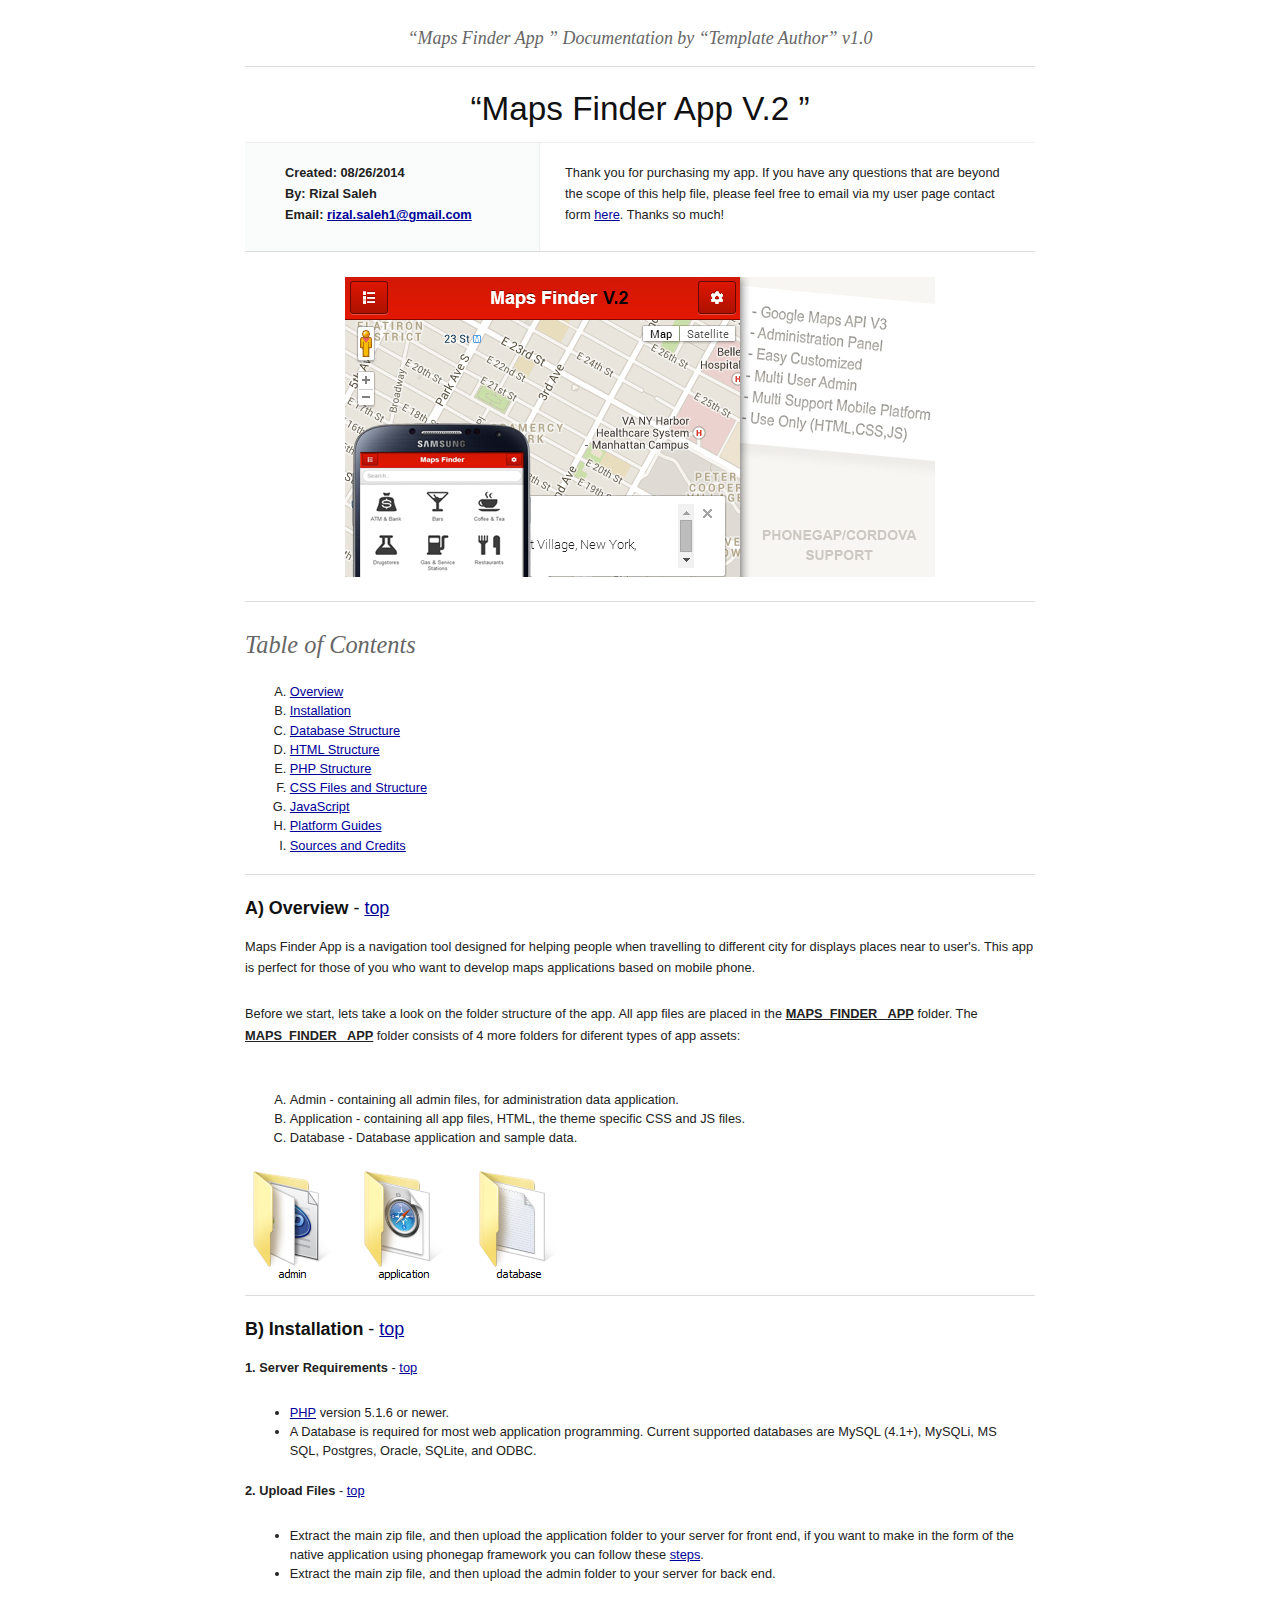
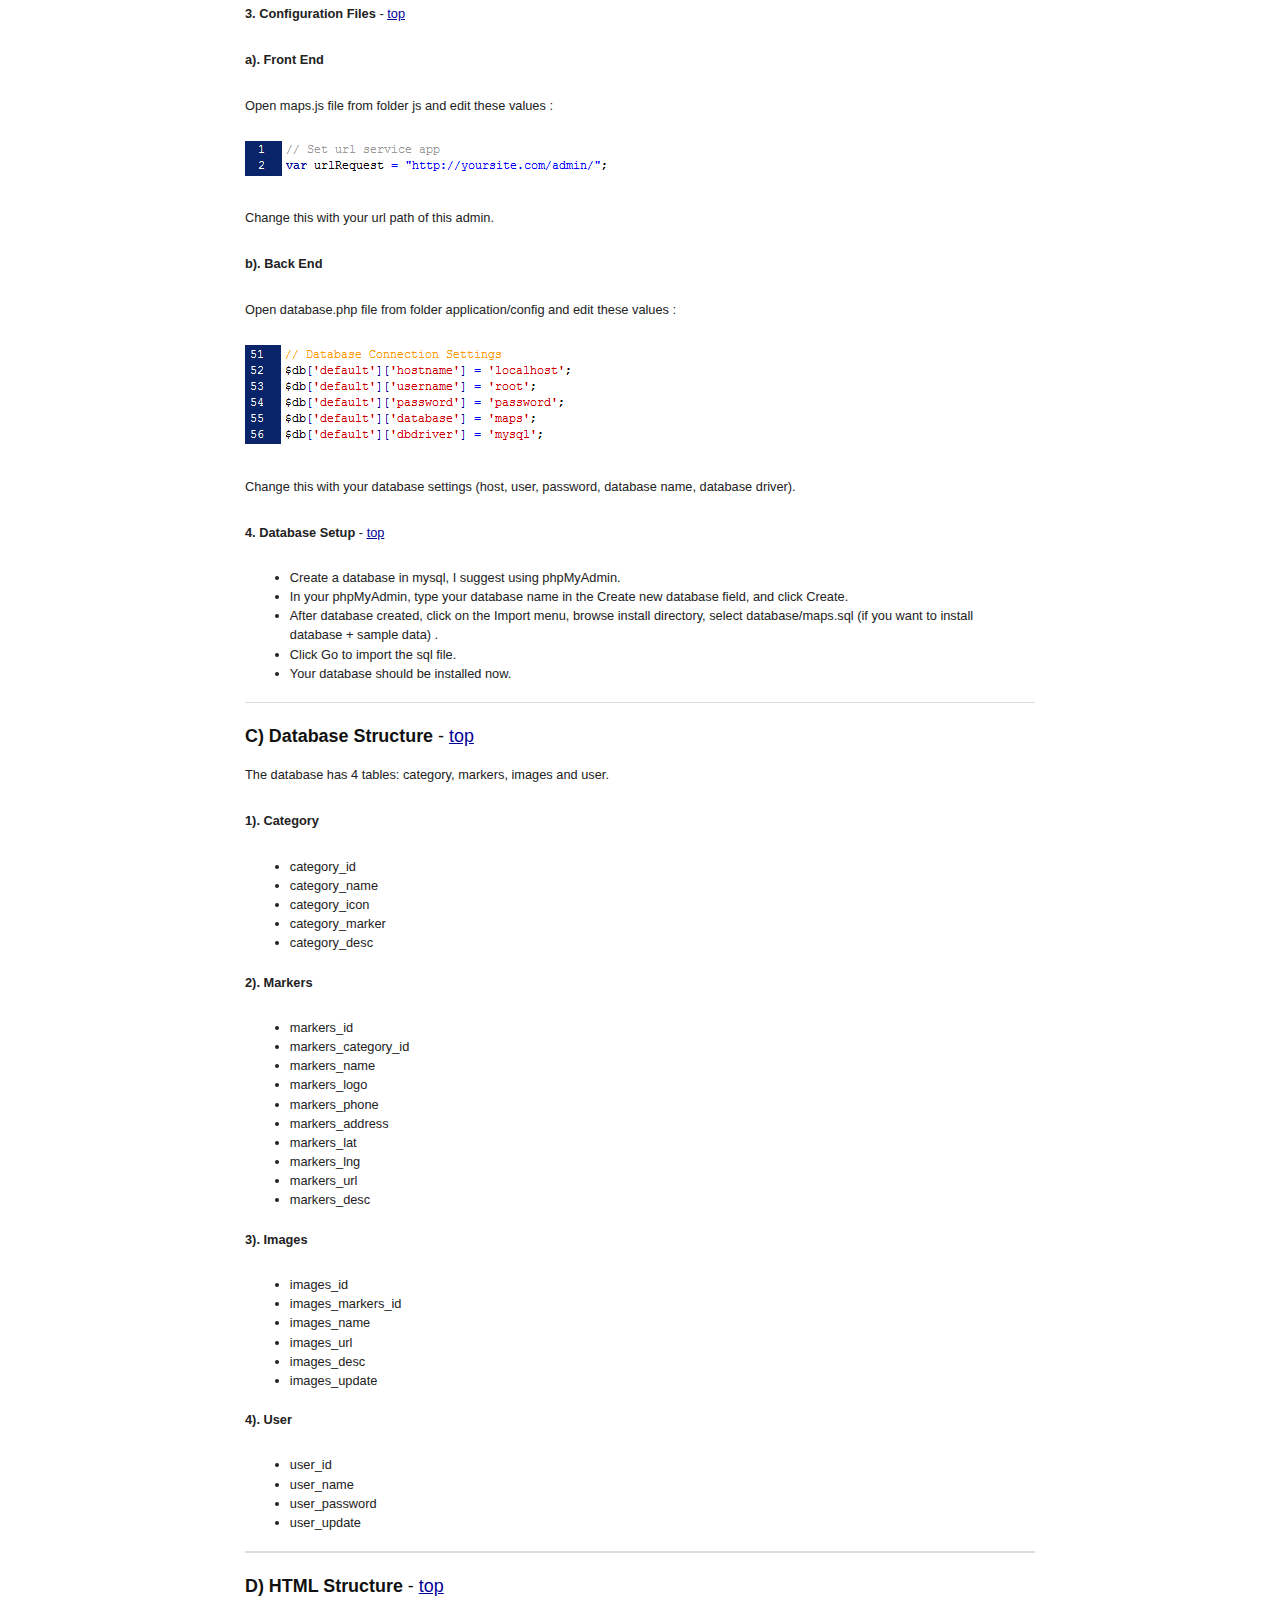
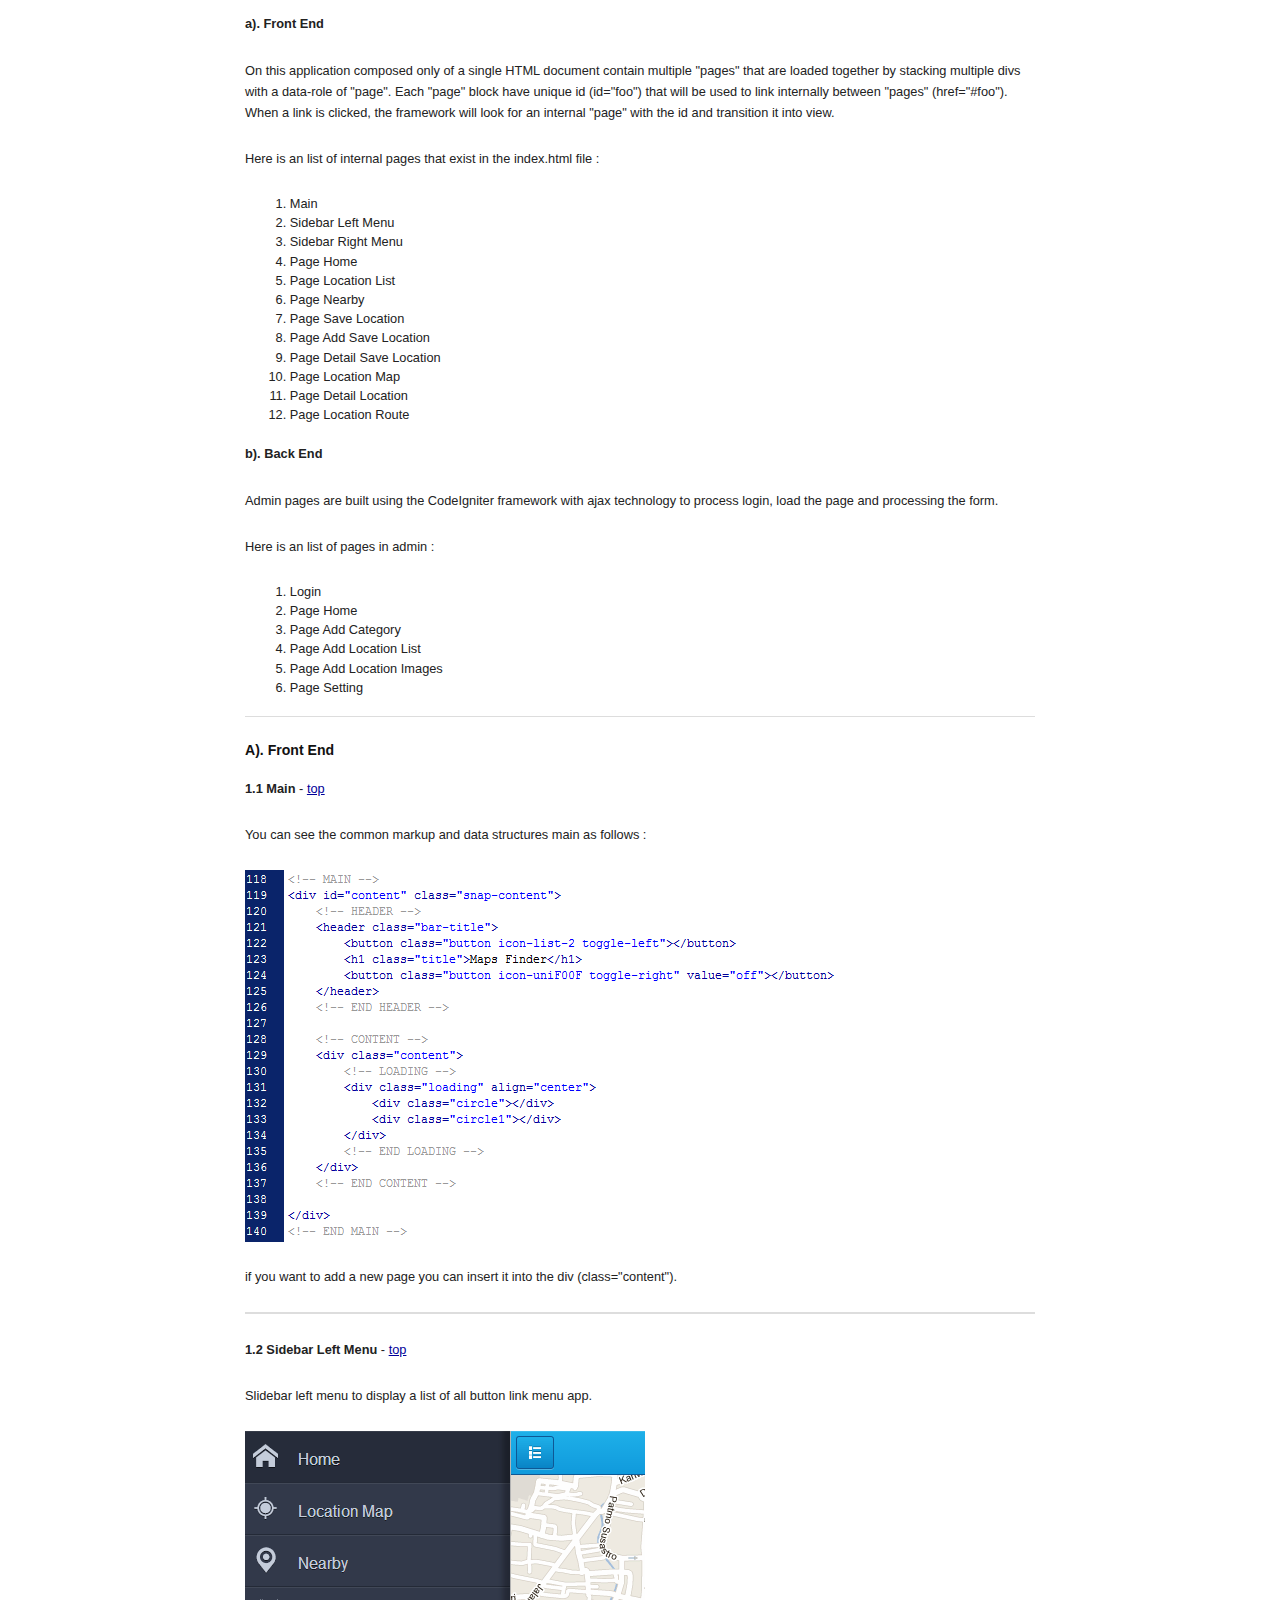
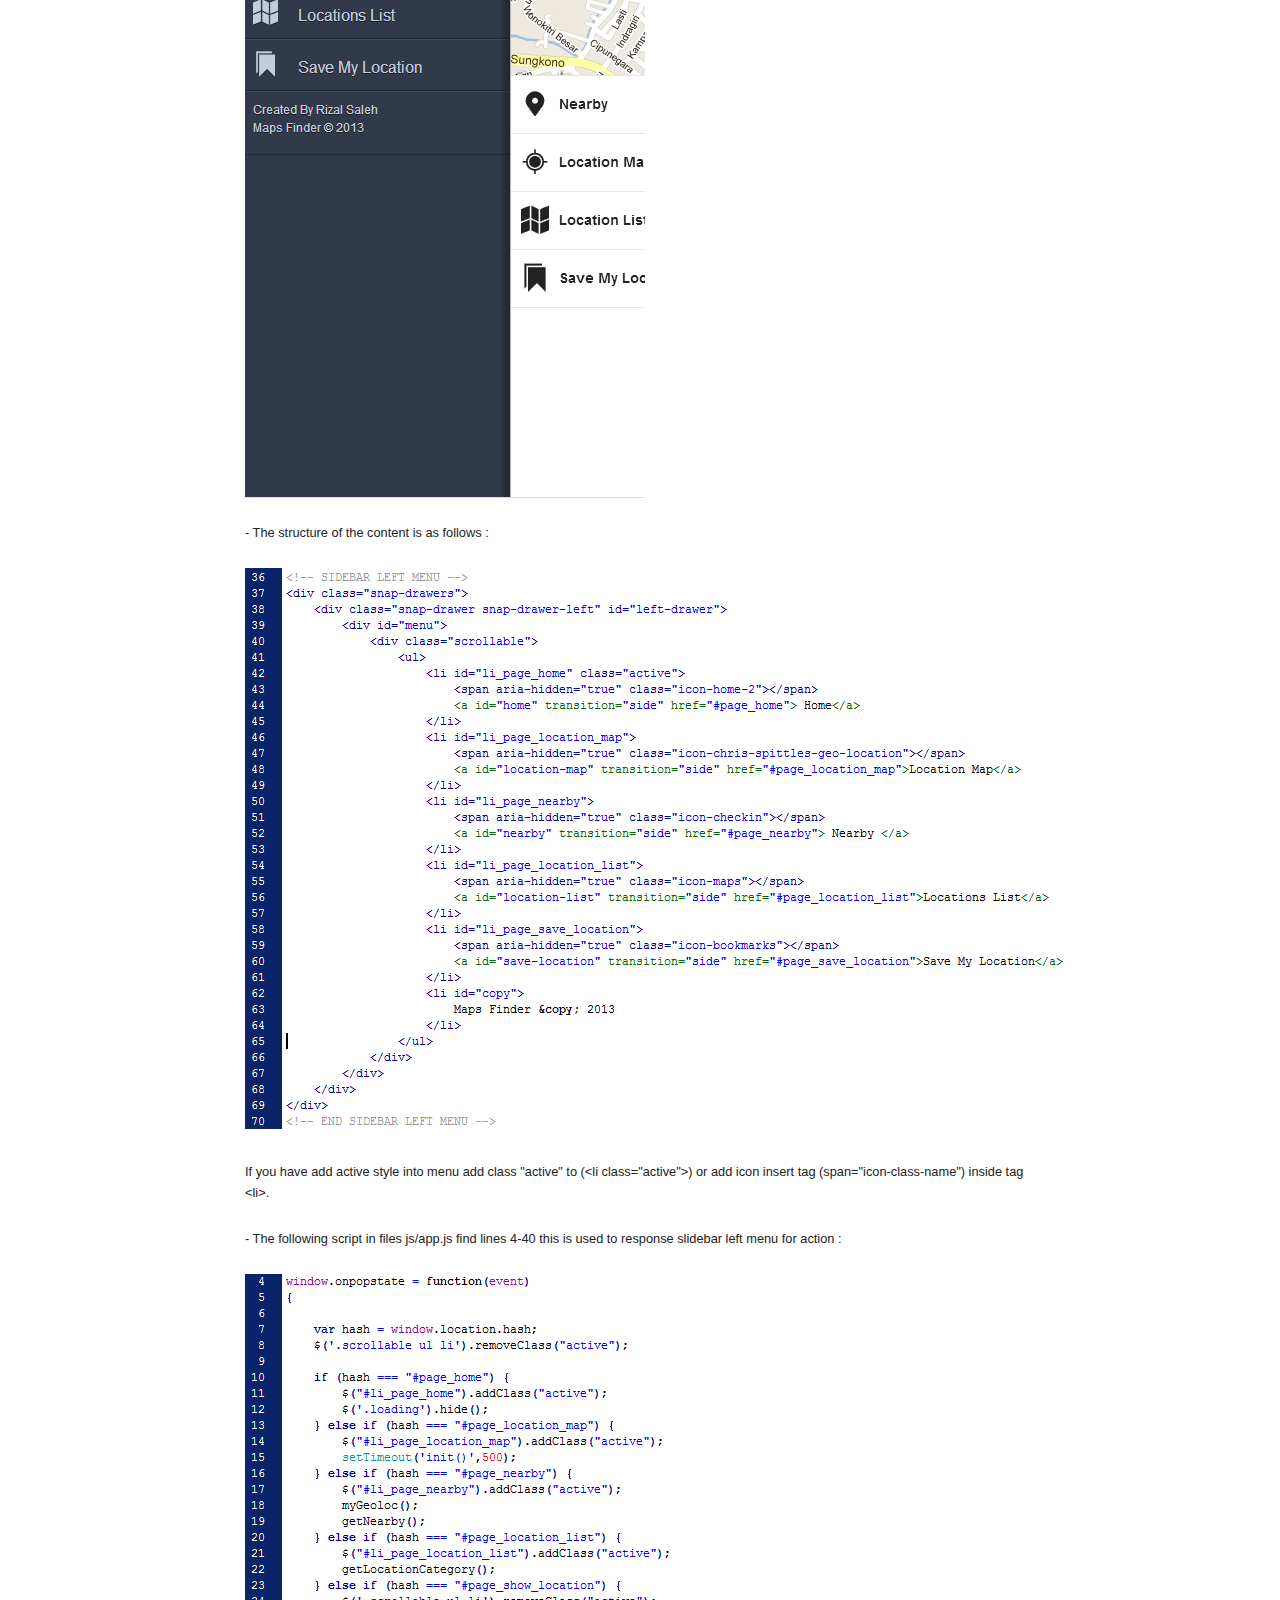
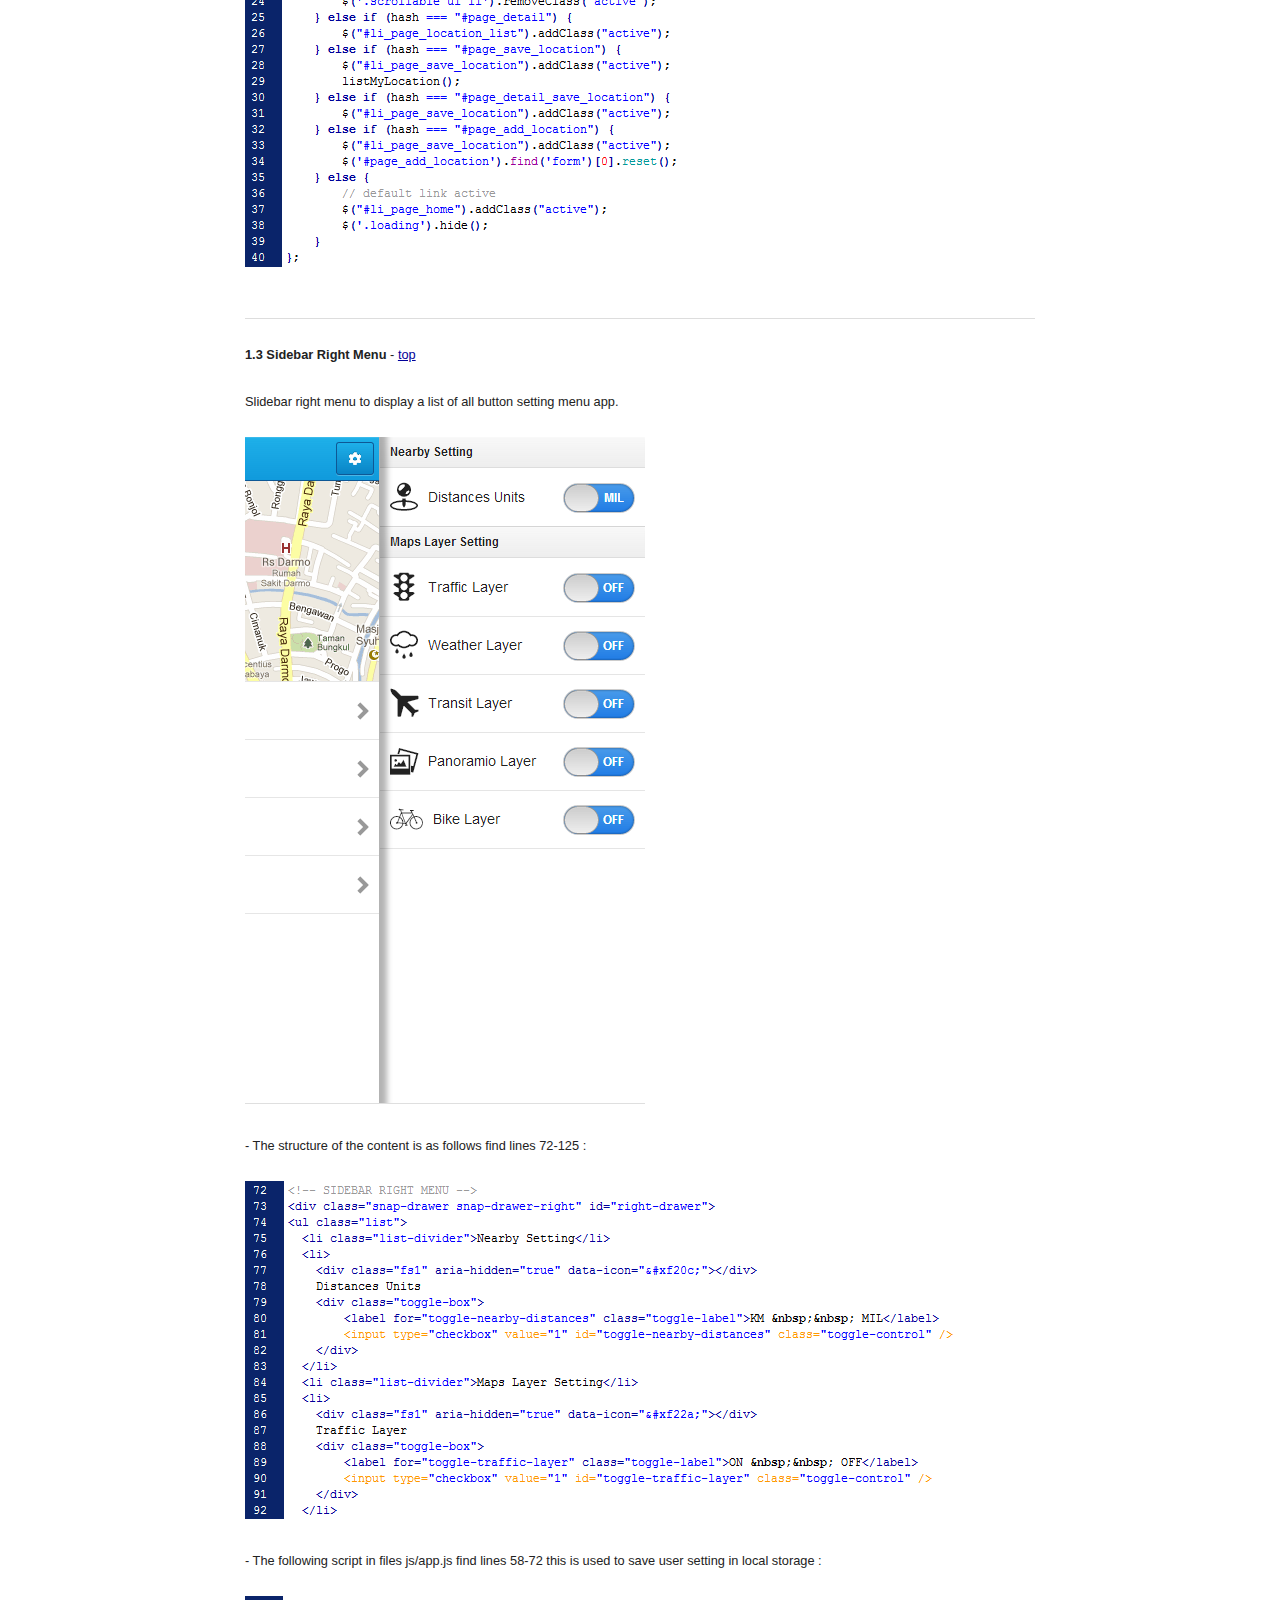
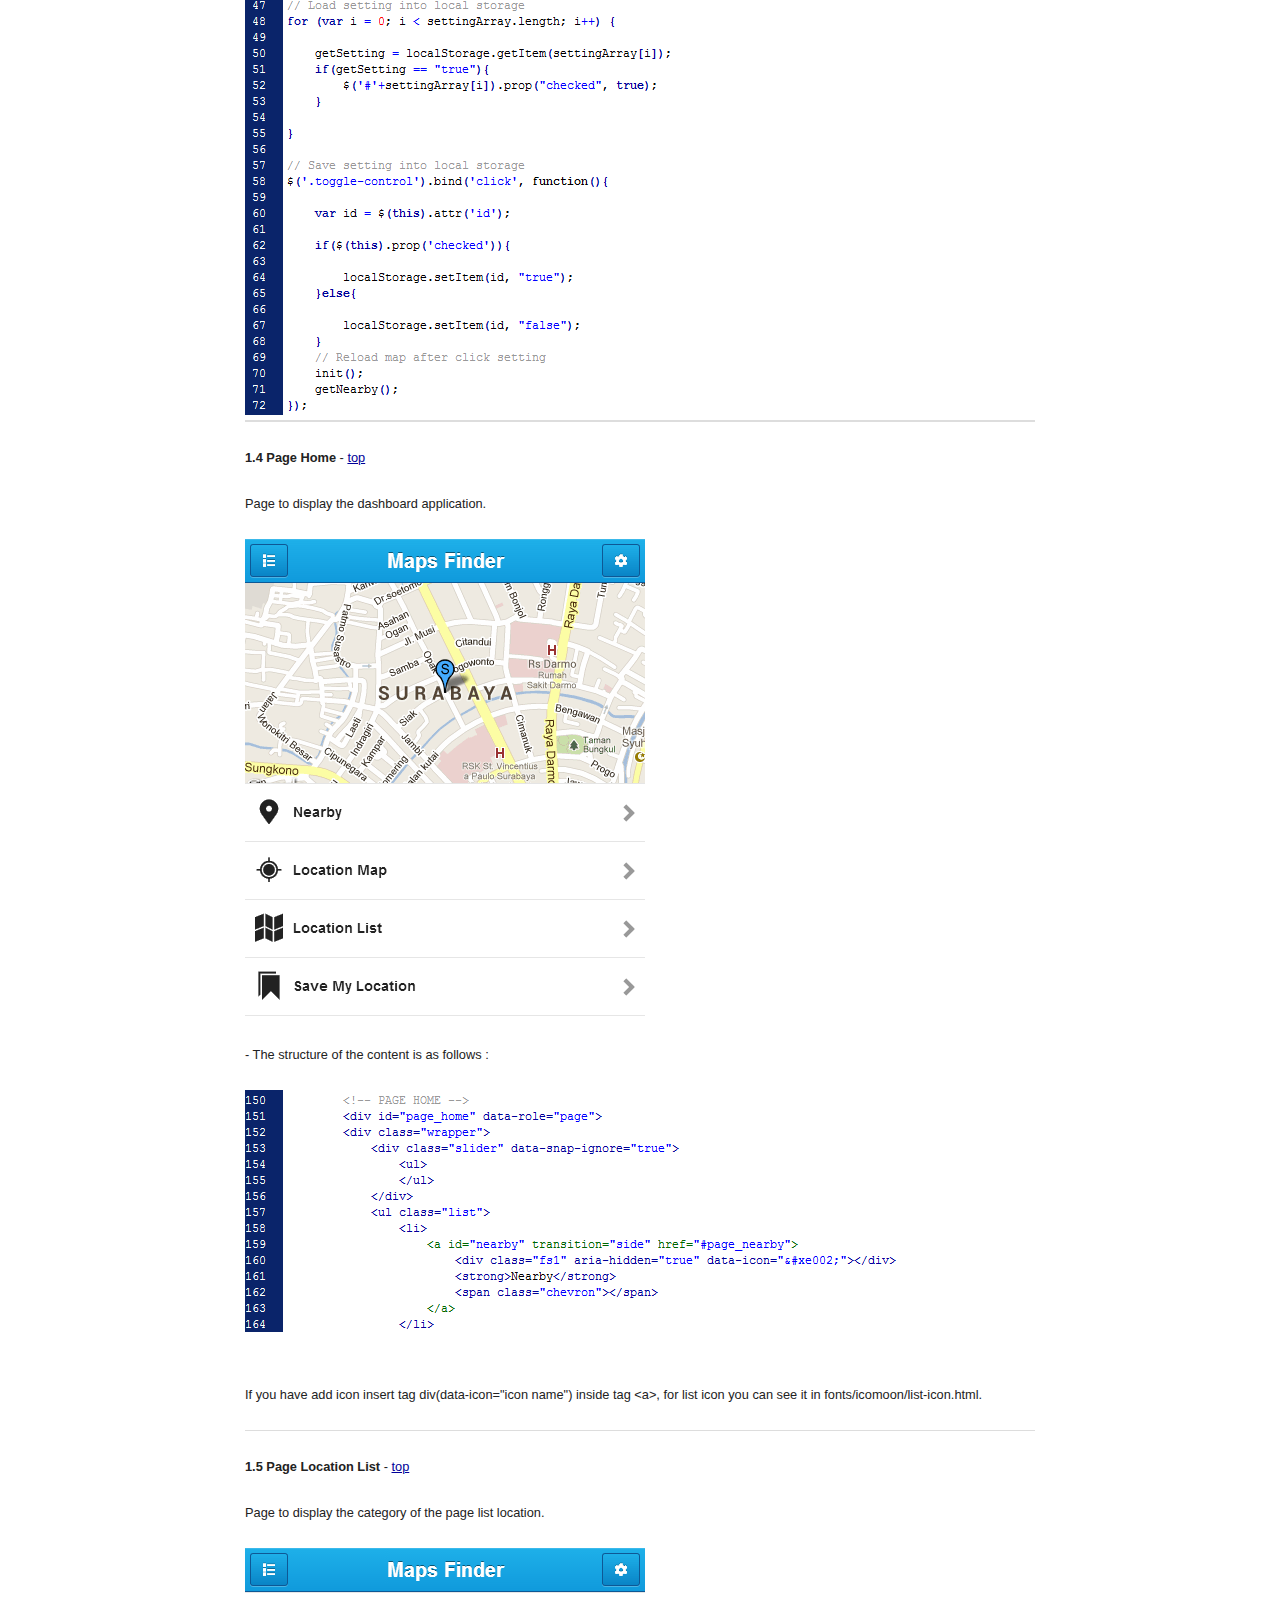
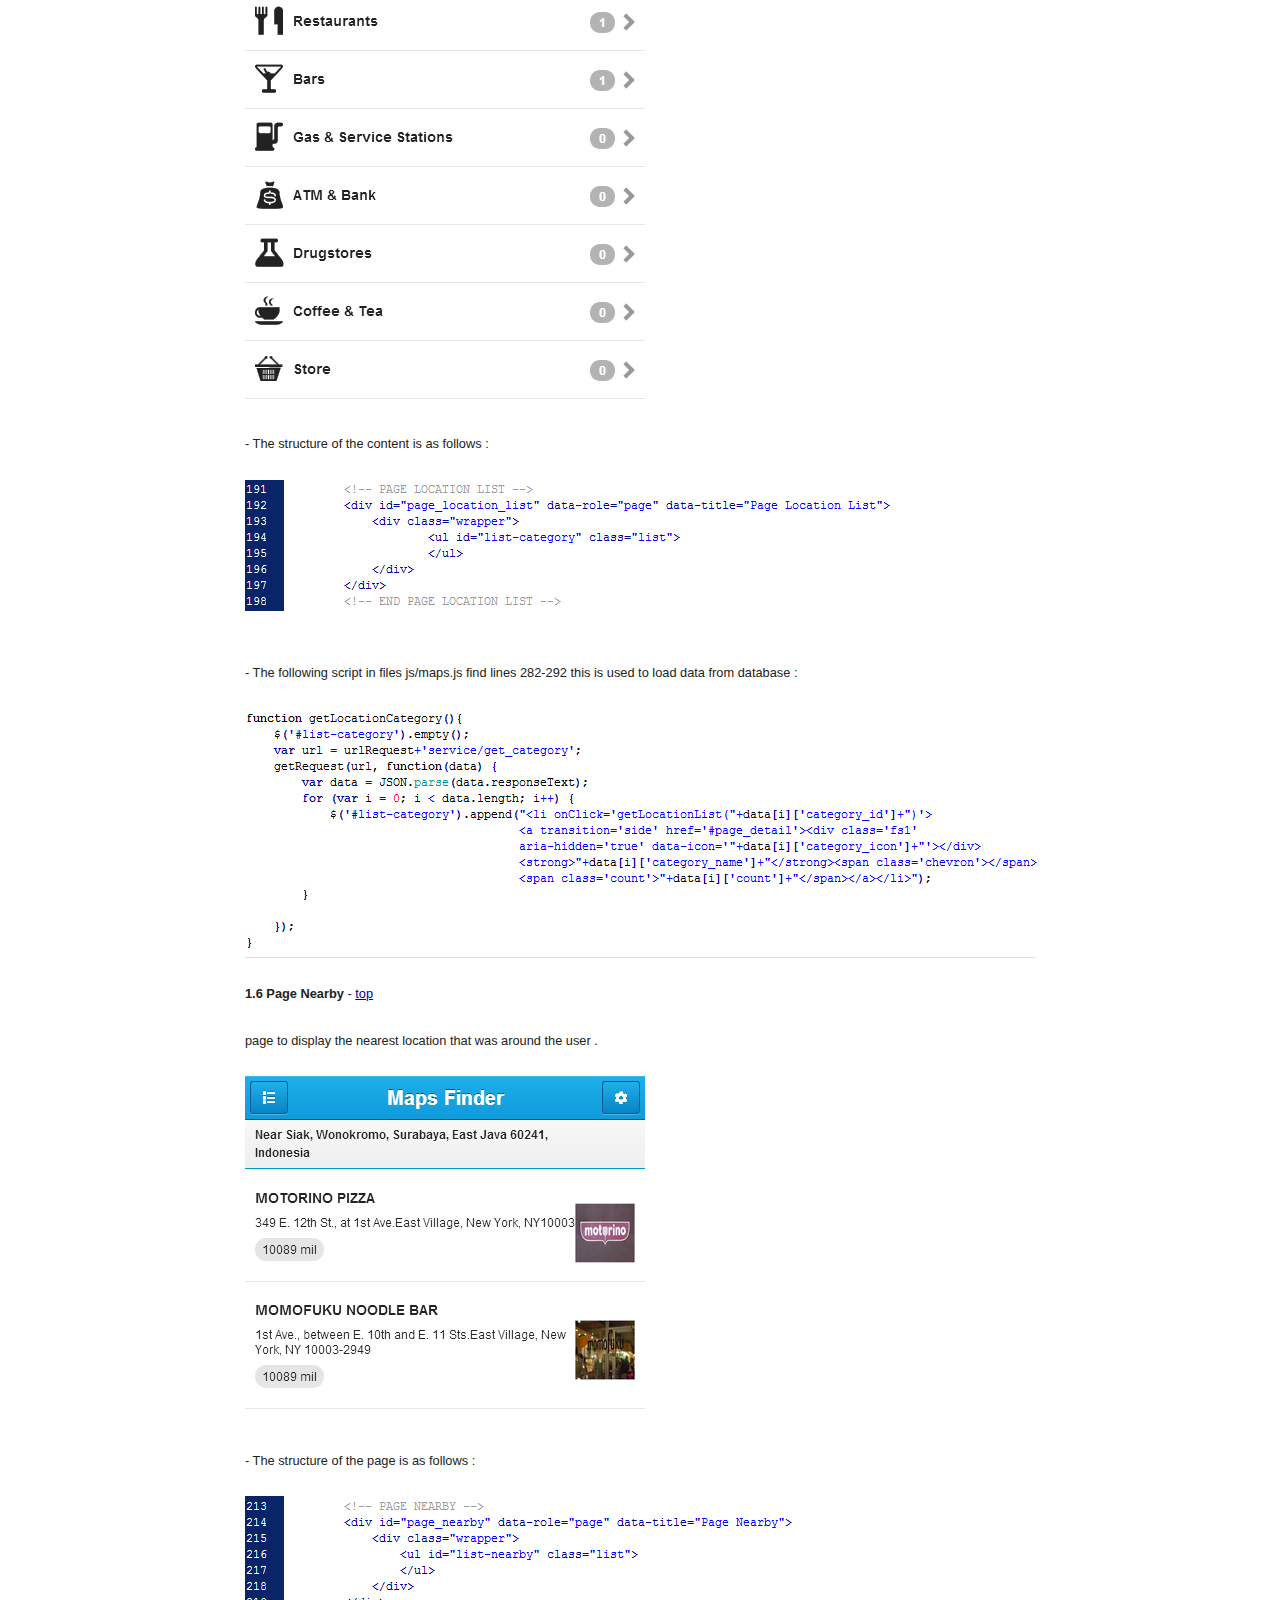
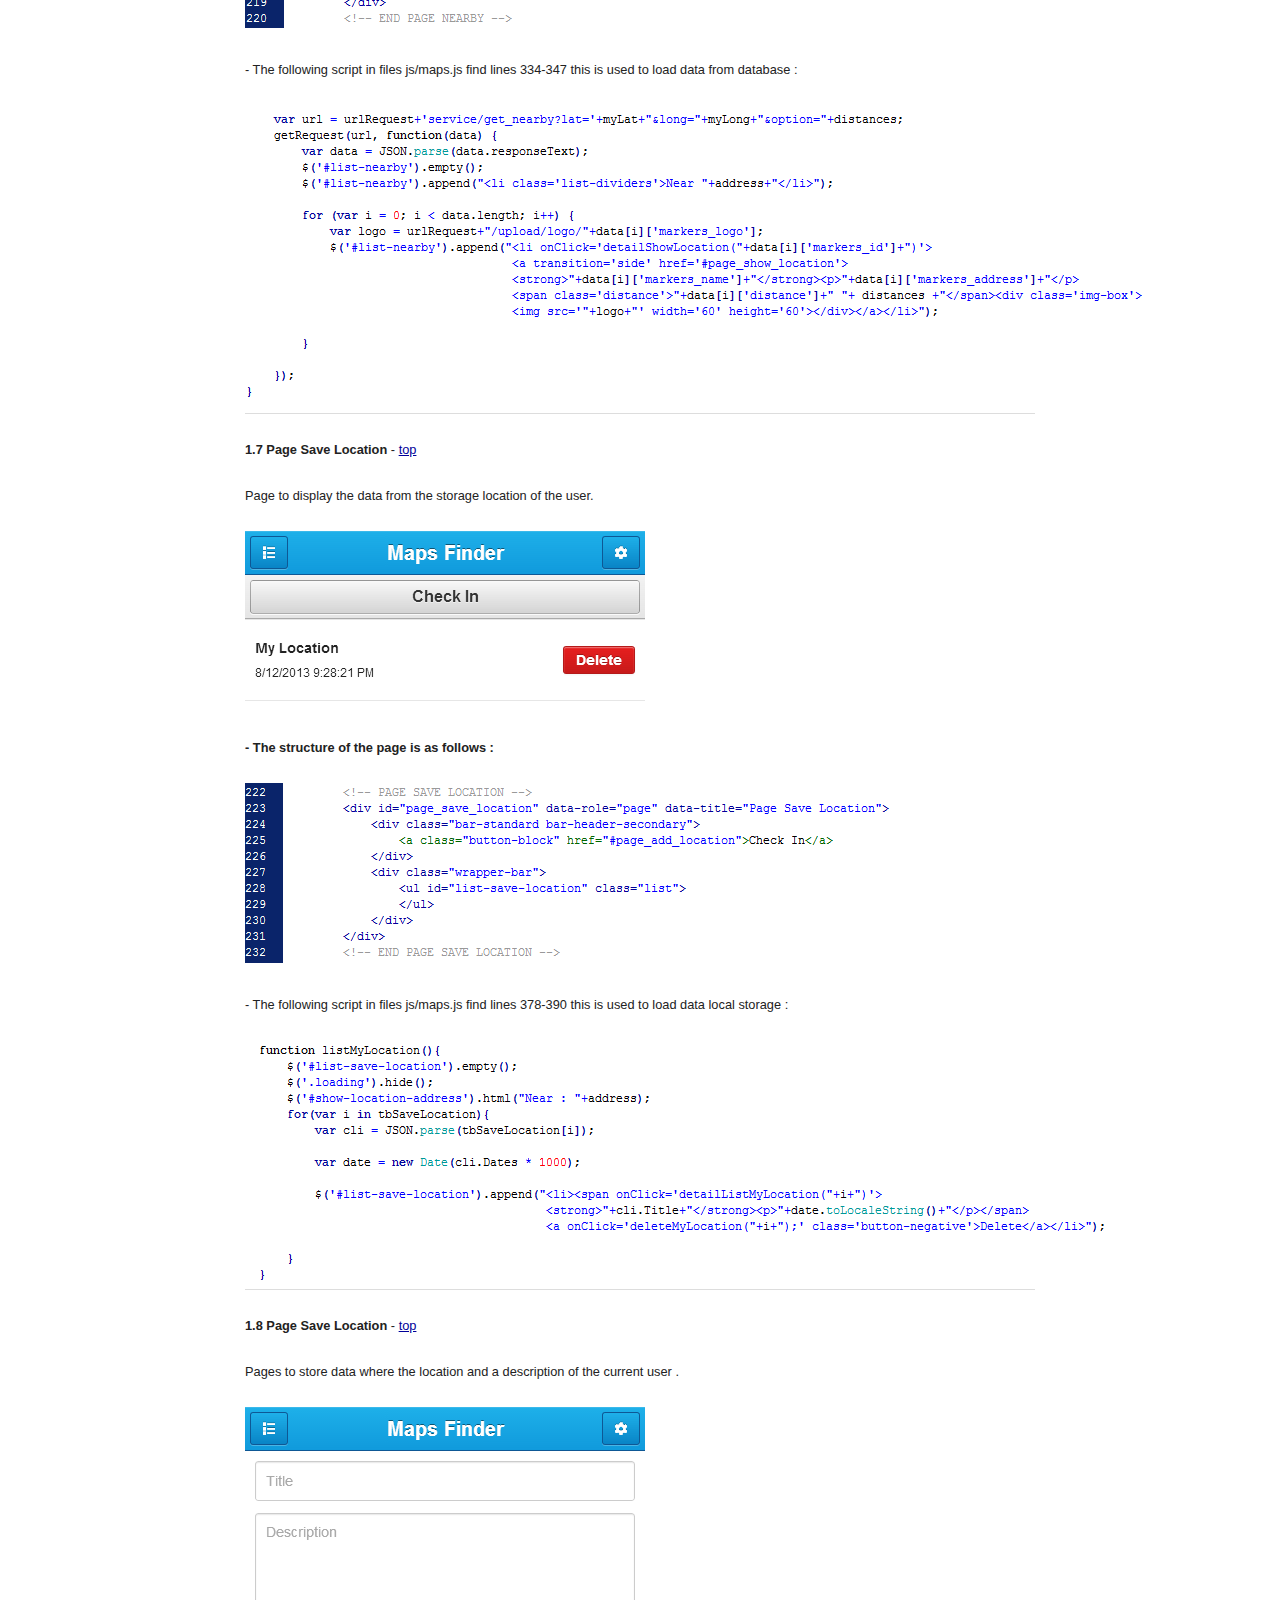
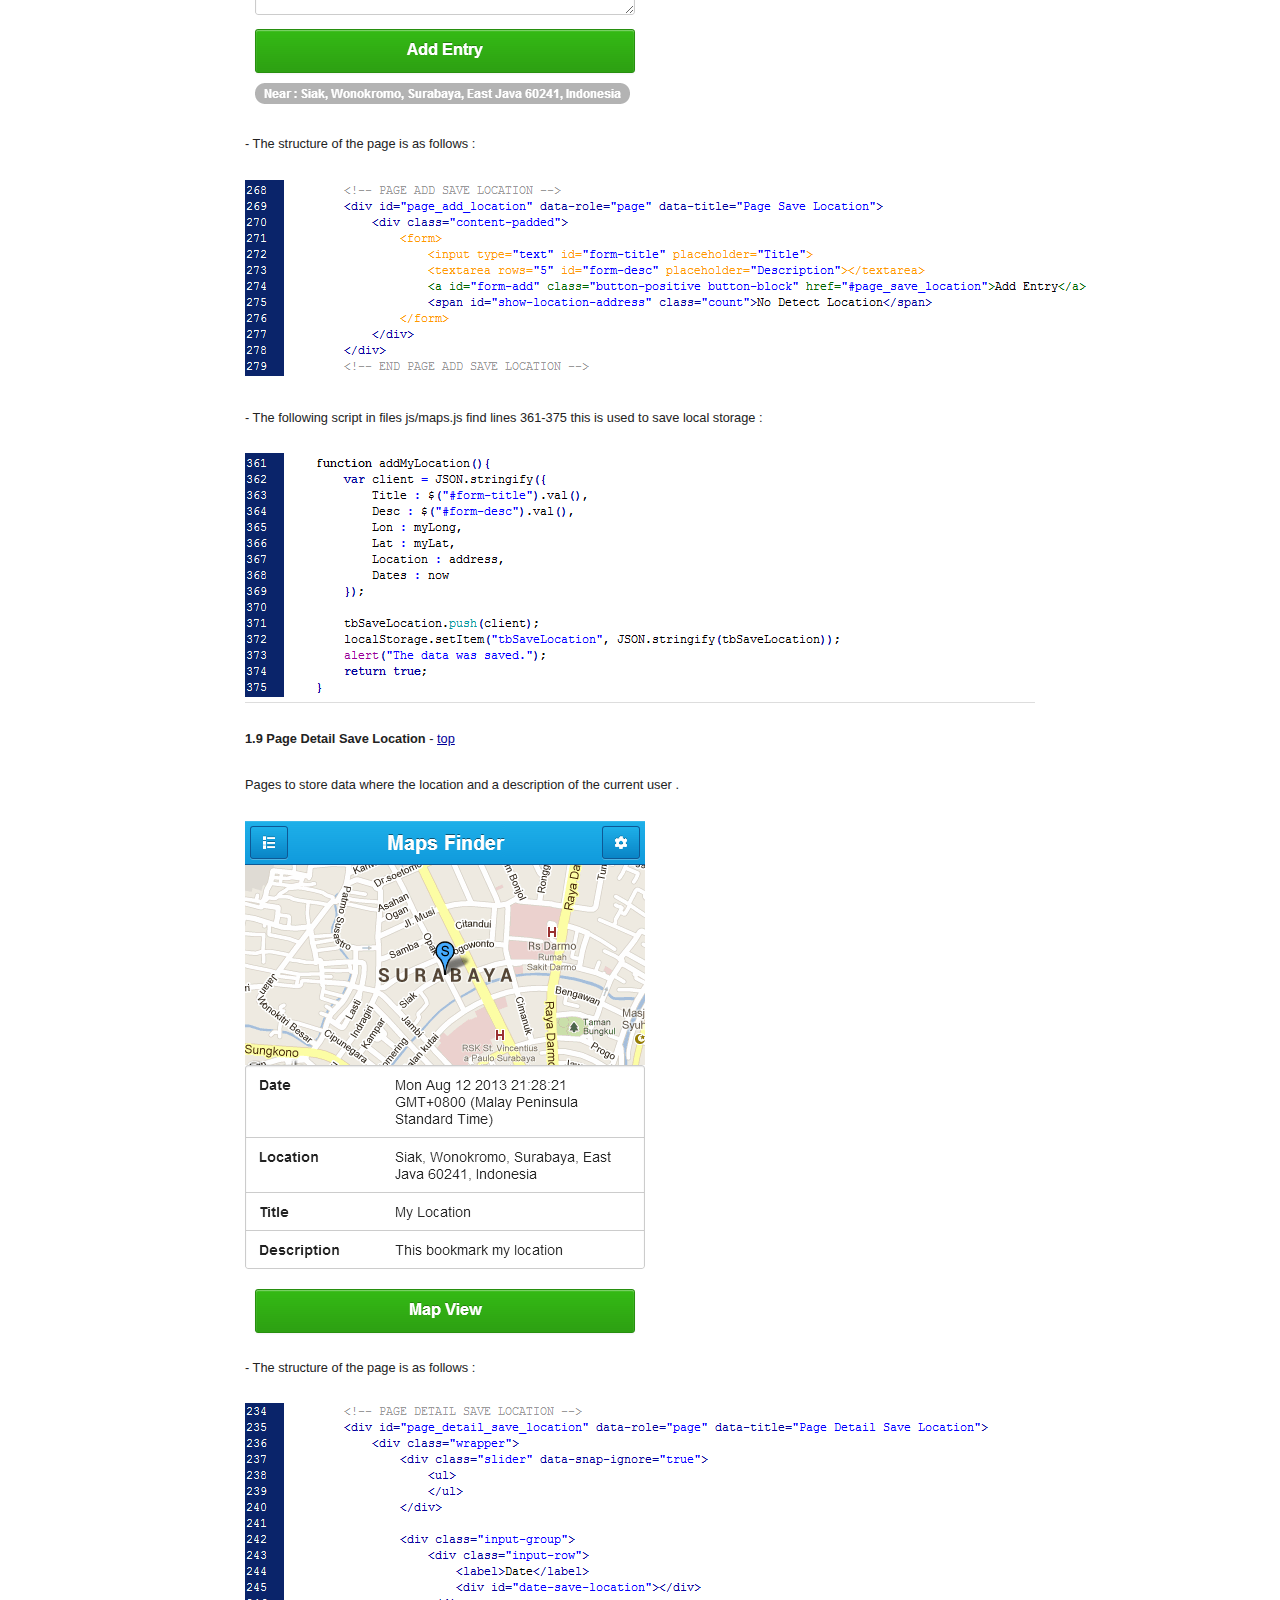
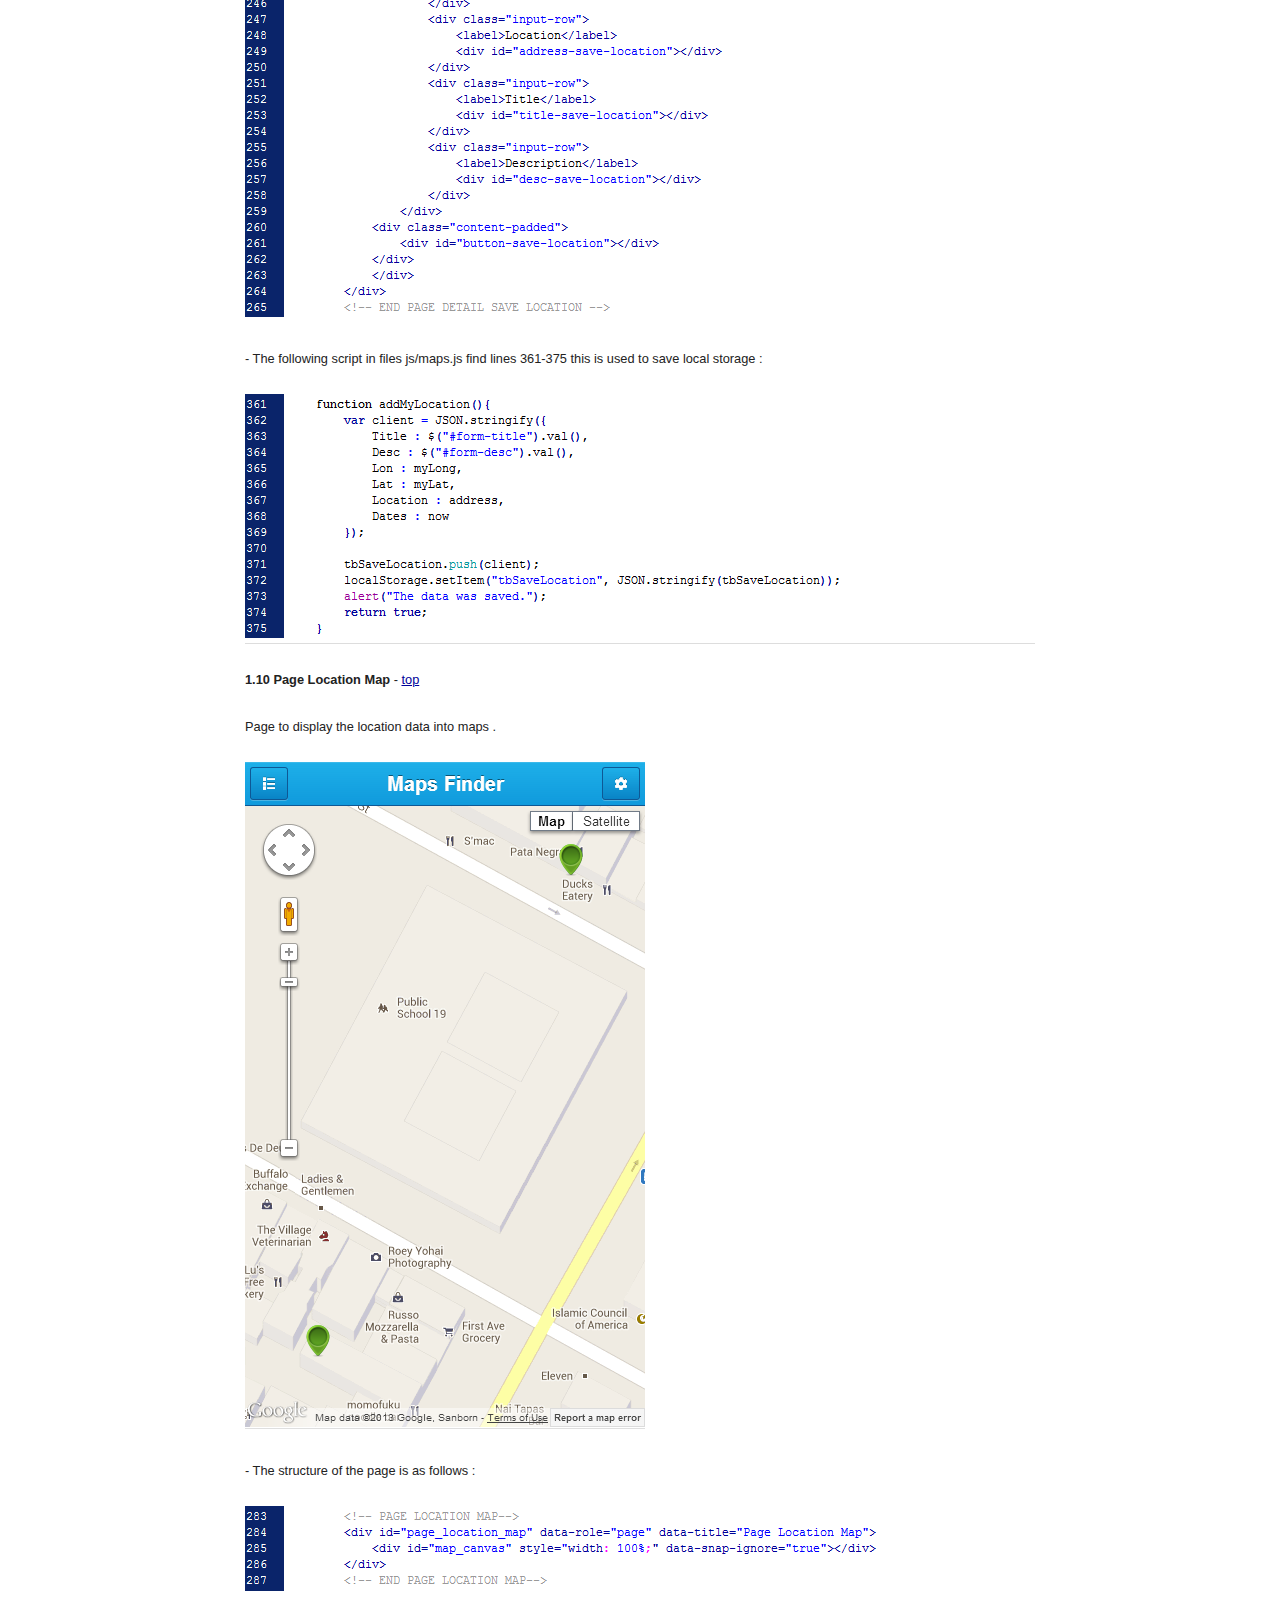
<file: Userguide/index.html>
<!DOCTYPE HTML PUBLIC "-//W3C//DTD HTML 4.01//EN" "http://www.w3.org/TR/html4/strict.dtd">
<head lang="en">
	<meta http-equiv="content-type" content="text/html;charset=utf-8">
	<title>Maps Finder App V.2</title>
	<!-- Framework CSS -->
	<link rel="stylesheet" href="assets/blueprint-css/screen.css" type="text/css" media="screen, projection">
	<link rel="stylesheet" href="assets/blueprint-css/print.css" type="text/css" media="print">
	<!--[if lt IE 8]><link rel="stylesheet" href="assets/blueprint-css/ie.css" type="text/css" media="screen, projection"><![endif]-->
	<link rel="stylesheet" href="assets/blueprint-css/plugins/fancy-type/screen.css" type="text/css" media="screen, projection">
	<style type="text/css" media="screen">
		p, table, hr, .box { margin-bottom:25px; }
		.box p { margin-bottom:10px; }
	.style1 {font-size: 12px}
    </style>
</head>


<body>
	<div class="container">
	
		<h3 class="center alt">&ldquo;Maps Finder App &rdquo; Documentation by &ldquo;Template Author&rdquo; v1.0</h3>
		
		<hr>
		
		<h1 class="center">&ldquo;Maps Finder App V.2 &rdquo;</h1>
		
		<div class="borderTop">
			<div class="span-6 colborder info prepend-1">
				<p class="prepend-top">
					<strong>
					Created: 08/26/2014<br>
					By: Rizal Saleh<br>
			  Email: <a href="mailto:rizal.saleh1@gmail.com">rizal.saleh1@gmail.com</a>				  </strong>			  </p>
			</div><!-- end div .span-6 -->		
	
			<div class="span-12 last">
				<p class="prepend-top append-0">Thank you for purchasing my app. If you have any questions that are beyond the scope of this help file, please feel free to email via my user page contact form <a href="http://themeforest.net/user/rizals">here</a>. Thanks so much!</p>
			</div>
		</div><!-- end div .borderTop -->
		
		<hr>
		
        <center><img src="assets/images/Item-Preview.jpg" width="590" height="300" />
        </center>
		<br>
		<hr>
		<h2 id="toc" class="alt">Table of Contents</h2>
		<ol class="alpha">
			<li><a href="#overview">Overview</a></li>
			<li><a href="#installation">Installation</a></li>
			<li><a href="#databaseStructure">Database Structure </a></li>
			<li><a href="#htmlStructure">HTML Structure</a></li>
			<li><a href="#phpStructure">PHP Structure</a></li>
			<li><a href="#cssStructure">CSS Files and Structure</a></li>
			<li><a href="#javascript">JavaScript</a></li>
			<li><a href="#Platform">Platform Guides</a></li>
			<li><a href="#credits">Sources and Credits</a></li>
		</ol>
		
		<hr>

        <h3 id="overview"><strong>A) Overview </strong> - <a href="#toc">top</a></h3>
        <p>Maps Finder App is a navigation tool designed for helping  people when travelling to different city for displays places near to user's.  This app is perfect for those of you who want to develop maps applications  based on mobile phone.</p>
        <p>Before we start, lets take a look on the folder structure of the app. All app files are placed in the <u><strong>MAPS_FINDER_ APP</strong></u> folder. The <u><strong>MAPS_FINDER_ APP</strong></u> folder consists of 4 more folders for diferent types of app assets:</p>
         <br />
        <ol class="alpha">
        	<li>Admin  - containing all admin files, for administration data application.</li>
            <li>Application - containing all app files, HTML, the theme specific CSS and JS files.</li>
            <li>Database - Database application and sample data.</li>
	    </ol>
        
        <img src="assets/images/file.png"/><br/>

		<hr>
		
   <h3 id="installation"><strong>B) Installation </strong> - <a href="#toc">top</a></h3>
   <p><strong>	1. Server Requirements</strong> - <a href="#toc">top</a></p>
        <ul type="disc" class="alpha">
        	<li><a href="http://www.php.net/">PHP</a> version 5.1.6 or newer.</li>
        	<li>A Database is required for most web application programming. Current supported databases are MySQL (4.1+), MySQLi, MS SQL, Postgres, Oracle, SQLite, and ODBC.</li>
       	</ul>
        
        <p><strong>2. Upload Files </strong> - <a href="#toc">top</a></p>
        <ul type="disc" class="alpha">
          <li>Extract the main zip file, and then upload the application folder to your server for front end, if you want to make in the form of the native application using phonegap framework you can follow these <a href="#Platform">steps</a>.</li>
          <li>Extract the main zip file, and then upload the admin folder to your server for back end.</li>
        </ul>
        <p><strong>3. Configuration Files </strong> - <a href="#toc">top</a></p>
        <p><strong>a). Front End</strong></p>
        <p>Open maps.js file from folder js and edit these values :</p>
        <p><img src="assets/images/url_service.png"/></p>
        <p>Change this with your url path of this admin.</p>
        <p><strong>b). Back End</strong></p>
        <p>Open database.php file from folder application/config and edit these values :</p>
        <p><img src="assets/images/db_setting.png"/></p>
        <p>Change this with your database settings (host, user, password, database name, database driver).</p>
        <p><strong>4. Database Setup </strong> - <a href="#toc">top</a></p>
        <ul type="disc" class="alpha">
          <li>Create a database in mysql, I suggest using phpMyAdmin.</li>
          <li>In your phpMyAdmin, type your database name in the Create new database field, and click Create.</li>
          <li>After database created, click on the Import menu, browse install directory, select database/maps.sql (if you want to install database + sample data) .</li>
          <li>Click Go to import the sql file.</li>
          <li>Your database should be installed now.</li>
        </ul>
        <hr>
        <h3 id="databaseStructure"><strong>C) Database Structure</strong> - <a href="#toc">top</a></h3>
        <p>The database has 4 tables: category, markers, images and user.</p>
        <p><strong>1). Category </strong></p>
        <ul>
          <li>category_id</li>
          <li>category_name</li>
          <li>category_icon</li>
          <li>category_marker</li>
          <li> category_desc</li>
        </ul>
        <p><strong>2). Markers </strong></p>
        <ul>
		  <li>markers_id</li>
          <li>markers_category_id</li>
          <li>markers_name</li>
          <li>markers_logo</li>
          <li>markers_phone</li>
          <li>markers_address</li>
          <li>markers_lat</li>
          <li>markers_lng</li>
          <li>markers_url</li>
          <li>markers_desc</li>
        </ul>
        <p><strong>3). Images </strong></p>
        <ul>
		  <li>images_id</li>
          <li>images_markers_id</li>
          <li>images_name</li>
          <li>images_url</li>
          <li>images_desc</li>
          <li>images_update</li>
        </ul>
        <p><strong>4). User</strong></p>
        <ul>
          <li>user_id</li>
          <li>user_name</li>
          <li>user_password</li>
          <li>user_update</li>
        </ul>
        <hr>
        <h3 id="htmlStructure"><strong>D) HTML Structure</strong> - <a href="#toc">top</a></h3>
		<p><strong>a). Front End</strong></p>
		<p>On this application composed only of a single HTML document contain multiple &quot;pages&quot; that are loaded together by stacking multiple divs with a data-role of &quot;page&quot;. Each &quot;page&quot; block have unique id (id=&quot;foo&quot;) that will be used to link internally between &quot;pages&quot; (href=&quot;#foo&quot;). When a link is clicked, the framework will look for an internal &quot;page&quot; with the id and transition it into view.</p>
		<p>Here is an list of internal pages that exist in the index.html file :</p>
		<ol>
		  <li>Main</li>
		  <li>Sidebar Left Menu</li>
		  <li>Sidebar Right Menu</li>
		  <li>Page Home</li>
	      <li>Page Location List </li>
	      <li>Page Nearby</li>
	      <li>Page Save Location</li>
	      <li>Page Add Save Location</li>
	      <li>Page Detail Save Location</li>
	      <li>Page Location Map</li>
	      <li>Page Detail Location </li>
	      <li>Page Location Route </li>
      </ol>
		
	    <p><strong>b). Back End</strong></p>
	    <p>Admin pages are built using the CodeIgniter framework with ajax technology to process login, load the page and processing the form.</p>
	    <p>Here is an list of pages in admin  :</p>
	    <ol>
          <li>Login</li>
	      <li>Page Home </li>
	      <li>Page Add Category </li>
	      <li>Page Add Location List </li>
	      <li>Page Add Location Images </li>
	      <li>Page Setting </li>
      </ol>
	    <hr>
	    <h4><strong>A). Front End</strong></h4>
	    <p><strong>1.1 Main</strong> - <a href="#toc">top</a></p>
	    <p> You can see the common markup and data structures main as follows : </p>
		<img src="assets/images/main.png"/>
		<br><br>
		<p>if you want to add a new page you can insert it into the div (class=&quot;content&quot;).</p>
		<hr>	
		
		<p><strong>1.2 Sidebar Left Menu</strong> - <a href="#toc">top</a></p> 
		<p>Slidebar left menu  to display a list of all button link menu app.</p>
		<img src="assets/images/sidebar_left_menu.png"/> <br>
		<br>
        <p>- The structure of the content is as follows :</p>
        <p><img src="assets/images/html_sidebar_left_menu.png"/>        </p>
        <p>If you have add active style into menu add class &quot;active&quot; to (&lt;li class=&quot;active&quot;&gt;) or add icon insert tag (span=&quot;icon-class-name&quot;) inside tag &lt;li&gt;. </p>
        <p>- The following script in files js/app.js find lines 4-40 this is used to response slidebar left menu for action : </p>
        <img src="assets/images/js_sidebar_left_menu.png"/>
        <p>&nbsp;</p>
		<hr>

		<p><strong>1.3 Sidebar Right Menu</strong> - <a href="#toc">top</a></p> 
		<p>Slidebar right menu  to display a list of all button setting menu app.</p>
		<p><img src="assets/images/sidebar_right_menu.png"/> <br>
	    </p>
		<p>- The structure of the content is as follows find lines 72-125 :</p>
		<p><img src="assets/images/html_sidebar_right_menu.png"/></p>
		<p>- The following script in files js/app.js find lines 58-72 this is used to save user setting in local storage : </p>
        <img src="assets/images/js_sidebar_right_menu.png"/>
        <hr>		

		<p><strong>1.4 Page Home</strong> - <a href="#toc">top</a></p>
		<p>Page to display the dashboard application.</p>
		<img src="assets/images/page_home.png"/><br>
        <p>- The structure of the content is as follows :</p>
        <img src="assets/images/html_page_home.png"/>
        <p>&nbsp;</p>
        <p>If you have  add icon insert tag div(data-icon="icon name")  inside tag &lt;a&gt;, for list icon you can see it in fonts/icomoon/list-icon.html.</p>
        <hr>
        <p><strong>1.5 Page Location List </strong> - <a href="#toc">top</a></p>
		<p>Page to display the category of the page list location.</p>
		<img src="assets/images/page_location_list.png"/><br>
        <p>- The structure of the content is as follows :</p>
        <img src="assets/images/html_page_location_list.png"/>
        <p>&nbsp;</p>
        <p>- The following script in files js/maps.js find lines 282-292 this is used to load data from database : </p>
        <img src="assets/images/js_page_location_list.png"/>
<hr>
	
		<p><strong>1.6 Page Nearby </strong> - <a href="#toc">top</a></p> 
		<p>page to display the nearest location that was around the user .</p>
		<img src="assets/images/page_nearby.png"/> <br>
		<br>
        <p>- The structure of the page is as follows :</p>
        <p><img src="assets/images/html_page_nearby.png"/>        </p>
        <p>- The following script in files js/maps.js find lines 334-347 this is used to load data from database : </p>
        <img src="assets/images/js_page_nearby.png"/>
        <hr>
	    <p><strong>1.7 Page Save  Location </strong>- <a href="#toc">top</a></p>
	    <p>Page to display the data from the storage location of the user.</p>
	    <p><img src="assets/images/page_save_my_location.png"/> <br>
          <strong>- The structure of the page is as follows :  </strong></p>
	    <p><img src="assets/images/html_page_save_my_location.png"/> </p>
        <p>- The following script in files js/maps.js find lines 378-390 this is used to load data local storage : </p>
        <img src="assets/images/js_page_save_my_location.png"/>
        <hr>
        <p><strong>1.8 Page Save Location </strong>- <a href="#toc">top</a></p>
        <p>Pages to store data where the location and a description of the current user .</p>
      <p><img src="assets/images/page_add_my_location.png"/> <br>
        - The structure of the page is as follows : </p>
        <p><img src="assets/images/html_page_add_my_location.png"/> </p>
        <p>- The following script in files js/maps.js find lines 361-375 this is used to save local storage : </p>
        <img src="assets/images/js_page_add_my_location.png"/>
        <hr>
        <p><strong>1.9 Page Detail Save Location </strong>- <a href="#toc">top</a></p>
        <p>Pages to store data where the location and a description of the current user .</p>
      <p><img src="assets/images/page_detail_save_location.png"/> <br>
        - The structure of the page is as follows : </p>
        <p><img src="assets/images/html_page_detail_save_location.png"/> </p>
        <p>- The following script in files js/maps.js find lines 361-375 this is used to save local storage : </p>
        <img src="assets/images/js_page_add_my_location.png"/>
        <hr>
        <p><strong>1.10 Page Location Map </strong>- <a href="#toc">top</a></p>
        <p>Page to display the location data into maps .</p>
        <p><img src="assets/images/page_location_map.png"/> <br>
      </p>
        <p>- The structure of the page is as follows : </p>
        <p><img src="assets/images/html_page_location_map.png"/> </p>
        <p>- The following script in files js/maps.js find lines 91-182 this is used load  data map : </p>
        <img src="assets/images/js_page_location_map.png"/>
        <hr>
        <p><strong>1.11 Page Detail Location </strong>- <a href="#toc">top</a></p>
        <p>Page to display the detail location information.</p>
        <p><img src="assets/images/page_detail_location.png"/> <br>
        </p>
        <p>- The structure of the page is as follows : </p>
        <p><img src="assets/images/html_page_detail_location.png"/> </p>
        <p>- The following script in files js/maps.js find lines 412-442 this is used load  detail location information : </p>
      <p><img src="assets/images/js_page_detail_location.png"/></p>
        <hr>
        <p><strong>1.12 Page Location Route </strong>- <a href="#toc">top</a></p>
        <p>Page to display the location route .</p>
        <p><img src="assets/images/page_route.png"/> <br>
        </p>
        <p>- The structure of the page is as follows : </p>
        <p><img src="assets/images/html_page_route.png"/> </p>
        <p>- The following script in files js/maps.js find lines 105-116 into function init() this is used show   map route : </p>
        <p><img src="assets/images/js_page_route.png"/>        </p>
        <p>&nbsp;</p>
        <hr>
        <h4><strong>2). Back End</strong></h4>
        <p><strong>2.1 Login </strong>- <a href="#toc">top</a></p>
        <p>Page to login into the admin page, source file (aplication/views/login.php).</p>
        <p><img src="assets/images/admin_login.png"/> <br>
        </p>
        <p>- The structure of the page is as follows : </p>
        <p><img src="assets/images/html_admin_login.png"/> </p>
        <p>- The following script  find lines 42-67 this is used to do the processing login sistem : </p>
        <p><img src="assets/images/js_admin_login.png"/></p>
        <hr>
        <p><strong>2.2 Page Home </strong>- <a href="#toc">top</a></p>
        <p>Page to display the location of all the data that has been input into the database, source file (aplication/views/home.php).</p>
        <p><img src="assets/images/admin_home.png" width="783" height="393"/></p>
        <p>- The structure of the page is as follows : </p>
        <p><img src="assets/images/html_admin_home.png"/> </p>
        <hr>
        <p><strong>2.3 Page Add Category </strong>- <a href="#toc">top</a></p>
        <p>Page to login into the admin page, source file (aplication/views/category.php).</p>
        <p><img src="assets/images/admin_category.png"/></p>
        <p>- The structure of the page is as follows : </p>
        <p><img src="assets/images/html_admin_category.png"/> </p>
        <p>- The following script  find lines 208-226 this is use to perform the data request to database : </p>
        <p><img src="assets/images/js_admin_category.png"/></p>
        <hr>
        <h3 id="phpStructure"><strong>E) PHP Structure</strong> - <a href="#toc">top</a></h3>
        <p>On the admin page application using CodeIgniter framework, in which to apply the concept of MVC.</p>
        <p><strong>1. Datatables </strong>- <a href="#toc">top</a></p>
        <p>The application is equipped with a libraries datatables where you just need to follow the example of its use as follows : </p>
        <img src="assets/images/select_datatables.png"/><br>
        <p>&nbsp;</p>
        <p>Sample use in category, source file (aplication/controllers/category.php) : </p>
        <p><img src="assets/images/sample_datatables.png"/>        </p>
        <p><strong>2. Insert Data </strong>- <a href="#toc">top</a></p>
        <p>Sample use insert data in category, source file (aplication/controllers/category.php) : </p>
        <p><strong>a. Controllers </strong><a href="#toc"></a></p>
        <p><img src="assets/images/controller_insert.png"/><br>
        </p>
        <p><strong>a. Models </strong><a href="#toc"></a></p>
        <p><img src="assets/images/models_insert.png"/></p>
        <p><strong>3. Remove Data </strong>- <a href="#toc">top</a></p>
        <p>Sample use remove data in category, source file (aplication/controllers/category.php) : </p>
        <p><strong>a. Controllers </strong><a href="#toc"></a></p>
        <p><img src="assets/images/controller_remove.png"/><br>
        </p>
        <p><strong>a. Models </strong><a href="#toc"></a></p>
        <img src="assets/images/models_remove.png"/>
<hr>
        <h3 id="cssStructure"><strong>F) CSS Files and Structure</strong> - <a href="#toc">top</a></h3>
        <p><strong>1. Front End </strong></p>
        <p>The theme comes with several CSS (stylesheet) files grouped in the CSS folder:</p>
        <ol>
		  <li>app.css - the main CSS  styling for the app.</li>
		  <li>ratchet.css -  CSS file containg the layout styling for the app<em></em>.</li>
          <li>icomoon.css - CSS file for icon app.</li>
          <li>snap.css - CSS for sidebar menu app.</li>
          <li>transition.min.css - CSS for transition page app.</li>
      </ol>
		<p><strong>2. Back End </strong></p>
		
		

		<p>The theme comes with several CSS (stylesheet) files grouped in the CSS folder:</p>
		<ol>
          <li>style.css - the main CSS  file containg the layout styling for the app styling for the admin.</li>
		  <li>chrome-bootstrap.css -  CSS  styling for the admin<em></em>.</li>
		  <li>icomoon.css - CSS file for icon admin.</li>
		  <li>login.css -   file containg the layout styling for the login admin.</li>
		  <li>tables.css - CSS for style datatables.</li>
      </ol>
		<p>If you would like to edit or change any color, font, or style of any elements in the template, you must edit the general CSS file (style.css). If you would like to change the general background for admin content for example, you would change the following :</p>
		<pre class="style1">
body {<br>  font: 13px/20px 'Helvetica Neue', Helvetica, Arial, sans-serif;<br>  color: #404040;<br>  background: #596778;<br>  <strong>background-image: url(../images/retina_wood.png);</strong><br>}</pre>
		<hr>
		
		<h3 id="javascript"><strong>G) JavaScript</strong> - <a href="#toc">top</a></h3>
		<p><strong>1. Front End </strong></p>
		<p>This app imports Four Javascript files. All JS files are placed in a separate folder called &quot;js&quot;. The list of files is as follows:</p>
		
		<ol>
			<li>app.js</li>
			<li>maps.js</li>
			<li>ratchet.js</li>
			<li>snap.min.js</li>
			<li>transition.min.js</li>
	        <li>jquery.min.js</li>
		</ol>
		  
		<p>All JS functions related to the app content management are placed in maps.js. The maps.js file is responsible for the main functions like connect to database, and etc</p>
		<ul>
		  <li type="disc">For example - If you calls synchronous requests  GET and POST <strong></strong> : </li>
		    <p><br>
		        <img src="assets/images/request.png"/><br>
            </p>
	    </ul>
		
		<p><strong>2. Back End </strong></p>
		<p>This app imports Four Javascript files. All JS files are placed in a separate folder called &quot;js&quot;. The list of files is as follows:</p>
		<ol>
          <li>map.js</li>
		  <li>map.location.js</li>
		  <li>jquery.min.js</li>
		  <li>jquery.form.js</li>
		  <li>jquery.dataTables.columnFilter.js</li>
		  <li>jquery.dataTables.min.js</li>
	      <li>jquery.dataTables.reload.js</li>
	  </ol>
		<hr>
		
		<h3 id="Platform"><strong>H) Platform Guide </strong> - <a href="#toc">top</a></h3>
		
		<p>This section tells you all you need to know to set up your development environment to support each platform: where to obtain the SDK, how to set up device emulators, how to connect devices for direct testing, and managing signing key requirements. </p>
		<ul>
              <li> <a href="http://docs.phonegap.com/en/edge/guide_phonegap-build_index.md.html">Phonegap build Guide</a></li>
			  <li> <a href="http://docs.phonegap.com/en/2.9.0/guide_getting-started_android_index.md.html#Android%20Platform%20Guide">Android Platform Guide</a> (Windows, Mac, Linux)</li>
			  <li> <a href="http://docs.phonegap.com/en/2.9.0/guide_getting-started_blackberry_index.md.html#BlackBerry%20Platform%20Guide">BlackBerry Platform Guide</a> (Windows, Mac)</li>
			  <li> <a href="http://docs.phonegap.com/en/2.9.0/guide_getting-started_blackberry_index.md.html#BlackBerry%20Platform%20Guide">BlackBerry Platform Guide</a> 10 (Windows, Mac)</li>
			  <li> <a href="http://docs.phonegap.com/en/2.9.0/guide_getting-started_ios_index.md.html#iOS%20Platform%20Guide">iOS Platform Guide</a> (Mac)</li>
			  <li> <a href="http://docs.phonegap.com/en/2.9.0/guide_getting-started_windows-phone-7_index.md.html#Windows%20Phone%207%20Platform%20Guide">Windows Phone 7 Platform Guide</a> (Windows 7 or 8)</li>
			  <li> <a href="http://docs.phonegap.com/en/2.9.0/guide_getting-started_windows-phone-8_index.md.html#Windows%20Phone%208%20Platform%20Guide">Windows Phone 8 Platform Guide</a> (Windows 8)</li>
			  <li> <a href="http://docs.phonegap.com/en/2.9.0/guide_getting-started_windows-8_index.md.html#Windows%208%20Platform%20Guide">Windows 8 Platform Guide</a> (Windows 8)</li>
			  <li><a href="http://docs.phonegap.com/en/2.9.0/guide_getting-started_tizen_index.md.html#Tizen%20Platform%20Guide">Tizen Platform Guide</a></li>
	  </ul>
			<hr>
		
		<h3 id="credits"><strong>I) Sources and Credits</strong> - <a href="#toc">top</a></h3>
		
		<p>I&#39;ve used the following scripts :
    <ul>
		<li>
		<b>Ratchet</b><br>
		<a href="http://maker.github.io/ratchet/">http://maker.github.io/ratchet/</a><a href="http://phonegap.com/"></a>		</li>
		<li><b>jQuery</b><br>
		<a href="http://jquerymobile.com/">http://jquery.com/</a></li>
		<li> <b>Snap JS </b><br>
          <a href="https://github.com/jakiestfu/Snap.js/">https://github.com/jakiestfu/Snap.js/</a><a href="http://phonegap.com/"></a> </li>
	    <li><b>Datatables</b><br>
          <a href="http://jquerymobile.com/">http://datatables.net</a> </li>
	    <li><b>Jquery Form </b><br>
          <a href="http://malsup.com/jquery/form/">http://malsup.com/jquery/form/</a><a href="http://cubiq.org/"></a></li>
        <li> <b>Phonegap</b><br>
          <a href="http://phonegap.com/">http://phonegap.com/</a> </li>
        <li><b>Icomoon </b><br>
          <a href="http://icomoon.io/">http://icomoon.io/</a><a href="http://jquerymobile.com/"></a> </li>
        <li><b>Patterns</b><br>
          <a href="http://subtlepatterns.com/">http://subtlepatterns.com</a><a href="http://cubiq.org/"></a></li>
        <li><b>Map Icon</b>s<br>
          <a href="http://www.webiconset.com/map-icons/">http://www.webiconset.com/map-icons/</a><a href="http://subtlepatterns.com/"></a><a href="http://cubiq.org/"></a></li>
    </ul>
		
		<hr>
		
		<p>Once again, thank you so much for purchasing this app. As I said at the beginning, I'd be glad to help you if you have any questions relating to this app. No guarantees, but I'll do my best to assist. If you have a more general question relating to the app on Codecanyon, you might consider visiting the forums and asking your question in the "Item Discussion" section.</p> 
		
		<p class="append-bottom alt large"><strong>Rizal Saleh </strong></p>
		<p><a href="#toc">Go To Table of Contents</a></p>
		
		<hr class="space">
	</div>
	<!-- end div .container -->
</body>
</html>
</file>
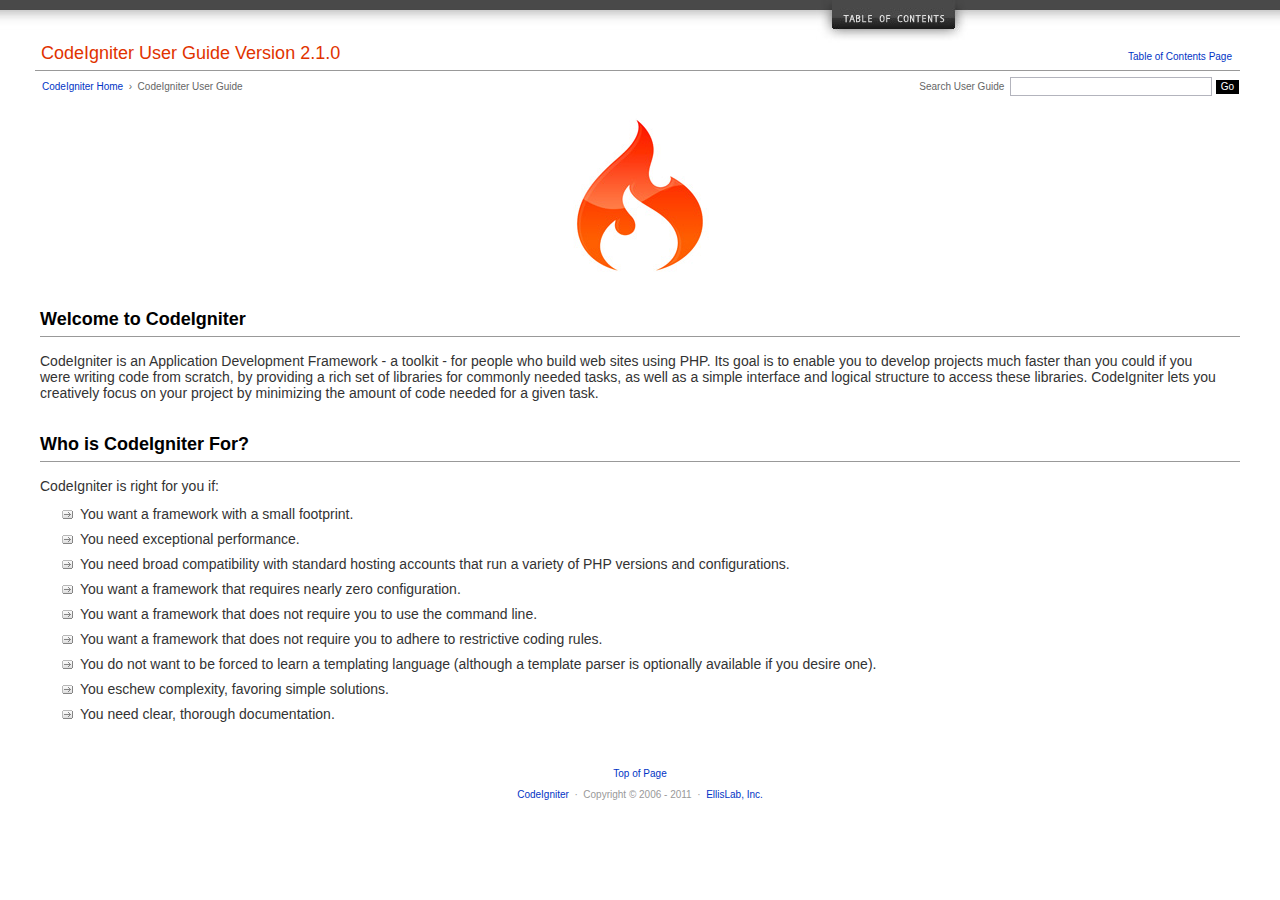
<file: admin/user_guide/index.html>
<!DOCTYPE html PUBLIC "-//W3C//DTD XHTML 1.0 Transitional//EN" "http://www.w3.org/TR/xhtml1/DTD/xhtml1-transitional.dtd">
<html xmlns="http://www.w3.org/1999/xhtml" xml:lang="en" lang="en">
<head>

<meta http-equiv="Content-Type" content="text/html; charset=utf-8" />
<title>Welcome to CodeIgniter : CodeIgniter User Guide</title>

<style type='text/css' media='all'>@import url('userguide.css');</style>
<link rel='stylesheet' type='text/css' media='all' href='userguide.css' />

<script type="text/javascript" src="nav/nav.js"></script>
<script type="text/javascript" src="nav/prototype.lite.js"></script>
<script type="text/javascript" src="nav/moo.fx.js"></script>
<script type="text/javascript" src="nav/user_guide_menu.js"></script>

<meta http-equiv='expires' content='-1' />
<meta http-equiv= 'pragma' content='no-cache' />
<meta name='robots' content='all' />
<meta name='author' content='ExpressionEngine Dev Team' />
<meta name='description' content='CodeIgniter User Guide' />

</head>
<body>

<!-- START NAVIGATION -->
<div id="nav"><div id="nav_inner"><script type="text/javascript">create_menu('null');</script></div></div>
<div id="nav2"><a name="top"></a><a href="javascript:void(0);" onclick="myHeight.toggle();"><img src="images/nav_toggle_darker.jpg" width="154" height="43" border="0" title="Toggle Table of Contents" alt="Toggle Table of Contents" /></a></div>
<div id="masthead">
<table cellpadding="0" cellspacing="0" border="0" style="width:100%">
<tr>
<td><h1>CodeIgniter User Guide Version 2.1.0</h1></td>
<td id="breadcrumb_right"><a href="toc.html">Table of Contents Page</a></td>
</tr>
</table>
</div>
<!-- END NAVIGATION -->


<table cellpadding="0" cellspacing="0" border="0" style="width:100%">
<tr>
<td id="breadcrumb">
<a href="http://codeigniter.com/">CodeIgniter Home</a> &nbsp;&#8250;&nbsp; CodeIgniter User Guide
</td>
<td id="searchbox"><form method="get" action="http://www.google.com/search"><input type="hidden" name="as_sitesearch" id="as_sitesearch" value="codeigniter.com/user_guide/" />Search User Guide&nbsp; <input type="text" class="input" style="width:200px;" name="q" id="q" size="31" maxlength="255" value="" />&nbsp;<input type="submit" class="submit" name="sa" value="Go" /></form></td>
</tr>
</table>



<br clear="all" />

<div class="center"><img src="images/ci_logo_flame.jpg" width="150" height="164" border="0" alt="CodeIgniter" /></div>


<!-- START CONTENT -->
<div id="content">



<h2>Welcome to CodeIgniter</h2>

<p>CodeIgniter is an Application Development Framework - a toolkit - for people who build web sites using PHP.
Its goal is to enable you to develop projects much faster than you could if you were writing code
from scratch, by providing a rich set of libraries for commonly needed tasks, as well as a simple interface and
logical structure to access these libraries. CodeIgniter lets you creatively focus on your project by
minimizing the amount of code needed for a given task.</p>


<h2>Who is CodeIgniter For?</h2>

<p>CodeIgniter is right for you if:</p>

<ul>
<li>You want a framework with a small footprint.</li>
<li>You need exceptional performance.</li>
<li>You need broad compatibility with standard hosting accounts that run a variety of PHP versions and configurations.</li>
<li>You want a framework that requires nearly zero configuration.</li>
<li>You want a framework that does not require you to use the command line.</li>
<li>You want a framework that does not require you to adhere to restrictive coding rules.</li>
<li>You do not want to be forced to learn a templating language (although a template parser is optionally available if you desire one).</li>
<li>You eschew complexity, favoring simple solutions.</li>
<li>You need clear, thorough documentation.</li>
</ul>


</div>
<!-- END CONTENT -->


<div id="footer">
<p><a href="#top">Top of Page</a></p>
<p><a href="http://codeigniter.com">CodeIgniter</a> &nbsp;&middot;&nbsp; Copyright &#169; 2006 - 2011 &nbsp;&middot;&nbsp; <a href="http://ellislab.com/">EllisLab, Inc.</a></p>
</div>



</body>
</html>
</file>
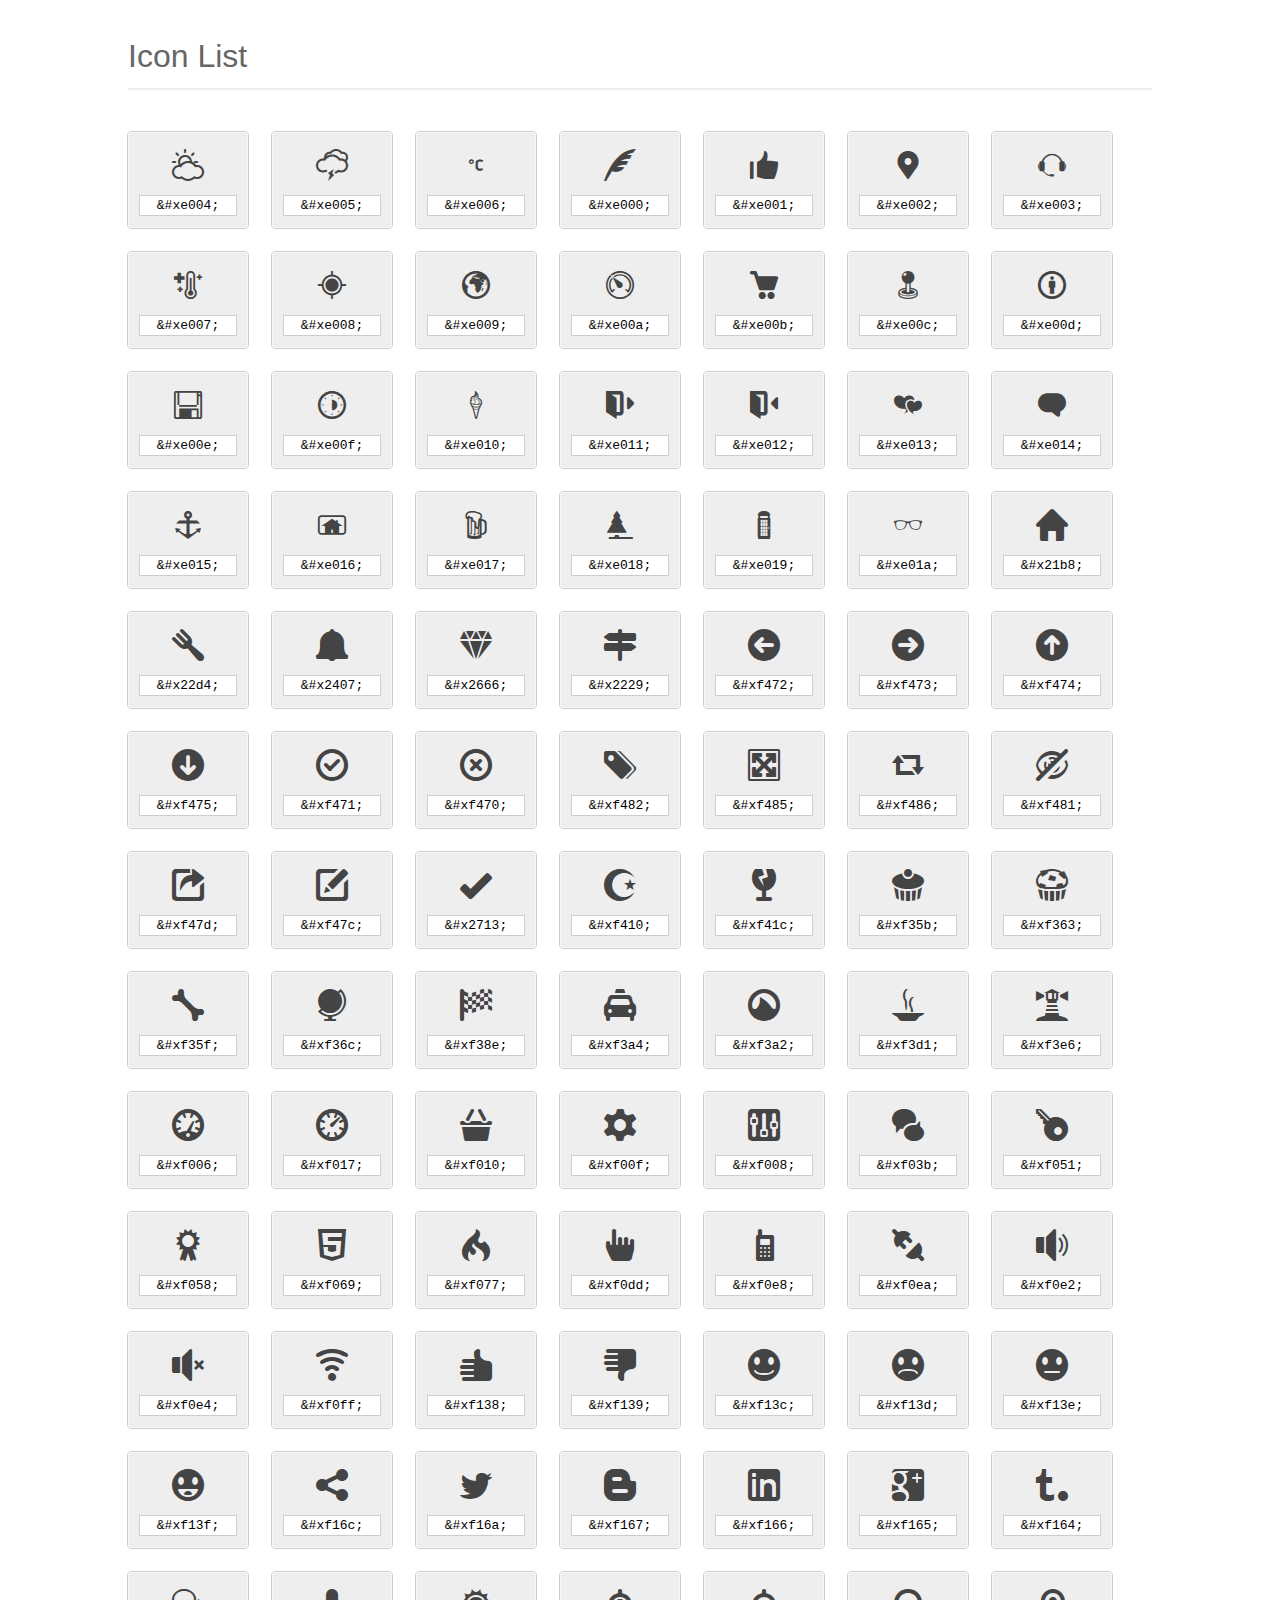
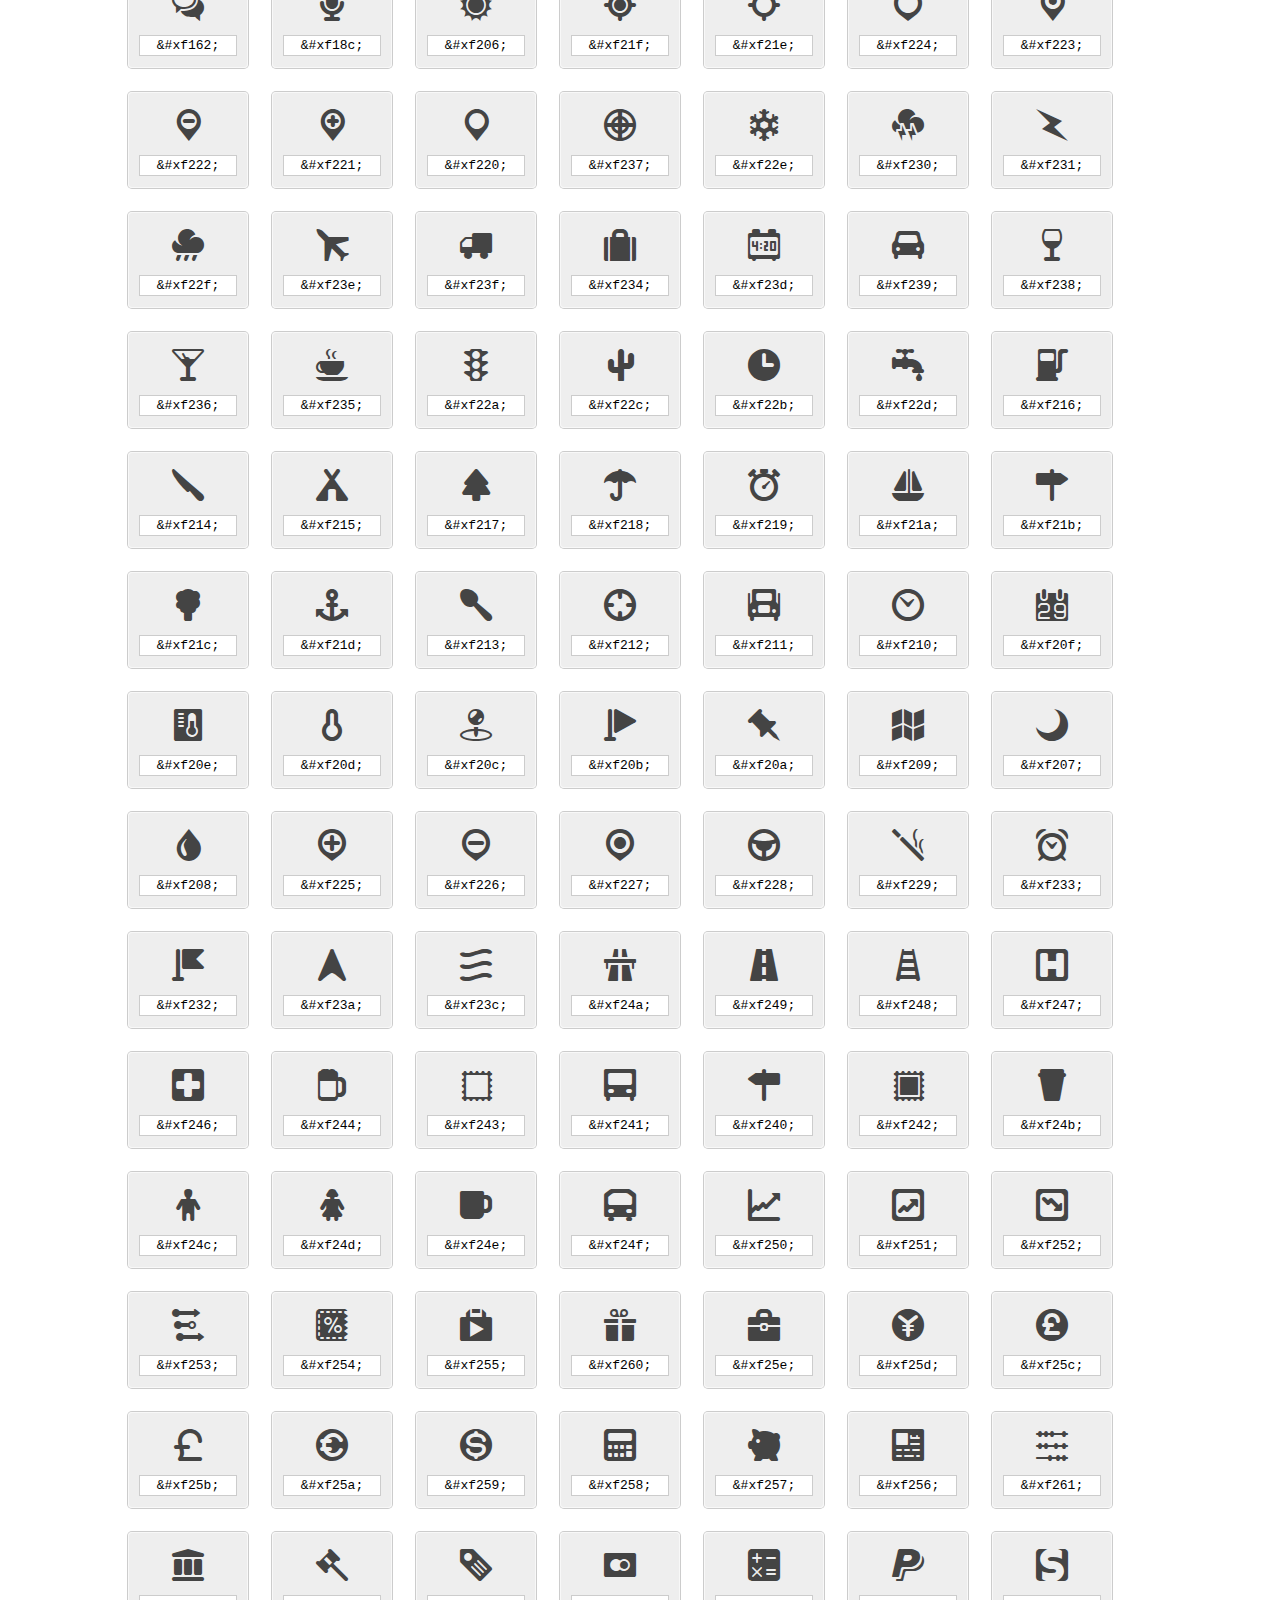
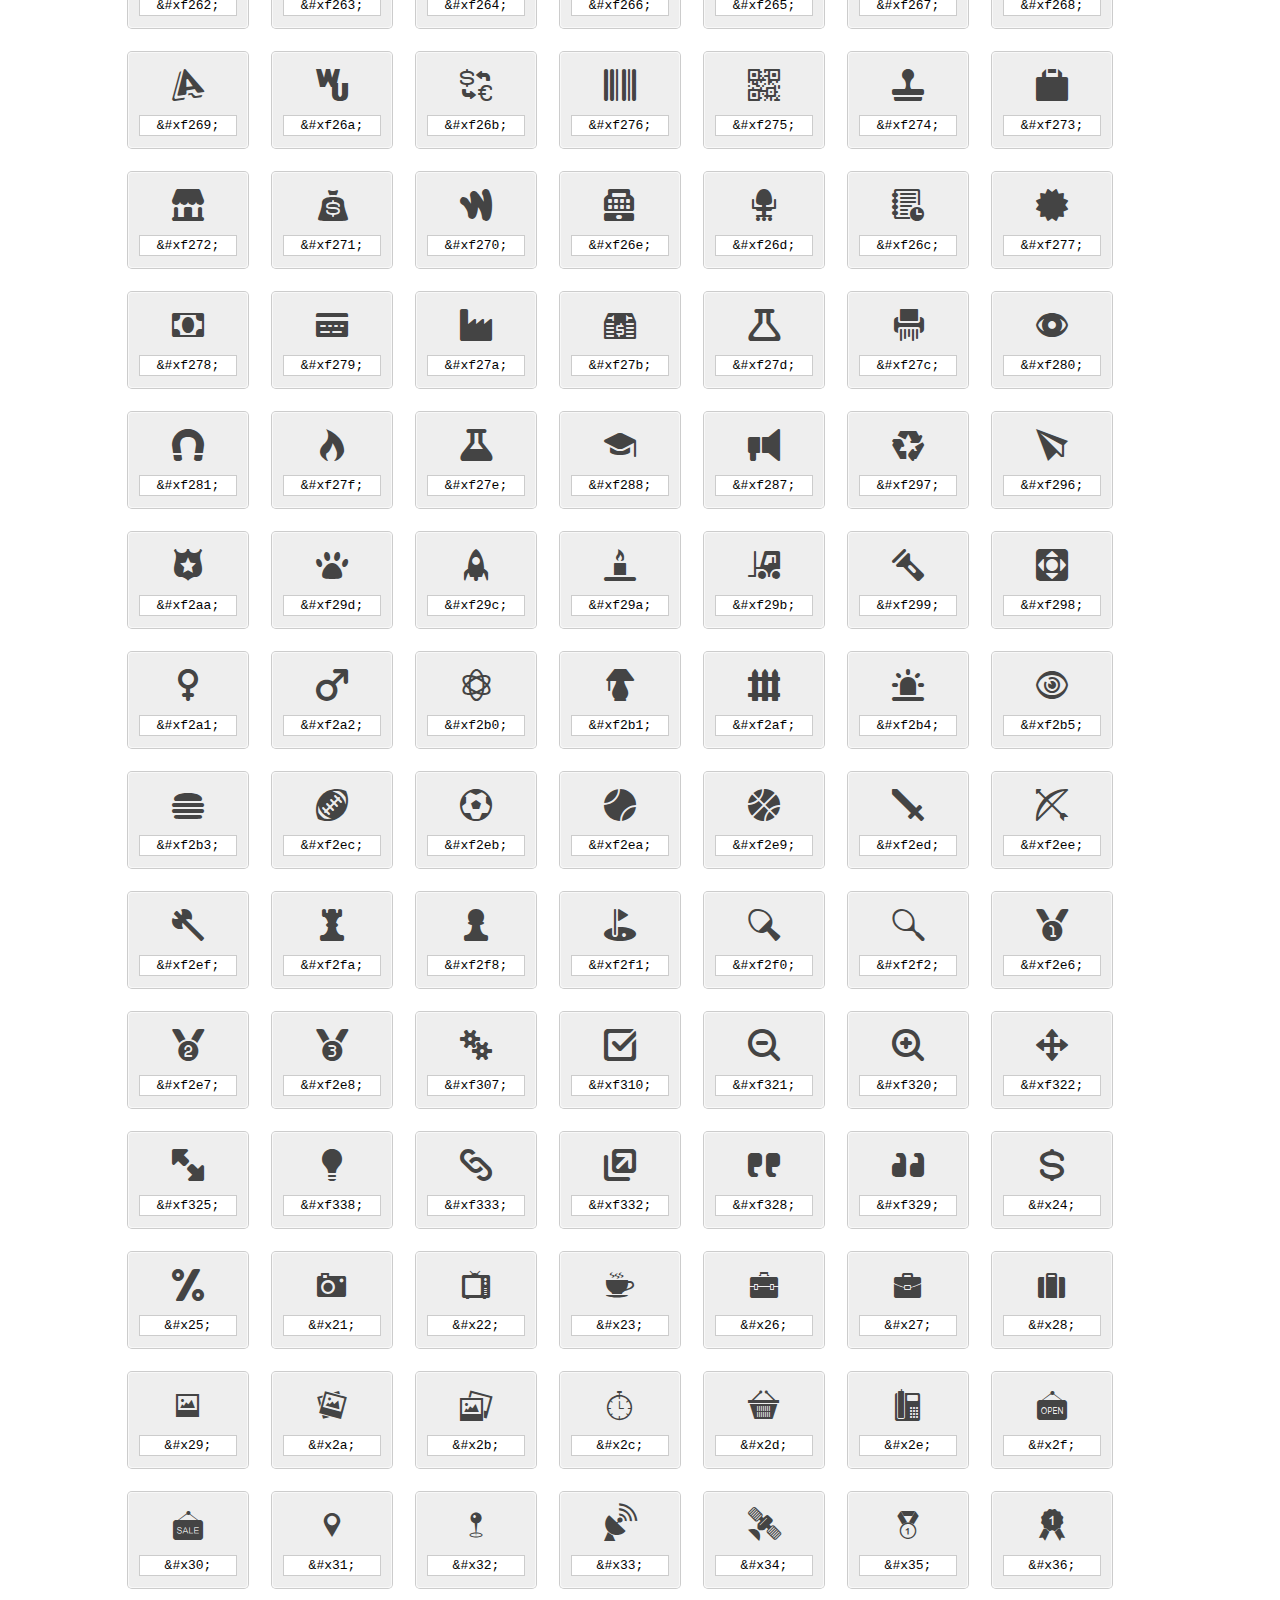
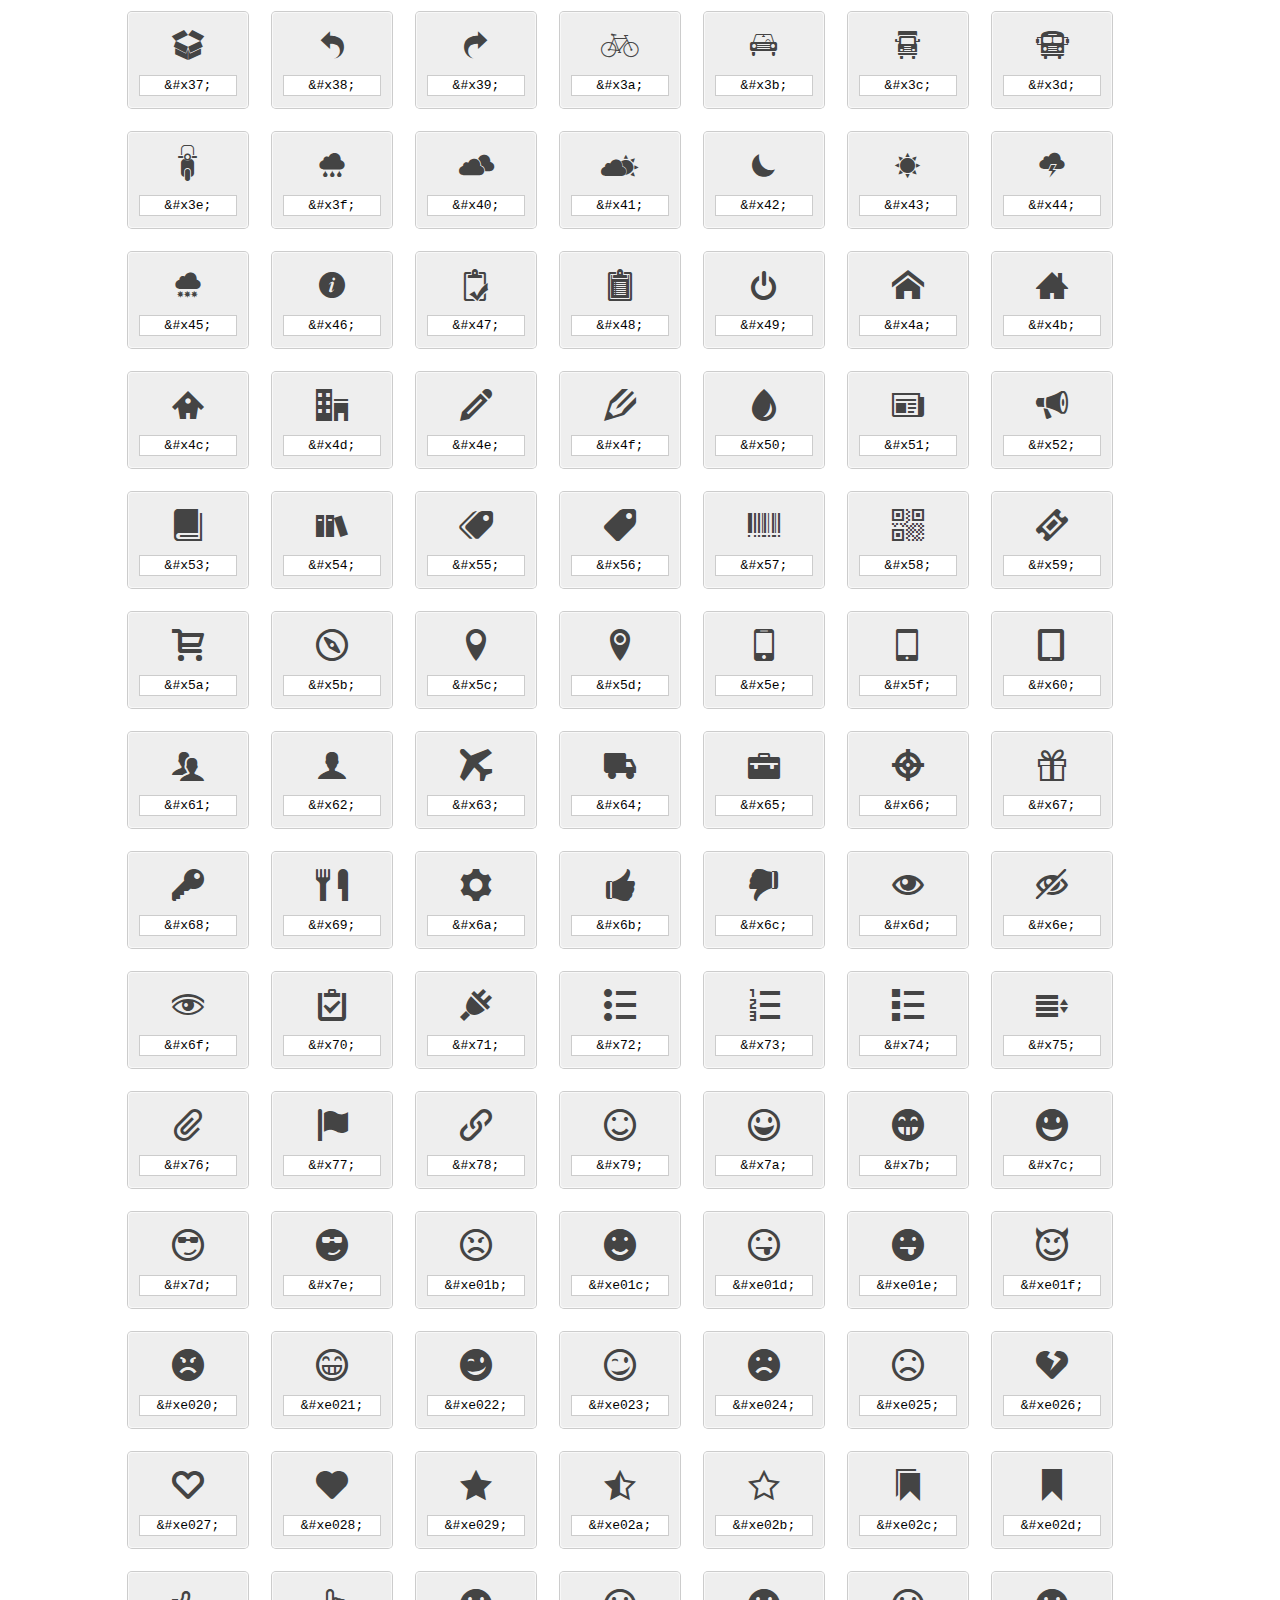
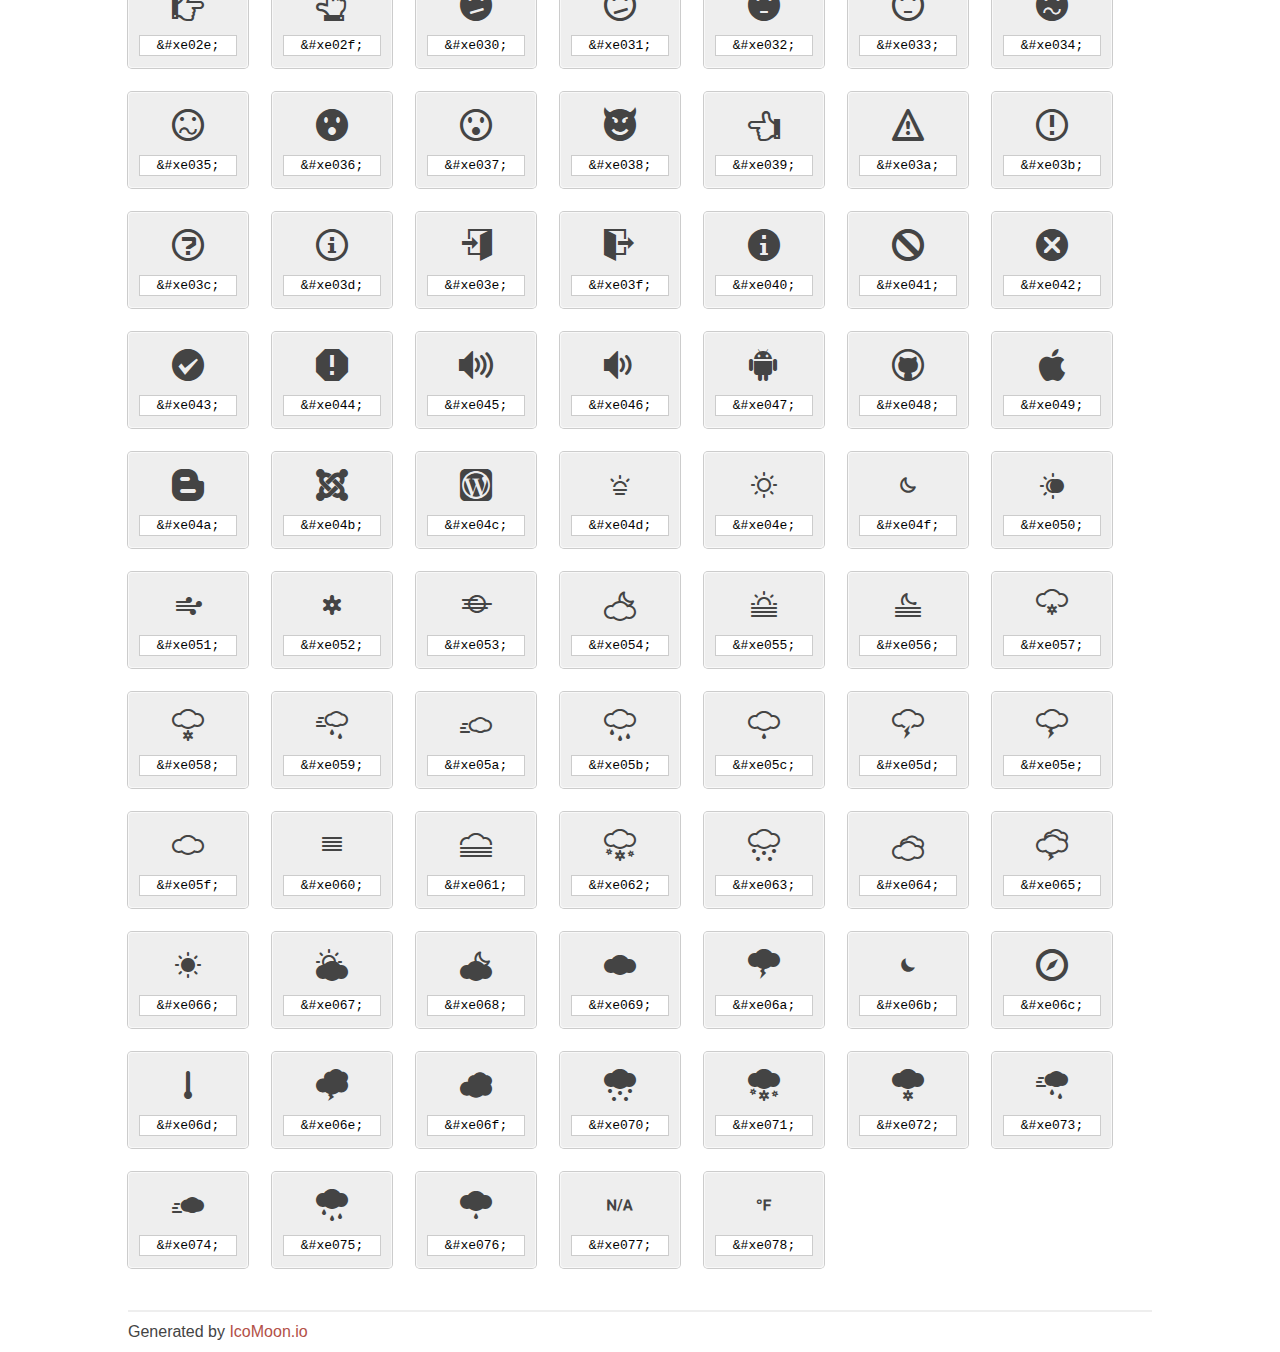
<file: admin/fonts/icomoon/index.html>
<!doctype html>
<html>
<head>
<title>Your Font/Glyphs</title>
<link rel="stylesheet" href="style.css" />
<!--[if lte IE 7]><script src="lte-ie7.js"></script><![endif]-->
<style>
	section, header, footer {display: block;}
	body {
		font-family: sans-serif;
		color: #444;
		line-height: 1.5;
		font-size: 1em;
	}
	* {
		-moz-box-sizing: border-box;
		-webkit-box-sizing: border-box;
		box-sizing: border-box;
		margin: 0;
		padding: 0;
	}
	.glyph {
		font-size: 16px;
		float: left;
		text-align: center;
		background: #eee;
		padding: .75em;
		margin: .75em 1.5em .75em 0;
		width: 7.5em;
		border-radius: .25em;
		box-shadow: inset 0 0 0 1px #f8f8f8, 0 0 0 1px #CCC;
	}
	.glyph input {
		font-family: consolas, monospace;
		font-size: 13px;
		width: 100%;
		text-align: center;
		border: 0;
		box-shadow: 0 0 0 1px #ccc;
		padding: .125em;
	}
	.w-main {
		width: 80%;
	}
	.centered {
		margin-left: auto;
		margin-right: auto;
	}
	.fs1 {
		font-size: 2em;
	}
	header {
		margin: 2em 0;
		padding-bottom: .5em;
		color: #666;
		box-shadow: 0 2px #eee;
	}
	header h1 {
		font-size: 2em;
		font-weight: normal;
	}
	.clearfix:before, .clearfix:after { content: ""; display: table; }
	.clearfix:after, .clear { clear: both; }
	footer {
		margin-top: 2em;
		padding: .5em 0;
		box-shadow: 0 -2px #eee;
	}
	a, a:visited {
		color: #B35047;
		text-decoration: none;
	}
	a:hover, a:focus {color: #000;}
	.box1 {
		font-size: 16px;
		display: inline-block;
		width: 15em;
		padding: .25em .5em;
		background: #eee;
		margin: .5em 1em .5em 0;
	}
</style>
</head>
<body>
	<div class="w-main centered">
	<section class="mtm clearfix" id="glyphs">
	<header>
		<h1>Icon List </h1>
	  </header>
	<div class="glyph">
		<div class="fs1" aria-hidden="true" data-icon="&#xe004;"></div>
		<input type="text" readonly="readonly" value="&amp;#xe004;" />
	</div>
	<div class="glyph">
		<div class="fs1" aria-hidden="true" data-icon="&#xe005;"></div>
		<input type="text" readonly="readonly" value="&amp;#xe005;" />
	</div>
	<div class="glyph">
		<div class="fs1" aria-hidden="true" data-icon="&#xe006;"></div>
		<input type="text" readonly="readonly" value="&amp;#xe006;" />
	</div>
	<div class="glyph">
		<div class="fs1" aria-hidden="true" data-icon="&#xe000;"></div>
		<input type="text" readonly="readonly" value="&amp;#xe000;" />
	</div>
	<div class="glyph">
		<div class="fs1" aria-hidden="true" data-icon="&#xe001;"></div>
		<input type="text" readonly="readonly" value="&amp;#xe001;" />
	</div>
	<div class="glyph">
		<div class="fs1" aria-hidden="true" data-icon="&#xe002;"></div>
		<input type="text" readonly="readonly" value="&amp;#xe002;" />
	</div>
	<div class="glyph">
		<div class="fs1" aria-hidden="true" data-icon="&#xe003;"></div>
		<input type="text" readonly="readonly" value="&amp;#xe003;" />
	</div>
	<div class="glyph">
		<div class="fs1" aria-hidden="true" data-icon="&#xe007;"></div>
		<input type="text" readonly="readonly" value="&amp;#xe007;" />
	</div>
	<div class="glyph">
		<div class="fs1" aria-hidden="true" data-icon="&#xe008;"></div>
		<input type="text" readonly="readonly" value="&amp;#xe008;" />
	</div>
	<div class="glyph">
		<div class="fs1" aria-hidden="true" data-icon="&#xe009;"></div>
		<input type="text" readonly="readonly" value="&amp;#xe009;" />
	</div>
	<div class="glyph">
		<div class="fs1" aria-hidden="true" data-icon="&#xe00a;"></div>
		<input type="text" readonly="readonly" value="&amp;#xe00a;" />
	</div>
	<div class="glyph">
		<div class="fs1" aria-hidden="true" data-icon="&#xe00b;"></div>
		<input type="text" readonly="readonly" value="&amp;#xe00b;" />
	</div>
	<div class="glyph">
		<div class="fs1" aria-hidden="true" data-icon="&#xe00c;"></div>
		<input type="text" readonly="readonly" value="&amp;#xe00c;" />
	</div>
	<div class="glyph">
		<div class="fs1" aria-hidden="true" data-icon="&#xe00d;"></div>
		<input type="text" readonly="readonly" value="&amp;#xe00d;" />
	</div>
	<div class="glyph">
		<div class="fs1" aria-hidden="true" data-icon="&#xe00e;"></div>
		<input type="text" readonly="readonly" value="&amp;#xe00e;" />
	</div>
	<div class="glyph">
		<div class="fs1" aria-hidden="true" data-icon="&#xe00f;"></div>
		<input type="text" readonly="readonly" value="&amp;#xe00f;" />
	</div>
	<div class="glyph">
		<div class="fs1" aria-hidden="true" data-icon="&#xe010;"></div>
		<input type="text" readonly="readonly" value="&amp;#xe010;" />
	</div>
	<div class="glyph">
		<div class="fs1" aria-hidden="true" data-icon="&#xe011;"></div>
		<input type="text" readonly="readonly" value="&amp;#xe011;" />
	</div>
	<div class="glyph">
		<div class="fs1" aria-hidden="true" data-icon="&#xe012;"></div>
		<input type="text" readonly="readonly" value="&amp;#xe012;" />
	</div>
	<div class="glyph">
		<div class="fs1" aria-hidden="true" data-icon="&#xe013;"></div>
		<input type="text" readonly="readonly" value="&amp;#xe013;" />
	</div>
	<div class="glyph">
		<div class="fs1" aria-hidden="true" data-icon="&#xe014;"></div>
		<input type="text" readonly="readonly" value="&amp;#xe014;" />
	</div>
	<div class="glyph">
		<div class="fs1" aria-hidden="true" data-icon="&#xe015;"></div>
		<input type="text" readonly="readonly" value="&amp;#xe015;" />
	</div>
	<div class="glyph">
		<div class="fs1" aria-hidden="true" data-icon="&#xe016;"></div>
		<input type="text" readonly="readonly" value="&amp;#xe016;" />
	</div>
	<div class="glyph">
		<div class="fs1" aria-hidden="true" data-icon="&#xe017;"></div>
		<input type="text" readonly="readonly" value="&amp;#xe017;" />
	</div>
	<div class="glyph">
		<div class="fs1" aria-hidden="true" data-icon="&#xe018;"></div>
		<input type="text" readonly="readonly" value="&amp;#xe018;" />
	</div>
	<div class="glyph">
		<div class="fs1" aria-hidden="true" data-icon="&#xe019;"></div>
		<input type="text" readonly="readonly" value="&amp;#xe019;" />
	</div>
	<div class="glyph">
		<div class="fs1" aria-hidden="true" data-icon="&#xe01a;"></div>
		<input type="text" readonly="readonly" value="&amp;#xe01a;" />
	</div>
	<div class="glyph">
		<div class="fs1" aria-hidden="true" data-icon="&#x21b8;"></div>
		<input type="text" readonly="readonly" value="&amp;#x21b8;" />
	</div>
	<div class="glyph">
		<div class="fs1" aria-hidden="true" data-icon="&#x22d4;"></div>
		<input type="text" readonly="readonly" value="&amp;#x22d4;" />
	</div>
	<div class="glyph">
		<div class="fs1" aria-hidden="true" data-icon="&#x2407;"></div>
		<input type="text" readonly="readonly" value="&amp;#x2407;" />
	</div>
	<div class="glyph">
		<div class="fs1" aria-hidden="true" data-icon="&#x2666;"></div>
		<input type="text" readonly="readonly" value="&amp;#x2666;" />
	</div>
	<div class="glyph">
		<div class="fs1" aria-hidden="true" data-icon="&#x2229;"></div>
		<input type="text" readonly="readonly" value="&amp;#x2229;" />
	</div>
	<div class="glyph">
		<div class="fs1" aria-hidden="true" data-icon="&#xf472;"></div>
		<input type="text" readonly="readonly" value="&amp;#xf472;" />
	</div>
	<div class="glyph">
		<div class="fs1" aria-hidden="true" data-icon="&#xf473;"></div>
		<input type="text" readonly="readonly" value="&amp;#xf473;" />
	</div>
	<div class="glyph">
		<div class="fs1" aria-hidden="true" data-icon="&#xf474;"></div>
		<input type="text" readonly="readonly" value="&amp;#xf474;" />
	</div>
	<div class="glyph">
		<div class="fs1" aria-hidden="true" data-icon="&#xf475;"></div>
		<input type="text" readonly="readonly" value="&amp;#xf475;" />
	</div>
	<div class="glyph">
		<div class="fs1" aria-hidden="true" data-icon="&#xf471;"></div>
		<input type="text" readonly="readonly" value="&amp;#xf471;" />
	</div>
	<div class="glyph">
		<div class="fs1" aria-hidden="true" data-icon="&#xf470;"></div>
		<input type="text" readonly="readonly" value="&amp;#xf470;" />
	</div>
	<div class="glyph">
		<div class="fs1" aria-hidden="true" data-icon="&#xf482;"></div>
		<input type="text" readonly="readonly" value="&amp;#xf482;" />
	</div>
	<div class="glyph">
		<div class="fs1" aria-hidden="true" data-icon="&#xf485;"></div>
		<input type="text" readonly="readonly" value="&amp;#xf485;" />
	</div>
	<div class="glyph">
		<div class="fs1" aria-hidden="true" data-icon="&#xf486;"></div>
		<input type="text" readonly="readonly" value="&amp;#xf486;" />
	</div>
	<div class="glyph">
		<div class="fs1" aria-hidden="true" data-icon="&#xf481;"></div>
		<input type="text" readonly="readonly" value="&amp;#xf481;" />
	</div>
	<div class="glyph">
		<div class="fs1" aria-hidden="true" data-icon="&#xf47d;"></div>
		<input type="text" readonly="readonly" value="&amp;#xf47d;" />
	</div>
	<div class="glyph">
		<div class="fs1" aria-hidden="true" data-icon="&#xf47c;"></div>
		<input type="text" readonly="readonly" value="&amp;#xf47c;" />
	</div>
	<div class="glyph">
		<div class="fs1" aria-hidden="true" data-icon="&#x2713;"></div>
		<input type="text" readonly="readonly" value="&amp;#x2713;" />
	</div>
	<div class="glyph">
		<div class="fs1" aria-hidden="true" data-icon="&#xf410;"></div>
		<input type="text" readonly="readonly" value="&amp;#xf410;" />
	</div>
	<div class="glyph">
		<div class="fs1" aria-hidden="true" data-icon="&#xf41c;"></div>
		<input type="text" readonly="readonly" value="&amp;#xf41c;" />
	</div>
	<div class="glyph">
		<div class="fs1" aria-hidden="true" data-icon="&#xf35b;"></div>
		<input type="text" readonly="readonly" value="&amp;#xf35b;" />
	</div>
	<div class="glyph">
		<div class="fs1" aria-hidden="true" data-icon="&#xf363;"></div>
		<input type="text" readonly="readonly" value="&amp;#xf363;" />
	</div>
	<div class="glyph">
		<div class="fs1" aria-hidden="true" data-icon="&#xf35f;"></div>
		<input type="text" readonly="readonly" value="&amp;#xf35f;" />
	</div>
	<div class="glyph">
		<div class="fs1" aria-hidden="true" data-icon="&#xf36c;"></div>
		<input type="text" readonly="readonly" value="&amp;#xf36c;" />
	</div>
	<div class="glyph">
		<div class="fs1" aria-hidden="true" data-icon="&#xf38e;"></div>
		<input type="text" readonly="readonly" value="&amp;#xf38e;" />
	</div>
	<div class="glyph">
		<div class="fs1" aria-hidden="true" data-icon="&#xf3a4;"></div>
		<input type="text" readonly="readonly" value="&amp;#xf3a4;" />
	</div>
	<div class="glyph">
		<div class="fs1" aria-hidden="true" data-icon="&#xf3a2;"></div>
		<input type="text" readonly="readonly" value="&amp;#xf3a2;" />
	</div>
	<div class="glyph">
		<div class="fs1" aria-hidden="true" data-icon="&#xf3d1;"></div>
		<input type="text" readonly="readonly" value="&amp;#xf3d1;" />
	</div>
	<div class="glyph">
		<div class="fs1" aria-hidden="true" data-icon="&#xf3e6;"></div>
		<input type="text" readonly="readonly" value="&amp;#xf3e6;" />
	</div>
	<div class="glyph">
		<div class="fs1" aria-hidden="true" data-icon="&#xf006;"></div>
		<input type="text" readonly="readonly" value="&amp;#xf006;" />
	</div>
	<div class="glyph">
		<div class="fs1" aria-hidden="true" data-icon="&#xf017;"></div>
		<input type="text" readonly="readonly" value="&amp;#xf017;" />
	</div>
	<div class="glyph">
		<div class="fs1" aria-hidden="true" data-icon="&#xf010;"></div>
		<input type="text" readonly="readonly" value="&amp;#xf010;" />
	</div>
	<div class="glyph">
		<div class="fs1" aria-hidden="true" data-icon="&#xf00f;"></div>
		<input type="text" readonly="readonly" value="&amp;#xf00f;" />
	</div>
	<div class="glyph">
		<div class="fs1" aria-hidden="true" data-icon="&#xf008;"></div>
		<input type="text" readonly="readonly" value="&amp;#xf008;" />
	</div>
	<div class="glyph">
		<div class="fs1" aria-hidden="true" data-icon="&#xf03b;"></div>
		<input type="text" readonly="readonly" value="&amp;#xf03b;" />
	</div>
	<div class="glyph">
		<div class="fs1" aria-hidden="true" data-icon="&#xf051;"></div>
		<input type="text" readonly="readonly" value="&amp;#xf051;" />
	</div>
	<div class="glyph">
		<div class="fs1" aria-hidden="true" data-icon="&#xf058;"></div>
		<input type="text" readonly="readonly" value="&amp;#xf058;" />
	</div>
	<div class="glyph">
		<div class="fs1" aria-hidden="true" data-icon="&#xf069;"></div>
		<input type="text" readonly="readonly" value="&amp;#xf069;" />
	</div>
	<div class="glyph">
		<div class="fs1" aria-hidden="true" data-icon="&#xf077;"></div>
		<input type="text" readonly="readonly" value="&amp;#xf077;" />
	</div>
	<div class="glyph">
		<div class="fs1" aria-hidden="true" data-icon="&#xf0dd;"></div>
		<input type="text" readonly="readonly" value="&amp;#xf0dd;" />
	</div>
	<div class="glyph">
		<div class="fs1" aria-hidden="true" data-icon="&#xf0e8;"></div>
		<input type="text" readonly="readonly" value="&amp;#xf0e8;" />
	</div>
	<div class="glyph">
		<div class="fs1" aria-hidden="true" data-icon="&#xf0ea;"></div>
		<input type="text" readonly="readonly" value="&amp;#xf0ea;" />
	</div>
	<div class="glyph">
		<div class="fs1" aria-hidden="true" data-icon="&#xf0e2;"></div>
		<input type="text" readonly="readonly" value="&amp;#xf0e2;" />
	</div>
	<div class="glyph">
		<div class="fs1" aria-hidden="true" data-icon="&#xf0e4;"></div>
		<input type="text" readonly="readonly" value="&amp;#xf0e4;" />
	</div>
	<div class="glyph">
		<div class="fs1" aria-hidden="true" data-icon="&#xf0ff;"></div>
		<input type="text" readonly="readonly" value="&amp;#xf0ff;" />
	</div>
	<div class="glyph">
		<div class="fs1" aria-hidden="true" data-icon="&#xf138;"></div>
		<input type="text" readonly="readonly" value="&amp;#xf138;" />
	</div>
	<div class="glyph">
		<div class="fs1" aria-hidden="true" data-icon="&#xf139;"></div>
		<input type="text" readonly="readonly" value="&amp;#xf139;" />
	</div>
	<div class="glyph">
		<div class="fs1" aria-hidden="true" data-icon="&#xf13c;"></div>
		<input type="text" readonly="readonly" value="&amp;#xf13c;" />
	</div>
	<div class="glyph">
		<div class="fs1" aria-hidden="true" data-icon="&#xf13d;"></div>
		<input type="text" readonly="readonly" value="&amp;#xf13d;" />
	</div>
	<div class="glyph">
		<div class="fs1" aria-hidden="true" data-icon="&#xf13e;"></div>
		<input type="text" readonly="readonly" value="&amp;#xf13e;" />
	</div>
	<div class="glyph">
		<div class="fs1" aria-hidden="true" data-icon="&#xf13f;"></div>
		<input type="text" readonly="readonly" value="&amp;#xf13f;" />
	</div>
	<div class="glyph">
		<div class="fs1" aria-hidden="true" data-icon="&#xf16c;"></div>
		<input type="text" readonly="readonly" value="&amp;#xf16c;" />
	</div>
	<div class="glyph">
		<div class="fs1" aria-hidden="true" data-icon="&#xf16a;"></div>
		<input type="text" readonly="readonly" value="&amp;#xf16a;" />
	</div>
	<div class="glyph">
		<div class="fs1" aria-hidden="true" data-icon="&#xf167;"></div>
		<input type="text" readonly="readonly" value="&amp;#xf167;" />
	</div>
	<div class="glyph">
		<div class="fs1" aria-hidden="true" data-icon="&#xf166;"></div>
		<input type="text" readonly="readonly" value="&amp;#xf166;" />
	</div>
	<div class="glyph">
		<div class="fs1" aria-hidden="true" data-icon="&#xf165;"></div>
		<input type="text" readonly="readonly" value="&amp;#xf165;" />
	</div>
	<div class="glyph">
		<div class="fs1" aria-hidden="true" data-icon="&#xf164;"></div>
		<input type="text" readonly="readonly" value="&amp;#xf164;" />
	</div>
	<div class="glyph">
		<div class="fs1" aria-hidden="true" data-icon="&#xf162;"></div>
		<input type="text" readonly="readonly" value="&amp;#xf162;" />
	</div>
	<div class="glyph">
		<div class="fs1" aria-hidden="true" data-icon="&#xf18c;"></div>
		<input type="text" readonly="readonly" value="&amp;#xf18c;" />
	</div>
	<div class="glyph">
		<div class="fs1" aria-hidden="true" data-icon="&#xf206;"></div>
		<input type="text" readonly="readonly" value="&amp;#xf206;" />
	</div>
	<div class="glyph">
		<div class="fs1" aria-hidden="true" data-icon="&#xf21f;"></div>
		<input type="text" readonly="readonly" value="&amp;#xf21f;" />
	</div>
	<div class="glyph">
		<div class="fs1" aria-hidden="true" data-icon="&#xf21e;"></div>
		<input type="text" readonly="readonly" value="&amp;#xf21e;" />
	</div>
	<div class="glyph">
		<div class="fs1" aria-hidden="true" data-icon="&#xf224;"></div>
		<input type="text" readonly="readonly" value="&amp;#xf224;" />
	</div>
	<div class="glyph">
		<div class="fs1" aria-hidden="true" data-icon="&#xf223;"></div>
		<input type="text" readonly="readonly" value="&amp;#xf223;" />
	</div>
	<div class="glyph">
		<div class="fs1" aria-hidden="true" data-icon="&#xf222;"></div>
		<input type="text" readonly="readonly" value="&amp;#xf222;" />
	</div>
	<div class="glyph">
		<div class="fs1" aria-hidden="true" data-icon="&#xf221;"></div>
		<input type="text" readonly="readonly" value="&amp;#xf221;" />
	</div>
	<div class="glyph">
		<div class="fs1" aria-hidden="true" data-icon="&#xf220;"></div>
		<input type="text" readonly="readonly" value="&amp;#xf220;" />
	</div>
	<div class="glyph">
		<div class="fs1" aria-hidden="true" data-icon="&#xf237;"></div>
		<input type="text" readonly="readonly" value="&amp;#xf237;" />
	</div>
	<div class="glyph">
		<div class="fs1" aria-hidden="true" data-icon="&#xf22e;"></div>
		<input type="text" readonly="readonly" value="&amp;#xf22e;" />
	</div>
	<div class="glyph">
		<div class="fs1" aria-hidden="true" data-icon="&#xf230;"></div>
		<input type="text" readonly="readonly" value="&amp;#xf230;" />
	</div>
	<div class="glyph">
		<div class="fs1" aria-hidden="true" data-icon="&#xf231;"></div>
		<input type="text" readonly="readonly" value="&amp;#xf231;" />
	</div>
	<div class="glyph">
		<div class="fs1" aria-hidden="true" data-icon="&#xf22f;"></div>
		<input type="text" readonly="readonly" value="&amp;#xf22f;" />
	</div>
	<div class="glyph">
		<div class="fs1" aria-hidden="true" data-icon="&#xf23e;"></div>
		<input type="text" readonly="readonly" value="&amp;#xf23e;" />
	</div>
	<div class="glyph">
		<div class="fs1" aria-hidden="true" data-icon="&#xf23f;"></div>
		<input type="text" readonly="readonly" value="&amp;#xf23f;" />
	</div>
	<div class="glyph">
		<div class="fs1" aria-hidden="true" data-icon="&#xf234;"></div>
		<input type="text" readonly="readonly" value="&amp;#xf234;" />
	</div>
	<div class="glyph">
		<div class="fs1" aria-hidden="true" data-icon="&#xf23d;"></div>
		<input type="text" readonly="readonly" value="&amp;#xf23d;" />
	</div>
	<div class="glyph">
		<div class="fs1" aria-hidden="true" data-icon="&#xf239;"></div>
		<input type="text" readonly="readonly" value="&amp;#xf239;" />
	</div>
	<div class="glyph">
		<div class="fs1" aria-hidden="true" data-icon="&#xf238;"></div>
		<input type="text" readonly="readonly" value="&amp;#xf238;" />
	</div>
	<div class="glyph">
		<div class="fs1" aria-hidden="true" data-icon="&#xf236;"></div>
		<input type="text" readonly="readonly" value="&amp;#xf236;" />
	</div>
	<div class="glyph">
		<div class="fs1" aria-hidden="true" data-icon="&#xf235;"></div>
		<input type="text" readonly="readonly" value="&amp;#xf235;" />
	</div>
	<div class="glyph">
		<div class="fs1" aria-hidden="true" data-icon="&#xf22a;"></div>
		<input type="text" readonly="readonly" value="&amp;#xf22a;" />
	</div>
	<div class="glyph">
		<div class="fs1" aria-hidden="true" data-icon="&#xf22c;"></div>
		<input type="text" readonly="readonly" value="&amp;#xf22c;" />
	</div>
	<div class="glyph">
		<div class="fs1" aria-hidden="true" data-icon="&#xf22b;"></div>
		<input type="text" readonly="readonly" value="&amp;#xf22b;" />
	</div>
	<div class="glyph">
		<div class="fs1" aria-hidden="true" data-icon="&#xf22d;"></div>
		<input type="text" readonly="readonly" value="&amp;#xf22d;" />
	</div>
	<div class="glyph">
		<div class="fs1" aria-hidden="true" data-icon="&#xf216;"></div>
		<input type="text" readonly="readonly" value="&amp;#xf216;" />
	</div>
	<div class="glyph">
		<div class="fs1" aria-hidden="true" data-icon="&#xf214;"></div>
		<input type="text" readonly="readonly" value="&amp;#xf214;" />
	</div>
	<div class="glyph">
		<div class="fs1" aria-hidden="true" data-icon="&#xf215;"></div>
		<input type="text" readonly="readonly" value="&amp;#xf215;" />
	</div>
	<div class="glyph">
		<div class="fs1" aria-hidden="true" data-icon="&#xf217;"></div>
		<input type="text" readonly="readonly" value="&amp;#xf217;" />
	</div>
	<div class="glyph">
		<div class="fs1" aria-hidden="true" data-icon="&#xf218;"></div>
		<input type="text" readonly="readonly" value="&amp;#xf218;" />
	</div>
	<div class="glyph">
		<div class="fs1" aria-hidden="true" data-icon="&#xf219;"></div>
		<input type="text" readonly="readonly" value="&amp;#xf219;" />
	</div>
	<div class="glyph">
		<div class="fs1" aria-hidden="true" data-icon="&#xf21a;"></div>
		<input type="text" readonly="readonly" value="&amp;#xf21a;" />
	</div>
	<div class="glyph">
		<div class="fs1" aria-hidden="true" data-icon="&#xf21b;"></div>
		<input type="text" readonly="readonly" value="&amp;#xf21b;" />
	</div>
	<div class="glyph">
		<div class="fs1" aria-hidden="true" data-icon="&#xf21c;"></div>
		<input type="text" readonly="readonly" value="&amp;#xf21c;" />
	</div>
	<div class="glyph">
		<div class="fs1" aria-hidden="true" data-icon="&#xf21d;"></div>
		<input type="text" readonly="readonly" value="&amp;#xf21d;" />
	</div>
	<div class="glyph">
		<div class="fs1" aria-hidden="true" data-icon="&#xf213;"></div>
		<input type="text" readonly="readonly" value="&amp;#xf213;" />
	</div>
	<div class="glyph">
		<div class="fs1" aria-hidden="true" data-icon="&#xf212;"></div>
		<input type="text" readonly="readonly" value="&amp;#xf212;" />
	</div>
	<div class="glyph">
		<div class="fs1" aria-hidden="true" data-icon="&#xf211;"></div>
		<input type="text" readonly="readonly" value="&amp;#xf211;" />
	</div>
	<div class="glyph">
		<div class="fs1" aria-hidden="true" data-icon="&#xf210;"></div>
		<input type="text" readonly="readonly" value="&amp;#xf210;" />
	</div>
	<div class="glyph">
		<div class="fs1" aria-hidden="true" data-icon="&#xf20f;"></div>
		<input type="text" readonly="readonly" value="&amp;#xf20f;" />
	</div>
	<div class="glyph">
		<div class="fs1" aria-hidden="true" data-icon="&#xf20e;"></div>
		<input type="text" readonly="readonly" value="&amp;#xf20e;" />
	</div>
	<div class="glyph">
		<div class="fs1" aria-hidden="true" data-icon="&#xf20d;"></div>
		<input type="text" readonly="readonly" value="&amp;#xf20d;" />
	</div>
	<div class="glyph">
		<div class="fs1" aria-hidden="true" data-icon="&#xf20c;"></div>
		<input type="text" readonly="readonly" value="&amp;#xf20c;" />
	</div>
	<div class="glyph">
		<div class="fs1" aria-hidden="true" data-icon="&#xf20b;"></div>
		<input type="text" readonly="readonly" value="&amp;#xf20b;" />
	</div>
	<div class="glyph">
		<div class="fs1" aria-hidden="true" data-icon="&#xf20a;"></div>
		<input type="text" readonly="readonly" value="&amp;#xf20a;" />
	</div>
	<div class="glyph">
		<div class="fs1" aria-hidden="true" data-icon="&#xf209;"></div>
		<input type="text" readonly="readonly" value="&amp;#xf209;" />
	</div>
	<div class="glyph">
		<div class="fs1" aria-hidden="true" data-icon="&#xf207;"></div>
		<input type="text" readonly="readonly" value="&amp;#xf207;" />
	</div>
	<div class="glyph">
		<div class="fs1" aria-hidden="true" data-icon="&#xf208;"></div>
		<input type="text" readonly="readonly" value="&amp;#xf208;" />
	</div>
	<div class="glyph">
		<div class="fs1" aria-hidden="true" data-icon="&#xf225;"></div>
		<input type="text" readonly="readonly" value="&amp;#xf225;" />
	</div>
	<div class="glyph">
		<div class="fs1" aria-hidden="true" data-icon="&#xf226;"></div>
		<input type="text" readonly="readonly" value="&amp;#xf226;" />
	</div>
	<div class="glyph">
		<div class="fs1" aria-hidden="true" data-icon="&#xf227;"></div>
		<input type="text" readonly="readonly" value="&amp;#xf227;" />
	</div>
	<div class="glyph">
		<div class="fs1" aria-hidden="true" data-icon="&#xf228;"></div>
		<input type="text" readonly="readonly" value="&amp;#xf228;" />
	</div>
	<div class="glyph">
		<div class="fs1" aria-hidden="true" data-icon="&#xf229;"></div>
		<input type="text" readonly="readonly" value="&amp;#xf229;" />
	</div>
	<div class="glyph">
		<div class="fs1" aria-hidden="true" data-icon="&#xf233;"></div>
		<input type="text" readonly="readonly" value="&amp;#xf233;" />
	</div>
	<div class="glyph">
		<div class="fs1" aria-hidden="true" data-icon="&#xf232;"></div>
		<input type="text" readonly="readonly" value="&amp;#xf232;" />
	</div>
	<div class="glyph">
		<div class="fs1" aria-hidden="true" data-icon="&#xf23a;"></div>
		<input type="text" readonly="readonly" value="&amp;#xf23a;" />
	</div>
	<div class="glyph">
		<div class="fs1" aria-hidden="true" data-icon="&#xf23c;"></div>
		<input type="text" readonly="readonly" value="&amp;#xf23c;" />
	</div>
	<div class="glyph">
		<div class="fs1" aria-hidden="true" data-icon="&#xf24a;"></div>
		<input type="text" readonly="readonly" value="&amp;#xf24a;" />
	</div>
	<div class="glyph">
		<div class="fs1" aria-hidden="true" data-icon="&#xf249;"></div>
		<input type="text" readonly="readonly" value="&amp;#xf249;" />
	</div>
	<div class="glyph">
		<div class="fs1" aria-hidden="true" data-icon="&#xf248;"></div>
		<input type="text" readonly="readonly" value="&amp;#xf248;" />
	</div>
	<div class="glyph">
		<div class="fs1" aria-hidden="true" data-icon="&#xf247;"></div>
		<input type="text" readonly="readonly" value="&amp;#xf247;" />
	</div>
	<div class="glyph">
		<div class="fs1" aria-hidden="true" data-icon="&#xf246;"></div>
		<input type="text" readonly="readonly" value="&amp;#xf246;" />
	</div>
	<div class="glyph">
		<div class="fs1" aria-hidden="true" data-icon="&#xf244;"></div>
		<input type="text" readonly="readonly" value="&amp;#xf244;" />
	</div>
	<div class="glyph">
		<div class="fs1" aria-hidden="true" data-icon="&#xf243;"></div>
		<input type="text" readonly="readonly" value="&amp;#xf243;" />
	</div>
	<div class="glyph">
		<div class="fs1" aria-hidden="true" data-icon="&#xf241;"></div>
		<input type="text" readonly="readonly" value="&amp;#xf241;" />
	</div>
	<div class="glyph">
		<div class="fs1" aria-hidden="true" data-icon="&#xf240;"></div>
		<input type="text" readonly="readonly" value="&amp;#xf240;" />
	</div>
	<div class="glyph">
		<div class="fs1" aria-hidden="true" data-icon="&#xf242;"></div>
		<input type="text" readonly="readonly" value="&amp;#xf242;" />
	</div>
	<div class="glyph">
		<div class="fs1" aria-hidden="true" data-icon="&#xf24b;"></div>
		<input type="text" readonly="readonly" value="&amp;#xf24b;" />
	</div>
	<div class="glyph">
		<div class="fs1" aria-hidden="true" data-icon="&#xf24c;"></div>
		<input type="text" readonly="readonly" value="&amp;#xf24c;" />
	</div>
	<div class="glyph">
		<div class="fs1" aria-hidden="true" data-icon="&#xf24d;"></div>
		<input type="text" readonly="readonly" value="&amp;#xf24d;" />
	</div>
	<div class="glyph">
		<div class="fs1" aria-hidden="true" data-icon="&#xf24e;"></div>
		<input type="text" readonly="readonly" value="&amp;#xf24e;" />
	</div>
	<div class="glyph">
		<div class="fs1" aria-hidden="true" data-icon="&#xf24f;"></div>
		<input type="text" readonly="readonly" value="&amp;#xf24f;" />
	</div>
	<div class="glyph">
		<div class="fs1" aria-hidden="true" data-icon="&#xf250;"></div>
		<input type="text" readonly="readonly" value="&amp;#xf250;" />
	</div>
	<div class="glyph">
		<div class="fs1" aria-hidden="true" data-icon="&#xf251;"></div>
		<input type="text" readonly="readonly" value="&amp;#xf251;" />
	</div>
	<div class="glyph">
		<div class="fs1" aria-hidden="true" data-icon="&#xf252;"></div>
		<input type="text" readonly="readonly" value="&amp;#xf252;" />
	</div>
	<div class="glyph">
		<div class="fs1" aria-hidden="true" data-icon="&#xf253;"></div>
		<input type="text" readonly="readonly" value="&amp;#xf253;" />
	</div>
	<div class="glyph">
		<div class="fs1" aria-hidden="true" data-icon="&#xf254;"></div>
		<input type="text" readonly="readonly" value="&amp;#xf254;" />
	</div>
	<div class="glyph">
		<div class="fs1" aria-hidden="true" data-icon="&#xf255;"></div>
		<input type="text" readonly="readonly" value="&amp;#xf255;" />
	</div>
	<div class="glyph">
		<div class="fs1" aria-hidden="true" data-icon="&#xf260;"></div>
		<input type="text" readonly="readonly" value="&amp;#xf260;" />
	</div>
	<div class="glyph">
		<div class="fs1" aria-hidden="true" data-icon="&#xf25e;"></div>
		<input type="text" readonly="readonly" value="&amp;#xf25e;" />
	</div>
	<div class="glyph">
		<div class="fs1" aria-hidden="true" data-icon="&#xf25d;"></div>
		<input type="text" readonly="readonly" value="&amp;#xf25d;" />
	</div>
	<div class="glyph">
		<div class="fs1" aria-hidden="true" data-icon="&#xf25c;"></div>
		<input type="text" readonly="readonly" value="&amp;#xf25c;" />
	</div>
	<div class="glyph">
		<div class="fs1" aria-hidden="true" data-icon="&#xf25b;"></div>
		<input type="text" readonly="readonly" value="&amp;#xf25b;" />
	</div>
	<div class="glyph">
		<div class="fs1" aria-hidden="true" data-icon="&#xf25a;"></div>
		<input type="text" readonly="readonly" value="&amp;#xf25a;" />
	</div>
	<div class="glyph">
		<div class="fs1" aria-hidden="true" data-icon="&#xf259;"></div>
		<input type="text" readonly="readonly" value="&amp;#xf259;" />
	</div>
	<div class="glyph">
		<div class="fs1" aria-hidden="true" data-icon="&#xf258;"></div>
		<input type="text" readonly="readonly" value="&amp;#xf258;" />
	</div>
	<div class="glyph">
		<div class="fs1" aria-hidden="true" data-icon="&#xf257;"></div>
		<input type="text" readonly="readonly" value="&amp;#xf257;" />
	</div>
	<div class="glyph">
		<div class="fs1" aria-hidden="true" data-icon="&#xf256;"></div>
		<input type="text" readonly="readonly" value="&amp;#xf256;" />
	</div>
	<div class="glyph">
		<div class="fs1" aria-hidden="true" data-icon="&#xf261;"></div>
		<input type="text" readonly="readonly" value="&amp;#xf261;" />
	</div>
	<div class="glyph">
		<div class="fs1" aria-hidden="true" data-icon="&#xf262;"></div>
		<input type="text" readonly="readonly" value="&amp;#xf262;" />
	</div>
	<div class="glyph">
		<div class="fs1" aria-hidden="true" data-icon="&#xf263;"></div>
		<input type="text" readonly="readonly" value="&amp;#xf263;" />
	</div>
	<div class="glyph">
		<div class="fs1" aria-hidden="true" data-icon="&#xf264;"></div>
		<input type="text" readonly="readonly" value="&amp;#xf264;" />
	</div>
	<div class="glyph">
		<div class="fs1" aria-hidden="true" data-icon="&#xf266;"></div>
		<input type="text" readonly="readonly" value="&amp;#xf266;" />
	</div>
	<div class="glyph">
		<div class="fs1" aria-hidden="true" data-icon="&#xf265;"></div>
		<input type="text" readonly="readonly" value="&amp;#xf265;" />
	</div>
	<div class="glyph">
		<div class="fs1" aria-hidden="true" data-icon="&#xf267;"></div>
		<input type="text" readonly="readonly" value="&amp;#xf267;" />
	</div>
	<div class="glyph">
		<div class="fs1" aria-hidden="true" data-icon="&#xf268;"></div>
		<input type="text" readonly="readonly" value="&amp;#xf268;" />
	</div>
	<div class="glyph">
		<div class="fs1" aria-hidden="true" data-icon="&#xf269;"></div>
		<input type="text" readonly="readonly" value="&amp;#xf269;" />
	</div>
	<div class="glyph">
		<div class="fs1" aria-hidden="true" data-icon="&#xf26a;"></div>
		<input type="text" readonly="readonly" value="&amp;#xf26a;" />
	</div>
	<div class="glyph">
		<div class="fs1" aria-hidden="true" data-icon="&#xf26b;"></div>
		<input type="text" readonly="readonly" value="&amp;#xf26b;" />
	</div>
	<div class="glyph">
		<div class="fs1" aria-hidden="true" data-icon="&#xf276;"></div>
		<input type="text" readonly="readonly" value="&amp;#xf276;" />
	</div>
	<div class="glyph">
		<div class="fs1" aria-hidden="true" data-icon="&#xf275;"></div>
		<input type="text" readonly="readonly" value="&amp;#xf275;" />
	</div>
	<div class="glyph">
		<div class="fs1" aria-hidden="true" data-icon="&#xf274;"></div>
		<input type="text" readonly="readonly" value="&amp;#xf274;" />
	</div>
	<div class="glyph">
		<div class="fs1" aria-hidden="true" data-icon="&#xf273;"></div>
		<input type="text" readonly="readonly" value="&amp;#xf273;" />
	</div>
	<div class="glyph">
		<div class="fs1" aria-hidden="true" data-icon="&#xf272;"></div>
		<input type="text" readonly="readonly" value="&amp;#xf272;" />
	</div>
	<div class="glyph">
		<div class="fs1" aria-hidden="true" data-icon="&#xf271;"></div>
		<input type="text" readonly="readonly" value="&amp;#xf271;" />
	</div>
	<div class="glyph">
		<div class="fs1" aria-hidden="true" data-icon="&#xf270;"></div>
		<input type="text" readonly="readonly" value="&amp;#xf270;" />
	</div>
	<div class="glyph">
		<div class="fs1" aria-hidden="true" data-icon="&#xf26e;"></div>
		<input type="text" readonly="readonly" value="&amp;#xf26e;" />
	</div>
	<div class="glyph">
		<div class="fs1" aria-hidden="true" data-icon="&#xf26d;"></div>
		<input type="text" readonly="readonly" value="&amp;#xf26d;" />
	</div>
	<div class="glyph">
		<div class="fs1" aria-hidden="true" data-icon="&#xf26c;"></div>
		<input type="text" readonly="readonly" value="&amp;#xf26c;" />
	</div>
	<div class="glyph">
		<div class="fs1" aria-hidden="true" data-icon="&#xf277;"></div>
		<input type="text" readonly="readonly" value="&amp;#xf277;" />
	</div>
	<div class="glyph">
		<div class="fs1" aria-hidden="true" data-icon="&#xf278;"></div>
		<input type="text" readonly="readonly" value="&amp;#xf278;" />
	</div>
	<div class="glyph">
		<div class="fs1" aria-hidden="true" data-icon="&#xf279;"></div>
		<input type="text" readonly="readonly" value="&amp;#xf279;" />
	</div>
	<div class="glyph">
		<div class="fs1" aria-hidden="true" data-icon="&#xf27a;"></div>
		<input type="text" readonly="readonly" value="&amp;#xf27a;" />
	</div>
	<div class="glyph">
		<div class="fs1" aria-hidden="true" data-icon="&#xf27b;"></div>
		<input type="text" readonly="readonly" value="&amp;#xf27b;" />
	</div>
	<div class="glyph">
		<div class="fs1" aria-hidden="true" data-icon="&#xf27d;"></div>
		<input type="text" readonly="readonly" value="&amp;#xf27d;" />
	</div>
	<div class="glyph">
		<div class="fs1" aria-hidden="true" data-icon="&#xf27c;"></div>
		<input type="text" readonly="readonly" value="&amp;#xf27c;" />
	</div>
	<div class="glyph">
		<div class="fs1" aria-hidden="true" data-icon="&#xf280;"></div>
		<input type="text" readonly="readonly" value="&amp;#xf280;" />
	</div>
	<div class="glyph">
		<div class="fs1" aria-hidden="true" data-icon="&#xf281;"></div>
		<input type="text" readonly="readonly" value="&amp;#xf281;" />
	</div>
	<div class="glyph">
		<div class="fs1" aria-hidden="true" data-icon="&#xf27f;"></div>
		<input type="text" readonly="readonly" value="&amp;#xf27f;" />
	</div>
	<div class="glyph">
		<div class="fs1" aria-hidden="true" data-icon="&#xf27e;"></div>
		<input type="text" readonly="readonly" value="&amp;#xf27e;" />
	</div>
	<div class="glyph">
		<div class="fs1" aria-hidden="true" data-icon="&#xf288;"></div>
		<input type="text" readonly="readonly" value="&amp;#xf288;" />
	</div>
	<div class="glyph">
		<div class="fs1" aria-hidden="true" data-icon="&#xf287;"></div>
		<input type="text" readonly="readonly" value="&amp;#xf287;" />
	</div>
	<div class="glyph">
		<div class="fs1" aria-hidden="true" data-icon="&#xf297;"></div>
		<input type="text" readonly="readonly" value="&amp;#xf297;" />
	</div>
	<div class="glyph">
		<div class="fs1" aria-hidden="true" data-icon="&#xf296;"></div>
		<input type="text" readonly="readonly" value="&amp;#xf296;" />
	</div>
	<div class="glyph">
		<div class="fs1" aria-hidden="true" data-icon="&#xf2aa;"></div>
		<input type="text" readonly="readonly" value="&amp;#xf2aa;" />
	</div>
	<div class="glyph">
		<div class="fs1" aria-hidden="true" data-icon="&#xf29d;"></div>
		<input type="text" readonly="readonly" value="&amp;#xf29d;" />
	</div>
	<div class="glyph">
		<div class="fs1" aria-hidden="true" data-icon="&#xf29c;"></div>
		<input type="text" readonly="readonly" value="&amp;#xf29c;" />
	</div>
	<div class="glyph">
		<div class="fs1" aria-hidden="true" data-icon="&#xf29a;"></div>
		<input type="text" readonly="readonly" value="&amp;#xf29a;" />
	</div>
	<div class="glyph">
		<div class="fs1" aria-hidden="true" data-icon="&#xf29b;"></div>
		<input type="text" readonly="readonly" value="&amp;#xf29b;" />
	</div>
	<div class="glyph">
		<div class="fs1" aria-hidden="true" data-icon="&#xf299;"></div>
		<input type="text" readonly="readonly" value="&amp;#xf299;" />
	</div>
	<div class="glyph">
		<div class="fs1" aria-hidden="true" data-icon="&#xf298;"></div>
		<input type="text" readonly="readonly" value="&amp;#xf298;" />
	</div>
	<div class="glyph">
		<div class="fs1" aria-hidden="true" data-icon="&#xf2a1;"></div>
		<input type="text" readonly="readonly" value="&amp;#xf2a1;" />
	</div>
	<div class="glyph">
		<div class="fs1" aria-hidden="true" data-icon="&#xf2a2;"></div>
		<input type="text" readonly="readonly" value="&amp;#xf2a2;" />
	</div>
	<div class="glyph">
		<div class="fs1" aria-hidden="true" data-icon="&#xf2b0;"></div>
		<input type="text" readonly="readonly" value="&amp;#xf2b0;" />
	</div>
	<div class="glyph">
		<div class="fs1" aria-hidden="true" data-icon="&#xf2b1;"></div>
		<input type="text" readonly="readonly" value="&amp;#xf2b1;" />
	</div>
	<div class="glyph">
		<div class="fs1" aria-hidden="true" data-icon="&#xf2af;"></div>
		<input type="text" readonly="readonly" value="&amp;#xf2af;" />
	</div>
	<div class="glyph">
		<div class="fs1" aria-hidden="true" data-icon="&#xf2b4;"></div>
		<input type="text" readonly="readonly" value="&amp;#xf2b4;" />
	</div>
	<div class="glyph">
		<div class="fs1" aria-hidden="true" data-icon="&#xf2b5;"></div>
		<input type="text" readonly="readonly" value="&amp;#xf2b5;" />
	</div>
	<div class="glyph">
		<div class="fs1" aria-hidden="true" data-icon="&#xf2b3;"></div>
		<input type="text" readonly="readonly" value="&amp;#xf2b3;" />
	</div>
	<div class="glyph">
		<div class="fs1" aria-hidden="true" data-icon="&#xf2ec;"></div>
		<input type="text" readonly="readonly" value="&amp;#xf2ec;" />
	</div>
	<div class="glyph">
		<div class="fs1" aria-hidden="true" data-icon="&#xf2eb;"></div>
		<input type="text" readonly="readonly" value="&amp;#xf2eb;" />
	</div>
	<div class="glyph">
		<div class="fs1" aria-hidden="true" data-icon="&#xf2ea;"></div>
		<input type="text" readonly="readonly" value="&amp;#xf2ea;" />
	</div>
	<div class="glyph">
		<div class="fs1" aria-hidden="true" data-icon="&#xf2e9;"></div>
		<input type="text" readonly="readonly" value="&amp;#xf2e9;" />
	</div>
	<div class="glyph">
		<div class="fs1" aria-hidden="true" data-icon="&#xf2ed;"></div>
		<input type="text" readonly="readonly" value="&amp;#xf2ed;" />
	</div>
	<div class="glyph">
		<div class="fs1" aria-hidden="true" data-icon="&#xf2ee;"></div>
		<input type="text" readonly="readonly" value="&amp;#xf2ee;" />
	</div>
	<div class="glyph">
		<div class="fs1" aria-hidden="true" data-icon="&#xf2ef;"></div>
		<input type="text" readonly="readonly" value="&amp;#xf2ef;" />
	</div>
	<div class="glyph">
		<div class="fs1" aria-hidden="true" data-icon="&#xf2fa;"></div>
		<input type="text" readonly="readonly" value="&amp;#xf2fa;" />
	</div>
	<div class="glyph">
		<div class="fs1" aria-hidden="true" data-icon="&#xf2f8;"></div>
		<input type="text" readonly="readonly" value="&amp;#xf2f8;" />
	</div>
	<div class="glyph">
		<div class="fs1" aria-hidden="true" data-icon="&#xf2f1;"></div>
		<input type="text" readonly="readonly" value="&amp;#xf2f1;" />
	</div>
	<div class="glyph">
		<div class="fs1" aria-hidden="true" data-icon="&#xf2f0;"></div>
		<input type="text" readonly="readonly" value="&amp;#xf2f0;" />
	</div>
	<div class="glyph">
		<div class="fs1" aria-hidden="true" data-icon="&#xf2f2;"></div>
		<input type="text" readonly="readonly" value="&amp;#xf2f2;" />
	</div>
	<div class="glyph">
		<div class="fs1" aria-hidden="true" data-icon="&#xf2e6;"></div>
		<input type="text" readonly="readonly" value="&amp;#xf2e6;" />
	</div>
	<div class="glyph">
		<div class="fs1" aria-hidden="true" data-icon="&#xf2e7;"></div>
		<input type="text" readonly="readonly" value="&amp;#xf2e7;" />
	</div>
	<div class="glyph">
		<div class="fs1" aria-hidden="true" data-icon="&#xf2e8;"></div>
		<input type="text" readonly="readonly" value="&amp;#xf2e8;" />
	</div>
	<div class="glyph">
		<div class="fs1" aria-hidden="true" data-icon="&#xf307;"></div>
		<input type="text" readonly="readonly" value="&amp;#xf307;" />
	</div>
	<div class="glyph">
		<div class="fs1" aria-hidden="true" data-icon="&#xf310;"></div>
		<input type="text" readonly="readonly" value="&amp;#xf310;" />
	</div>
	<div class="glyph">
		<div class="fs1" aria-hidden="true" data-icon="&#xf321;"></div>
		<input type="text" readonly="readonly" value="&amp;#xf321;" />
	</div>
	<div class="glyph">
		<div class="fs1" aria-hidden="true" data-icon="&#xf320;"></div>
		<input type="text" readonly="readonly" value="&amp;#xf320;" />
	</div>
	<div class="glyph">
		<div class="fs1" aria-hidden="true" data-icon="&#xf322;"></div>
		<input type="text" readonly="readonly" value="&amp;#xf322;" />
	</div>
	<div class="glyph">
		<div class="fs1" aria-hidden="true" data-icon="&#xf325;"></div>
		<input type="text" readonly="readonly" value="&amp;#xf325;" />
	</div>
	<div class="glyph">
		<div class="fs1" aria-hidden="true" data-icon="&#xf338;"></div>
		<input type="text" readonly="readonly" value="&amp;#xf338;" />
	</div>
	<div class="glyph">
		<div class="fs1" aria-hidden="true" data-icon="&#xf333;"></div>
		<input type="text" readonly="readonly" value="&amp;#xf333;" />
	</div>
	<div class="glyph">
		<div class="fs1" aria-hidden="true" data-icon="&#xf332;"></div>
		<input type="text" readonly="readonly" value="&amp;#xf332;" />
	</div>
	<div class="glyph">
		<div class="fs1" aria-hidden="true" data-icon="&#xf328;"></div>
		<input type="text" readonly="readonly" value="&amp;#xf328;" />
	</div>
	<div class="glyph">
		<div class="fs1" aria-hidden="true" data-icon="&#xf329;"></div>
		<input type="text" readonly="readonly" value="&amp;#xf329;" />
	</div>
	<div class="glyph">
		<div class="fs1" aria-hidden="true" data-icon="&#x24;"></div>
		<input type="text" readonly="readonly" value="&amp;#x24;" />
	</div>
	<div class="glyph">
		<div class="fs1" aria-hidden="true" data-icon="&#x25;"></div>
		<input type="text" readonly="readonly" value="&amp;#x25;" />
	</div>
	<div class="glyph">
		<div class="fs1" aria-hidden="true" data-icon="&#x21;"></div>
		<input type="text" readonly="readonly" value="&amp;#x21;" />
	</div>
	<div class="glyph">
		<div class="fs1" aria-hidden="true" data-icon="&#x22;"></div>
		<input type="text" readonly="readonly" value="&amp;#x22;" />
	</div>
	<div class="glyph">
		<div class="fs1" aria-hidden="true" data-icon="&#x23;"></div>
		<input type="text" readonly="readonly" value="&amp;#x23;" />
	</div>
	<div class="glyph">
		<div class="fs1" aria-hidden="true" data-icon="&#x26;"></div>
		<input type="text" readonly="readonly" value="&amp;#x26;" />
	</div>
	<div class="glyph">
		<div class="fs1" aria-hidden="true" data-icon="&#x27;"></div>
		<input type="text" readonly="readonly" value="&amp;#x27;" />
	</div>
	<div class="glyph">
		<div class="fs1" aria-hidden="true" data-icon="&#x28;"></div>
		<input type="text" readonly="readonly" value="&amp;#x28;" />
	</div>
	<div class="glyph">
		<div class="fs1" aria-hidden="true" data-icon="&#x29;"></div>
		<input type="text" readonly="readonly" value="&amp;#x29;" />
	</div>
	<div class="glyph">
		<div class="fs1" aria-hidden="true" data-icon="&#x2a;"></div>
		<input type="text" readonly="readonly" value="&amp;#x2a;" />
	</div>
	<div class="glyph">
		<div class="fs1" aria-hidden="true" data-icon="&#x2b;"></div>
		<input type="text" readonly="readonly" value="&amp;#x2b;" />
	</div>
	<div class="glyph">
		<div class="fs1" aria-hidden="true" data-icon="&#x2c;"></div>
		<input type="text" readonly="readonly" value="&amp;#x2c;" />
	</div>
	<div class="glyph">
		<div class="fs1" aria-hidden="true" data-icon="&#x2d;"></div>
		<input type="text" readonly="readonly" value="&amp;#x2d;" />
	</div>
	<div class="glyph">
		<div class="fs1" aria-hidden="true" data-icon="&#x2e;"></div>
		<input type="text" readonly="readonly" value="&amp;#x2e;" />
	</div>
	<div class="glyph">
		<div class="fs1" aria-hidden="true" data-icon="&#x2f;"></div>
		<input type="text" readonly="readonly" value="&amp;#x2f;" />
	</div>
	<div class="glyph">
		<div class="fs1" aria-hidden="true" data-icon="&#x30;"></div>
		<input type="text" readonly="readonly" value="&amp;#x30;" />
	</div>
	<div class="glyph">
		<div class="fs1" aria-hidden="true" data-icon="&#x31;"></div>
		<input type="text" readonly="readonly" value="&amp;#x31;" />
	</div>
	<div class="glyph">
		<div class="fs1" aria-hidden="true" data-icon="&#x32;"></div>
		<input type="text" readonly="readonly" value="&amp;#x32;" />
	</div>
	<div class="glyph">
		<div class="fs1" aria-hidden="true" data-icon="&#x33;"></div>
		<input type="text" readonly="readonly" value="&amp;#x33;" />
	</div>
	<div class="glyph">
		<div class="fs1" aria-hidden="true" data-icon="&#x34;"></div>
		<input type="text" readonly="readonly" value="&amp;#x34;" />
	</div>
	<div class="glyph">
		<div class="fs1" aria-hidden="true" data-icon="&#x35;"></div>
		<input type="text" readonly="readonly" value="&amp;#x35;" />
	</div>
	<div class="glyph">
		<div class="fs1" aria-hidden="true" data-icon="&#x36;"></div>
		<input type="text" readonly="readonly" value="&amp;#x36;" />
	</div>
	<div class="glyph">
		<div class="fs1" aria-hidden="true" data-icon="&#x37;"></div>
		<input type="text" readonly="readonly" value="&amp;#x37;" />
	</div>
	<div class="glyph">
		<div class="fs1" aria-hidden="true" data-icon="&#x38;"></div>
		<input type="text" readonly="readonly" value="&amp;#x38;" />
	</div>
	<div class="glyph">
		<div class="fs1" aria-hidden="true" data-icon="&#x39;"></div>
		<input type="text" readonly="readonly" value="&amp;#x39;" />
	</div>
	<div class="glyph">
		<div class="fs1" aria-hidden="true" data-icon="&#x3a;"></div>
		<input type="text" readonly="readonly" value="&amp;#x3a;" />
	</div>
	<div class="glyph">
		<div class="fs1" aria-hidden="true" data-icon="&#x3b;"></div>
		<input type="text" readonly="readonly" value="&amp;#x3b;" />
	</div>
	<div class="glyph">
		<div class="fs1" aria-hidden="true" data-icon="&#x3c;"></div>
		<input type="text" readonly="readonly" value="&amp;#x3c;" />
	</div>
	<div class="glyph">
		<div class="fs1" aria-hidden="true" data-icon="&#x3d;"></div>
		<input type="text" readonly="readonly" value="&amp;#x3d;" />
	</div>
	<div class="glyph">
		<div class="fs1" aria-hidden="true" data-icon="&#x3e;"></div>
		<input type="text" readonly="readonly" value="&amp;#x3e;" />
	</div>
	<div class="glyph">
		<div class="fs1" aria-hidden="true" data-icon="&#x3f;"></div>
		<input type="text" readonly="readonly" value="&amp;#x3f;" />
	</div>
	<div class="glyph">
		<div class="fs1" aria-hidden="true" data-icon="&#x40;"></div>
		<input type="text" readonly="readonly" value="&amp;#x40;" />
	</div>
	<div class="glyph">
		<div class="fs1" aria-hidden="true" data-icon="&#x41;"></div>
		<input type="text" readonly="readonly" value="&amp;#x41;" />
	</div>
	<div class="glyph">
		<div class="fs1" aria-hidden="true" data-icon="&#x42;"></div>
		<input type="text" readonly="readonly" value="&amp;#x42;" />
	</div>
	<div class="glyph">
		<div class="fs1" aria-hidden="true" data-icon="&#x43;"></div>
		<input type="text" readonly="readonly" value="&amp;#x43;" />
	</div>
	<div class="glyph">
		<div class="fs1" aria-hidden="true" data-icon="&#x44;"></div>
		<input type="text" readonly="readonly" value="&amp;#x44;" />
	</div>
	<div class="glyph">
		<div class="fs1" aria-hidden="true" data-icon="&#x45;"></div>
		<input type="text" readonly="readonly" value="&amp;#x45;" />
	</div>
	<div class="glyph">
		<div class="fs1" aria-hidden="true" data-icon="&#x46;"></div>
		<input type="text" readonly="readonly" value="&amp;#x46;" />
	</div>
	<div class="glyph">
		<div class="fs1" aria-hidden="true" data-icon="&#x47;"></div>
		<input type="text" readonly="readonly" value="&amp;#x47;" />
	</div>
	<div class="glyph">
		<div class="fs1" aria-hidden="true" data-icon="&#x48;"></div>
		<input type="text" readonly="readonly" value="&amp;#x48;" />
	</div>
	<div class="glyph">
		<div class="fs1" aria-hidden="true" data-icon="&#x49;"></div>
		<input type="text" readonly="readonly" value="&amp;#x49;" />
	</div>
	<div class="glyph">
		<div class="fs1" aria-hidden="true" data-icon="&#x4a;"></div>
		<input type="text" readonly="readonly" value="&amp;#x4a;" />
	</div>
	<div class="glyph">
		<div class="fs1" aria-hidden="true" data-icon="&#x4b;"></div>
		<input type="text" readonly="readonly" value="&amp;#x4b;" />
	</div>
	<div class="glyph">
		<div class="fs1" aria-hidden="true" data-icon="&#x4c;"></div>
		<input type="text" readonly="readonly" value="&amp;#x4c;" />
	</div>
	<div class="glyph">
		<div class="fs1" aria-hidden="true" data-icon="&#x4d;"></div>
		<input type="text" readonly="readonly" value="&amp;#x4d;" />
	</div>
	<div class="glyph">
		<div class="fs1" aria-hidden="true" data-icon="&#x4e;"></div>
		<input type="text" readonly="readonly" value="&amp;#x4e;" />
	</div>
	<div class="glyph">
		<div class="fs1" aria-hidden="true" data-icon="&#x4f;"></div>
		<input type="text" readonly="readonly" value="&amp;#x4f;" />
	</div>
	<div class="glyph">
		<div class="fs1" aria-hidden="true" data-icon="&#x50;"></div>
		<input type="text" readonly="readonly" value="&amp;#x50;" />
	</div>
	<div class="glyph">
		<div class="fs1" aria-hidden="true" data-icon="&#x51;"></div>
		<input type="text" readonly="readonly" value="&amp;#x51;" />
	</div>
	<div class="glyph">
		<div class="fs1" aria-hidden="true" data-icon="&#x52;"></div>
		<input type="text" readonly="readonly" value="&amp;#x52;" />
	</div>
	<div class="glyph">
		<div class="fs1" aria-hidden="true" data-icon="&#x53;"></div>
		<input type="text" readonly="readonly" value="&amp;#x53;" />
	</div>
	<div class="glyph">
		<div class="fs1" aria-hidden="true" data-icon="&#x54;"></div>
		<input type="text" readonly="readonly" value="&amp;#x54;" />
	</div>
	<div class="glyph">
		<div class="fs1" aria-hidden="true" data-icon="&#x55;"></div>
		<input type="text" readonly="readonly" value="&amp;#x55;" />
	</div>
	<div class="glyph">
		<div class="fs1" aria-hidden="true" data-icon="&#x56;"></div>
		<input type="text" readonly="readonly" value="&amp;#x56;" />
	</div>
	<div class="glyph">
		<div class="fs1" aria-hidden="true" data-icon="&#x57;"></div>
		<input type="text" readonly="readonly" value="&amp;#x57;" />
	</div>
	<div class="glyph">
		<div class="fs1" aria-hidden="true" data-icon="&#x58;"></div>
		<input type="text" readonly="readonly" value="&amp;#x58;" />
	</div>
	<div class="glyph">
		<div class="fs1" aria-hidden="true" data-icon="&#x59;"></div>
		<input type="text" readonly="readonly" value="&amp;#x59;" />
	</div>
	<div class="glyph">
		<div class="fs1" aria-hidden="true" data-icon="&#x5a;"></div>
		<input type="text" readonly="readonly" value="&amp;#x5a;" />
	</div>
	<div class="glyph">
		<div class="fs1" aria-hidden="true" data-icon="&#x5b;"></div>
		<input type="text" readonly="readonly" value="&amp;#x5b;" />
	</div>
	<div class="glyph">
		<div class="fs1" aria-hidden="true" data-icon="&#x5c;"></div>
		<input type="text" readonly="readonly" value="&amp;#x5c;" />
	</div>
	<div class="glyph">
		<div class="fs1" aria-hidden="true" data-icon="&#x5d;"></div>
		<input type="text" readonly="readonly" value="&amp;#x5d;" />
	</div>
	<div class="glyph">
		<div class="fs1" aria-hidden="true" data-icon="&#x5e;"></div>
		<input type="text" readonly="readonly" value="&amp;#x5e;" />
	</div>
	<div class="glyph">
		<div class="fs1" aria-hidden="true" data-icon="&#x5f;"></div>
		<input type="text" readonly="readonly" value="&amp;#x5f;" />
	</div>
	<div class="glyph">
		<div class="fs1" aria-hidden="true" data-icon="&#x60;"></div>
		<input type="text" readonly="readonly" value="&amp;#x60;" />
	</div>
	<div class="glyph">
		<div class="fs1" aria-hidden="true" data-icon="&#x61;"></div>
		<input type="text" readonly="readonly" value="&amp;#x61;" />
	</div>
	<div class="glyph">
		<div class="fs1" aria-hidden="true" data-icon="&#x62;"></div>
		<input type="text" readonly="readonly" value="&amp;#x62;" />
	</div>
	<div class="glyph">
		<div class="fs1" aria-hidden="true" data-icon="&#x63;"></div>
		<input type="text" readonly="readonly" value="&amp;#x63;" />
	</div>
	<div class="glyph">
		<div class="fs1" aria-hidden="true" data-icon="&#x64;"></div>
		<input type="text" readonly="readonly" value="&amp;#x64;" />
	</div>
	<div class="glyph">
		<div class="fs1" aria-hidden="true" data-icon="&#x65;"></div>
		<input type="text" readonly="readonly" value="&amp;#x65;" />
	</div>
	<div class="glyph">
		<div class="fs1" aria-hidden="true" data-icon="&#x66;"></div>
		<input type="text" readonly="readonly" value="&amp;#x66;" />
	</div>
	<div class="glyph">
		<div class="fs1" aria-hidden="true" data-icon="&#x67;"></div>
		<input type="text" readonly="readonly" value="&amp;#x67;" />
	</div>
	<div class="glyph">
		<div class="fs1" aria-hidden="true" data-icon="&#x68;"></div>
		<input type="text" readonly="readonly" value="&amp;#x68;" />
	</div>
	<div class="glyph">
		<div class="fs1" aria-hidden="true" data-icon="&#x69;"></div>
		<input type="text" readonly="readonly" value="&amp;#x69;" />
	</div>
	<div class="glyph">
		<div class="fs1" aria-hidden="true" data-icon="&#x6a;"></div>
		<input type="text" readonly="readonly" value="&amp;#x6a;" />
	</div>
	<div class="glyph">
		<div class="fs1" aria-hidden="true" data-icon="&#x6b;"></div>
		<input type="text" readonly="readonly" value="&amp;#x6b;" />
	</div>
	<div class="glyph">
		<div class="fs1" aria-hidden="true" data-icon="&#x6c;"></div>
		<input type="text" readonly="readonly" value="&amp;#x6c;" />
	</div>
	<div class="glyph">
		<div class="fs1" aria-hidden="true" data-icon="&#x6d;"></div>
		<input type="text" readonly="readonly" value="&amp;#x6d;" />
	</div>
	<div class="glyph">
		<div class="fs1" aria-hidden="true" data-icon="&#x6e;"></div>
		<input type="text" readonly="readonly" value="&amp;#x6e;" />
	</div>
	<div class="glyph">
		<div class="fs1" aria-hidden="true" data-icon="&#x6f;"></div>
		<input type="text" readonly="readonly" value="&amp;#x6f;" />
	</div>
	<div class="glyph">
		<div class="fs1" aria-hidden="true" data-icon="&#x70;"></div>
		<input type="text" readonly="readonly" value="&amp;#x70;" />
	</div>
	<div class="glyph">
		<div class="fs1" aria-hidden="true" data-icon="&#x71;"></div>
		<input type="text" readonly="readonly" value="&amp;#x71;" />
	</div>
	<div class="glyph">
		<div class="fs1" aria-hidden="true" data-icon="&#x72;"></div>
		<input type="text" readonly="readonly" value="&amp;#x72;" />
	</div>
	<div class="glyph">
		<div class="fs1" aria-hidden="true" data-icon="&#x73;"></div>
		<input type="text" readonly="readonly" value="&amp;#x73;" />
	</div>
	<div class="glyph">
		<div class="fs1" aria-hidden="true" data-icon="&#x74;"></div>
		<input type="text" readonly="readonly" value="&amp;#x74;" />
	</div>
	<div class="glyph">
		<div class="fs1" aria-hidden="true" data-icon="&#x75;"></div>
		<input type="text" readonly="readonly" value="&amp;#x75;" />
	</div>
	<div class="glyph">
		<div class="fs1" aria-hidden="true" data-icon="&#x76;"></div>
		<input type="text" readonly="readonly" value="&amp;#x76;" />
	</div>
	<div class="glyph">
		<div class="fs1" aria-hidden="true" data-icon="&#x77;"></div>
		<input type="text" readonly="readonly" value="&amp;#x77;" />
	</div>
	<div class="glyph">
		<div class="fs1" aria-hidden="true" data-icon="&#x78;"></div>
		<input type="text" readonly="readonly" value="&amp;#x78;" />
	</div>
	<div class="glyph">
		<div class="fs1" aria-hidden="true" data-icon="&#x79;"></div>
		<input type="text" readonly="readonly" value="&amp;#x79;" />
	</div>
	<div class="glyph">
		<div class="fs1" aria-hidden="true" data-icon="&#x7a;"></div>
		<input type="text" readonly="readonly" value="&amp;#x7a;" />
	</div>
	<div class="glyph">
		<div class="fs1" aria-hidden="true" data-icon="&#x7b;"></div>
		<input type="text" readonly="readonly" value="&amp;#x7b;" />
	</div>
	<div class="glyph">
		<div class="fs1" aria-hidden="true" data-icon="&#x7c;"></div>
		<input type="text" readonly="readonly" value="&amp;#x7c;" />
	</div>
	<div class="glyph">
		<div class="fs1" aria-hidden="true" data-icon="&#x7d;"></div>
		<input type="text" readonly="readonly" value="&amp;#x7d;" />
	</div>
	<div class="glyph">
		<div class="fs1" aria-hidden="true" data-icon="&#x7e;"></div>
		<input type="text" readonly="readonly" value="&amp;#x7e;" />
	</div>
	<div class="glyph">
		<div class="fs1" aria-hidden="true" data-icon="&#xe01b;"></div>
		<input type="text" readonly="readonly" value="&amp;#xe01b;" />
	</div>
	<div class="glyph">
		<div class="fs1" aria-hidden="true" data-icon="&#xe01c;"></div>
		<input type="text" readonly="readonly" value="&amp;#xe01c;" />
	</div>
	<div class="glyph">
		<div class="fs1" aria-hidden="true" data-icon="&#xe01d;"></div>
		<input type="text" readonly="readonly" value="&amp;#xe01d;" />
	</div>
	<div class="glyph">
		<div class="fs1" aria-hidden="true" data-icon="&#xe01e;"></div>
		<input type="text" readonly="readonly" value="&amp;#xe01e;" />
	</div>
	<div class="glyph">
		<div class="fs1" aria-hidden="true" data-icon="&#xe01f;"></div>
		<input type="text" readonly="readonly" value="&amp;#xe01f;" />
	</div>
	<div class="glyph">
		<div class="fs1" aria-hidden="true" data-icon="&#xe020;"></div>
		<input type="text" readonly="readonly" value="&amp;#xe020;" />
	</div>
	<div class="glyph">
		<div class="fs1" aria-hidden="true" data-icon="&#xe021;"></div>
		<input type="text" readonly="readonly" value="&amp;#xe021;" />
	</div>
	<div class="glyph">
		<div class="fs1" aria-hidden="true" data-icon="&#xe022;"></div>
		<input type="text" readonly="readonly" value="&amp;#xe022;" />
	</div>
	<div class="glyph">
		<div class="fs1" aria-hidden="true" data-icon="&#xe023;"></div>
		<input type="text" readonly="readonly" value="&amp;#xe023;" />
	</div>
	<div class="glyph">
		<div class="fs1" aria-hidden="true" data-icon="&#xe024;"></div>
		<input type="text" readonly="readonly" value="&amp;#xe024;" />
	</div>
	<div class="glyph">
		<div class="fs1" aria-hidden="true" data-icon="&#xe025;"></div>
		<input type="text" readonly="readonly" value="&amp;#xe025;" />
	</div>
	<div class="glyph">
		<div class="fs1" aria-hidden="true" data-icon="&#xe026;"></div>
		<input type="text" readonly="readonly" value="&amp;#xe026;" />
	</div>
	<div class="glyph">
		<div class="fs1" aria-hidden="true" data-icon="&#xe027;"></div>
		<input type="text" readonly="readonly" value="&amp;#xe027;" />
	</div>
	<div class="glyph">
		<div class="fs1" aria-hidden="true" data-icon="&#xe028;"></div>
		<input type="text" readonly="readonly" value="&amp;#xe028;" />
	</div>
	<div class="glyph">
		<div class="fs1" aria-hidden="true" data-icon="&#xe029;"></div>
		<input type="text" readonly="readonly" value="&amp;#xe029;" />
	</div>
	<div class="glyph">
		<div class="fs1" aria-hidden="true" data-icon="&#xe02a;"></div>
		<input type="text" readonly="readonly" value="&amp;#xe02a;" />
	</div>
	<div class="glyph">
		<div class="fs1" aria-hidden="true" data-icon="&#xe02b;"></div>
		<input type="text" readonly="readonly" value="&amp;#xe02b;" />
	</div>
	<div class="glyph">
		<div class="fs1" aria-hidden="true" data-icon="&#xe02c;"></div>
		<input type="text" readonly="readonly" value="&amp;#xe02c;" />
	</div>
	<div class="glyph">
		<div class="fs1" aria-hidden="true" data-icon="&#xe02d;"></div>
		<input type="text" readonly="readonly" value="&amp;#xe02d;" />
	</div>
	<div class="glyph">
		<div class="fs1" aria-hidden="true" data-icon="&#xe02e;"></div>
		<input type="text" readonly="readonly" value="&amp;#xe02e;" />
	</div>
	<div class="glyph">
		<div class="fs1" aria-hidden="true" data-icon="&#xe02f;"></div>
		<input type="text" readonly="readonly" value="&amp;#xe02f;" />
	</div>
	<div class="glyph">
		<div class="fs1" aria-hidden="true" data-icon="&#xe030;"></div>
		<input type="text" readonly="readonly" value="&amp;#xe030;" />
	</div>
	<div class="glyph">
		<div class="fs1" aria-hidden="true" data-icon="&#xe031;"></div>
		<input type="text" readonly="readonly" value="&amp;#xe031;" />
	</div>
	<div class="glyph">
		<div class="fs1" aria-hidden="true" data-icon="&#xe032;"></div>
		<input type="text" readonly="readonly" value="&amp;#xe032;" />
	</div>
	<div class="glyph">
		<div class="fs1" aria-hidden="true" data-icon="&#xe033;"></div>
		<input type="text" readonly="readonly" value="&amp;#xe033;" />
	</div>
	<div class="glyph">
		<div class="fs1" aria-hidden="true" data-icon="&#xe034;"></div>
		<input type="text" readonly="readonly" value="&amp;#xe034;" />
	</div>
	<div class="glyph">
		<div class="fs1" aria-hidden="true" data-icon="&#xe035;"></div>
		<input type="text" readonly="readonly" value="&amp;#xe035;" />
	</div>
	<div class="glyph">
		<div class="fs1" aria-hidden="true" data-icon="&#xe036;"></div>
		<input type="text" readonly="readonly" value="&amp;#xe036;" />
	</div>
	<div class="glyph">
		<div class="fs1" aria-hidden="true" data-icon="&#xe037;"></div>
		<input type="text" readonly="readonly" value="&amp;#xe037;" />
	</div>
	<div class="glyph">
		<div class="fs1" aria-hidden="true" data-icon="&#xe038;"></div>
		<input type="text" readonly="readonly" value="&amp;#xe038;" />
	</div>
	<div class="glyph">
		<div class="fs1" aria-hidden="true" data-icon="&#xe039;"></div>
		<input type="text" readonly="readonly" value="&amp;#xe039;" />
	</div>
	<div class="glyph">
		<div class="fs1" aria-hidden="true" data-icon="&#xe03a;"></div>
		<input type="text" readonly="readonly" value="&amp;#xe03a;" />
	</div>
	<div class="glyph">
		<div class="fs1" aria-hidden="true" data-icon="&#xe03b;"></div>
		<input type="text" readonly="readonly" value="&amp;#xe03b;" />
	</div>
	<div class="glyph">
		<div class="fs1" aria-hidden="true" data-icon="&#xe03c;"></div>
		<input type="text" readonly="readonly" value="&amp;#xe03c;" />
	</div>
	<div class="glyph">
		<div class="fs1" aria-hidden="true" data-icon="&#xe03d;"></div>
		<input type="text" readonly="readonly" value="&amp;#xe03d;" />
	</div>
	<div class="glyph">
		<div class="fs1" aria-hidden="true" data-icon="&#xe03e;"></div>
		<input type="text" readonly="readonly" value="&amp;#xe03e;" />
	</div>
	<div class="glyph">
		<div class="fs1" aria-hidden="true" data-icon="&#xe03f;"></div>
		<input type="text" readonly="readonly" value="&amp;#xe03f;" />
	</div>
	<div class="glyph">
		<div class="fs1" aria-hidden="true" data-icon="&#xe040;"></div>
		<input type="text" readonly="readonly" value="&amp;#xe040;" />
	</div>
	<div class="glyph">
		<div class="fs1" aria-hidden="true" data-icon="&#xe041;"></div>
		<input type="text" readonly="readonly" value="&amp;#xe041;" />
	</div>
	<div class="glyph">
		<div class="fs1" aria-hidden="true" data-icon="&#xe042;"></div>
		<input type="text" readonly="readonly" value="&amp;#xe042;" />
	</div>
	<div class="glyph">
		<div class="fs1" aria-hidden="true" data-icon="&#xe043;"></div>
		<input type="text" readonly="readonly" value="&amp;#xe043;" />
	</div>
	<div class="glyph">
		<div class="fs1" aria-hidden="true" data-icon="&#xe044;"></div>
		<input type="text" readonly="readonly" value="&amp;#xe044;" />
	</div>
	<div class="glyph">
		<div class="fs1" aria-hidden="true" data-icon="&#xe045;"></div>
		<input type="text" readonly="readonly" value="&amp;#xe045;" />
	</div>
	<div class="glyph">
		<div class="fs1" aria-hidden="true" data-icon="&#xe046;"></div>
		<input type="text" readonly="readonly" value="&amp;#xe046;" />
	</div>
	<div class="glyph">
		<div class="fs1" aria-hidden="true" data-icon="&#xe047;"></div>
		<input type="text" readonly="readonly" value="&amp;#xe047;" />
	</div>
	<div class="glyph">
		<div class="fs1" aria-hidden="true" data-icon="&#xe048;"></div>
		<input type="text" readonly="readonly" value="&amp;#xe048;" />
	</div>
	<div class="glyph">
		<div class="fs1" aria-hidden="true" data-icon="&#xe049;"></div>
		<input type="text" readonly="readonly" value="&amp;#xe049;" />
	</div>
	<div class="glyph">
		<div class="fs1" aria-hidden="true" data-icon="&#xe04a;"></div>
		<input type="text" readonly="readonly" value="&amp;#xe04a;" />
	</div>
	<div class="glyph">
		<div class="fs1" aria-hidden="true" data-icon="&#xe04b;"></div>
		<input type="text" readonly="readonly" value="&amp;#xe04b;" />
	</div>
	<div class="glyph">
		<div class="fs1" aria-hidden="true" data-icon="&#xe04c;"></div>
		<input type="text" readonly="readonly" value="&amp;#xe04c;" />
	</div>
	<div class="glyph">
		<div class="fs1" aria-hidden="true" data-icon="&#xe04d;"></div>
		<input type="text" readonly="readonly" value="&amp;#xe04d;" />
	</div>
	<div class="glyph">
		<div class="fs1" aria-hidden="true" data-icon="&#xe04e;"></div>
		<input type="text" readonly="readonly" value="&amp;#xe04e;" />
	</div>
	<div class="glyph">
		<div class="fs1" aria-hidden="true" data-icon="&#xe04f;"></div>
		<input type="text" readonly="readonly" value="&amp;#xe04f;" />
	</div>
	<div class="glyph">
		<div class="fs1" aria-hidden="true" data-icon="&#xe050;"></div>
		<input type="text" readonly="readonly" value="&amp;#xe050;" />
	</div>
	<div class="glyph">
		<div class="fs1" aria-hidden="true" data-icon="&#xe051;"></div>
		<input type="text" readonly="readonly" value="&amp;#xe051;" />
	</div>
	<div class="glyph">
		<div class="fs1" aria-hidden="true" data-icon="&#xe052;"></div>
		<input type="text" readonly="readonly" value="&amp;#xe052;" />
	</div>
	<div class="glyph">
		<div class="fs1" aria-hidden="true" data-icon="&#xe053;"></div>
		<input type="text" readonly="readonly" value="&amp;#xe053;" />
	</div>
	<div class="glyph">
		<div class="fs1" aria-hidden="true" data-icon="&#xe054;"></div>
		<input type="text" readonly="readonly" value="&amp;#xe054;" />
	</div>
	<div class="glyph">
		<div class="fs1" aria-hidden="true" data-icon="&#xe055;"></div>
		<input type="text" readonly="readonly" value="&amp;#xe055;" />
	</div>
	<div class="glyph">
		<div class="fs1" aria-hidden="true" data-icon="&#xe056;"></div>
		<input type="text" readonly="readonly" value="&amp;#xe056;" />
	</div>
	<div class="glyph">
		<div class="fs1" aria-hidden="true" data-icon="&#xe057;"></div>
		<input type="text" readonly="readonly" value="&amp;#xe057;" />
	</div>
	<div class="glyph">
		<div class="fs1" aria-hidden="true" data-icon="&#xe058;"></div>
		<input type="text" readonly="readonly" value="&amp;#xe058;" />
	</div>
	<div class="glyph">
		<div class="fs1" aria-hidden="true" data-icon="&#xe059;"></div>
		<input type="text" readonly="readonly" value="&amp;#xe059;" />
	</div>
	<div class="glyph">
		<div class="fs1" aria-hidden="true" data-icon="&#xe05a;"></div>
		<input type="text" readonly="readonly" value="&amp;#xe05a;" />
	</div>
	<div class="glyph">
		<div class="fs1" aria-hidden="true" data-icon="&#xe05b;"></div>
		<input type="text" readonly="readonly" value="&amp;#xe05b;" />
	</div>
	<div class="glyph">
		<div class="fs1" aria-hidden="true" data-icon="&#xe05c;"></div>
		<input type="text" readonly="readonly" value="&amp;#xe05c;" />
	</div>
	<div class="glyph">
		<div class="fs1" aria-hidden="true" data-icon="&#xe05d;"></div>
		<input type="text" readonly="readonly" value="&amp;#xe05d;" />
	</div>
	<div class="glyph">
		<div class="fs1" aria-hidden="true" data-icon="&#xe05e;"></div>
		<input type="text" readonly="readonly" value="&amp;#xe05e;" />
	</div>
	<div class="glyph">
		<div class="fs1" aria-hidden="true" data-icon="&#xe05f;"></div>
		<input type="text" readonly="readonly" value="&amp;#xe05f;" />
	</div>
	<div class="glyph">
		<div class="fs1" aria-hidden="true" data-icon="&#xe060;"></div>
		<input type="text" readonly="readonly" value="&amp;#xe060;" />
	</div>
	<div class="glyph">
		<div class="fs1" aria-hidden="true" data-icon="&#xe061;"></div>
		<input type="text" readonly="readonly" value="&amp;#xe061;" />
	</div>
	<div class="glyph">
		<div class="fs1" aria-hidden="true" data-icon="&#xe062;"></div>
		<input type="text" readonly="readonly" value="&amp;#xe062;" />
	</div>
	<div class="glyph">
		<div class="fs1" aria-hidden="true" data-icon="&#xe063;"></div>
		<input type="text" readonly="readonly" value="&amp;#xe063;" />
	</div>
	<div class="glyph">
		<div class="fs1" aria-hidden="true" data-icon="&#xe064;"></div>
		<input type="text" readonly="readonly" value="&amp;#xe064;" />
	</div>
	<div class="glyph">
		<div class="fs1" aria-hidden="true" data-icon="&#xe065;"></div>
		<input type="text" readonly="readonly" value="&amp;#xe065;" />
	</div>
	<div class="glyph">
		<div class="fs1" aria-hidden="true" data-icon="&#xe066;"></div>
		<input type="text" readonly="readonly" value="&amp;#xe066;" />
	</div>
	<div class="glyph">
		<div class="fs1" aria-hidden="true" data-icon="&#xe067;"></div>
		<input type="text" readonly="readonly" value="&amp;#xe067;" />
	</div>
	<div class="glyph">
		<div class="fs1" aria-hidden="true" data-icon="&#xe068;"></div>
		<input type="text" readonly="readonly" value="&amp;#xe068;" />
	</div>
	<div class="glyph">
		<div class="fs1" aria-hidden="true" data-icon="&#xe069;"></div>
		<input type="text" readonly="readonly" value="&amp;#xe069;" />
	</div>
	<div class="glyph">
		<div class="fs1" aria-hidden="true" data-icon="&#xe06a;"></div>
		<input type="text" readonly="readonly" value="&amp;#xe06a;" />
	</div>
	<div class="glyph">
		<div class="fs1" aria-hidden="true" data-icon="&#xe06b;"></div>
		<input type="text" readonly="readonly" value="&amp;#xe06b;" />
	</div>
	<div class="glyph">
		<div class="fs1" aria-hidden="true" data-icon="&#xe06c;"></div>
		<input type="text" readonly="readonly" value="&amp;#xe06c;" />
	</div>
	<div class="glyph">
		<div class="fs1" aria-hidden="true" data-icon="&#xe06d;"></div>
		<input type="text" readonly="readonly" value="&amp;#xe06d;" />
	</div>
	<div class="glyph">
		<div class="fs1" aria-hidden="true" data-icon="&#xe06e;"></div>
		<input type="text" readonly="readonly" value="&amp;#xe06e;" />
	</div>
	<div class="glyph">
		<div class="fs1" aria-hidden="true" data-icon="&#xe06f;"></div>
		<input type="text" readonly="readonly" value="&amp;#xe06f;" />
	</div>
	<div class="glyph">
		<div class="fs1" aria-hidden="true" data-icon="&#xe070;"></div>
		<input type="text" readonly="readonly" value="&amp;#xe070;" />
	</div>
	<div class="glyph">
		<div class="fs1" aria-hidden="true" data-icon="&#xe071;"></div>
		<input type="text" readonly="readonly" value="&amp;#xe071;" />
	</div>
	<div class="glyph">
		<div class="fs1" aria-hidden="true" data-icon="&#xe072;"></div>
		<input type="text" readonly="readonly" value="&amp;#xe072;" />
	</div>
	<div class="glyph">
		<div class="fs1" aria-hidden="true" data-icon="&#xe073;"></div>
		<input type="text" readonly="readonly" value="&amp;#xe073;" />
	</div>
	<div class="glyph">
		<div class="fs1" aria-hidden="true" data-icon="&#xe074;"></div>
		<input type="text" readonly="readonly" value="&amp;#xe074;" />
	</div>
	<div class="glyph">
		<div class="fs1" aria-hidden="true" data-icon="&#xe075;"></div>
		<input type="text" readonly="readonly" value="&amp;#xe075;" />
	</div>
	<div class="glyph">
		<div class="fs1" aria-hidden="true" data-icon="&#xe076;"></div>
		<input type="text" readonly="readonly" value="&amp;#xe076;" />
	</div>
	<div class="glyph">
		<div class="fs1" aria-hidden="true" data-icon="&#xe077;"></div>
		<input type="text" readonly="readonly" value="&amp;#xe077;" />
	</div>
	<div class="glyph">
		<div class="fs1" aria-hidden="true" data-icon="&#xe078;"></div>
		<input type="text" readonly="readonly" value="&amp;#xe078;" />
	</div>
	</section>
	<div class="clear"></div>
	<footer>
		<p>Generated by <a href="http://icomoon.io">IcoMoon.io</a></p>
	</footer>
	</div>
	<script>
	document.getElementById("glyphs").addEventListener("click", function(e) {
		var target = e.target;
		if (target.tagName === "INPUT") {
			target.select();
		}
	});
	</script>
</body>
</html>
</file>
<file: Userguide/assets/blueprint-css/screen.css>
/* -----------------------------------------------------------------------


 Blueprint CSS Framework 0.9
 http://blueprintcss.org

   * Copyright (c) 2007-Present. See LICENSE for more info.
   * See README for instructions on how to use Blueprint.
   * For credits and origins, see AUTHORS.
   * This is a compressed file. See the sources in the 'src' directory.

----------------------------------------------------------------------- */

/* reset.css */
html, body, div, span, object, iframe, h1, h2, h3, h4, h5, h6, p, blockquote, pre, a, abbr, acronym, address, code, del, dfn, em, img, q, dl, dt, dd, ol, ul, li, fieldset, form, label, legend, table, caption, tbody, tfoot, thead, tr, th, td {margin:0;padding:0;border:0;font-weight:inherit;font-style:inherit;font-size:100%;font-family:inherit;vertical-align:baseline;}
body {line-height:1.5;}
table {border-collapse:separate;border-spacing:0;}
caption, th, td {text-align:left;font-weight:normal;}
table, td, th {vertical-align:middle;}
blockquote:before, blockquote:after, q:before, q:after {content:"";}
blockquote, q {quotes:"" "";}
a img {border:none;}

/* custom.css */
.info { background:#fafcfc; }
.borderTop { border-top: 1px solid #eee;}
.append-0 {padding-right:20px;}

/* typography.css */
body {font-size:80%;color:#222;background:#fff;font-family:"Helvetica Neue", Arial, Helvetica, sans-serif;padding-top:30px;}
h1, h2, h3, h4, h5, h6 {font-weight:normal;color:#111;}
h1 {font-size:2.6em;line-height:1;margin-bottom:0.5em;}
h2 {font-size:1.9em;margin-bottom:0.75em;}
h3 {font-size:1.4em;line-height:1;margin-bottom:1em;}
h4 {font-size:1.1em;line-height:1.25;margin-bottom:1.25em;}
h5 {font-size:1em;font-weight:bold;margin-bottom:1.5em;}
h6 {font-size:1em;font-weight:bold;}
h1 img, h2 img, h3 img, h4 img, h5 img, h6 img {margin:0;}
p {margin:0 0 1.5em;line-height:1.65em;}
p img.left {float:left;margin:1.5em 1.5em 1.5em 0;padding:0;}
p img.right {float:right;margin:1.5em 0 1.5em 1.5em;}
a:focus, a:hover {color:#000;}
a {color:#009;text-decoration:underline;}
blockquote {margin:1.5em;color:#666;font-style:italic;}
strong {font-weight:bold;}
em, dfn {font-style:italic;}
dfn {font-weight:bold;}
sup, sub {line-height:0;}
abbr, acronym {border-bottom:1px dotted #666;}
address {margin:0 0 1.5em;font-style:italic;}
del {color:#666;}
pre {margin:1.5em 0;white-space:pre;}
pre, code, tt {font:13px 'andale mono', 'lucida console', monospace;line-height:1.5;}
li ul, li ol {margin:0 1.5em;}
ul, ol {margin:0 1.5em 1.5em 3.5em;}
ul {list-style-type:disc;}
ol {list-style-type:decimal;}
ol.alpha {list-style:upper-alpha;}
dl {margin:0 0 1.5em 0;}
dl dt {font-weight:bold;}
dd {margin-left:1.5em;}
table {margin-bottom:1.4em;width:100%;}
th {font-weight:bold;}
thead th {background:#c3d9ff;}
th, td, caption {padding:4px 10px 4px 5px;}
tr.even td {background:#e5ecf9;}
tfoot {font-style:italic;}
caption {background:#eee;}
.small {font-size:.85em;margin-bottom:1.875em;line-height:1.875em;}
.large {font-size:1.2em;line-height:2.5em;margin-bottom:1.25em;}
.hide {display:none;}
.quiet {color:#666;}
.loud {color:#000;}
.highlight {background:#ff0;}
.added {background:#060;color:#fff;}
.removed {background:#900;color:#fff;}
.first {margin-left:0;padding-left:0;}
.last {margin-right:0;padding-right:0;}
.top {margin-top:0;padding-top:0;}
.bottom {margin-bottom:0;padding-bottom:0;}
.center {text-align:center;}

/* forms.css */
label {font-weight:bold;}
fieldset {padding:1.4em;margin:0 0 1.5em 0;border:1px solid #ccc;}
legend {font-weight:bold;font-size:1.2em;}
input[type=text], input[type=password], input.text, input.title, textarea, select {background-color:#fff;border:1px solid #bbb;}
input[type=text]:focus, input[type=password]:focus, input.text:focus, input.title:focus, textarea:focus, select:focus {border-color:#666;}
input[type=text], input[type=password], input.text, input.title, textarea, select {margin:0.5em 0;}
input.text, input.title {width:300px;padding:5px;}
input.title {font-size:1.5em;}
textarea {width:390px;height:250px;padding:5px;}
input[type=checkbox], input[type=radio], input.checkbox, input.radio {position:relative;top:.25em;}
form.inline {line-height:3;}
form.inline p {margin-bottom:0;}
.error, .notice, .success {padding:.8em;margin-bottom:1em;border:2px solid #ddd;}
.error {background:#FBE3E4;color:#8a1f11;border-color:#FBC2C4;}
.notice {background:#FFF6BF;color:#514721;border-color:#FFD324;}
.success {background:#E6EFC2;color:#264409;border-color:#C6D880;}
.error a {color:#8a1f11;}
.notice a {color:#514721;}
.success a {color:#264409;}

/* grid.css */
.container {width:790px;margin:0 auto;}
.showgrid {background:url(src/grid.png);}
.column, div.span-1, div.span-2, div.span-3, div.span-4, div.span-5, div.span-6, div.span-7, div.span-8, div.span-9, div.span-10, div.span-11, div.span-12, div.span-13, div.span-14, div.span-15, div.span-16, div.span-17, div.span-18, div.span-19, div.span-20, div.span-21, div.span-22, div.span-23, div.span-24 {float:left;margin-right:10px;}
.last, div.last {margin-right:0;}
.span-1 {width:30px;}
.span-2 {width:70px;}
.span-3 {width:110px;}
.span-4 {width:150px;}
.span-5 {width:190px;}
.span-6 {width:230px;}
.span-7 {width:270px;}
.span-8 {width:310px;}
.span-9 {width:350px;}
.span-10 {width:390px;}
.span-11 {width:430px;}
.span-12 {width:470px;}
.span-13 {width:510px;}
.span-14 {width:550px;}
.span-15 {width:590px;}
.span-16 {width:630px;}
.span-17 {width:670px;}
.span-18 {width:710px;}
.span-19 {width:750px;}
.span-20 {width:790px;}
.span-21 {width:830px;}
.span-22 {width:870px;}
.span-23 {width:910px;}
.span-24, div.span-24 {width:950px;margin:0;}
input.span-1, textarea.span-1, input.span-2, textarea.span-2, input.span-3, textarea.span-3, input.span-4, textarea.span-4, input.span-5, textarea.span-5, input.span-6, textarea.span-6, input.span-7, textarea.span-7, input.span-8, textarea.span-8, input.span-9, textarea.span-9, input.span-10, textarea.span-10, input.span-11, textarea.span-11, input.span-12, textarea.span-12, input.span-13, textarea.span-13, input.span-14, textarea.span-14, input.span-15, textarea.span-15, input.span-16, textarea.span-16, input.span-17, textarea.span-17, input.span-18, textarea.span-18, input.span-19, textarea.span-19, input.span-20, textarea.span-20, input.span-21, textarea.span-21, input.span-22, textarea.span-22, input.span-23, textarea.span-23, input.span-24, textarea.span-24 {border-left-width:1px!important;border-right-width:1px!important;padding-left:5px!important;padding-right:5px!important;}
input.span-1, textarea.span-1 {width:18px!important;}
input.span-2, textarea.span-2 {width:58px!important;}
input.span-3, textarea.span-3 {width:98px!important;}
input.span-4, textarea.span-4 {width:138px!important;}
input.span-5, textarea.span-5 {width:178px!important;}
input.span-6, textarea.span-6 {width:218px!important;}
input.span-7, textarea.span-7 {width:258px!important;}
input.span-8, textarea.span-8 {width:298px!important;}
input.span-9, textarea.span-9 {width:338px!important;}
input.span-10, textarea.span-10 {width:378px!important;}
input.span-11, textarea.span-11 {width:418px!important;}
input.span-12, textarea.span-12 {width:458px!important;}
input.span-13, textarea.span-13 {width:498px!important;}
input.span-14, textarea.span-14 {width:538px!important;}
input.span-15, textarea.span-15 {width:578px!important;}
input.span-16, textarea.span-16 {width:618px!important;}
input.span-17, textarea.span-17 {width:658px!important;}
input.span-18, textarea.span-18 {width:698px!important;}
input.span-19, textarea.span-19 {width:738px!important;}
input.span-20, textarea.span-20 {width:778px!important;}
input.span-21, textarea.span-21 {width:818px!important;}
input.span-22, textarea.span-22 {width:858px!important;}
input.span-23, textarea.span-23 {width:898px!important;}
input.span-24, textarea.span-24 {width:938px!important;}
.append-1 {padding-right:40px;}
.append-2 {padding-right:80px;}
.append-3 {padding-right:120px;}
.append-4 {padding-right:160px;}
.append-5 {padding-right:200px;}
.append-6 {padding-right:240px;}
.append-7 {padding-right:280px;}
.append-8 {padding-right:320px;}
.append-9 {padding-right:360px;}
.append-10 {padding-right:400px;}
.append-11 {padding-right:440px;}
.append-12 {padding-right:480px;}
.append-13 {padding-right:520px;}
.append-14 {padding-right:560px;}
.append-15 {padding-right:600px;}
.append-16 {padding-right:640px;}
.append-17 {padding-right:680px;}
.append-18 {padding-right:720px;}
.append-19 {padding-right:760px;}
.append-20 {padding-right:800px;}
.append-21 {padding-right:840px;}
.append-22 {padding-right:880px;}
.append-23 {padding-right:920px;}
.prepend-1 {padding-left:40px;}
.prepend-2 {padding-left:80px;}
.prepend-3 {padding-left:120px;}
.prepend-4 {padding-left:160px;}
.prepend-5 {padding-left:200px;}
.prepend-6 {padding-left:240px;}
.prepend-7 {padding-left:280px;}
.prepend-8 {padding-left:320px;}
.prepend-9 {padding-left:360px;}
.prepend-10 {padding-left:400px;}
.prepend-11 {padding-left:440px;}
.prepend-12 {padding-left:480px;}
.prepend-13 {padding-left:520px;}
.prepend-14 {padding-left:560px;}
.prepend-15 {padding-left:600px;}
.prepend-16 {padding-left:640px;}
.prepend-17 {padding-left:680px;}
.prepend-18 {padding-left:720px;}
.prepend-19 {padding-left:760px;}
.prepend-20 {padding-left:800px;}
.prepend-21 {padding-left:840px;}
.prepend-22 {padding-left:880px;}
.prepend-23 {padding-left:920px;}
div.border {padding-right:4px;margin-right:5px;border-right:1px solid #eee;}
div.colborder {padding-right:24px;margin-right:25px;border-right:1px solid #eee;}
div.colborderTop {border-top:1px solid #eee;}
.pull-1 {margin-left:-40px;}
.pull-2 {margin-left:-80px;}
.pull-3 {margin-left:-120px;}
.pull-4 {margin-left:-160px;}
.pull-5 {margin-left:-200px;}
.pull-6 {margin-left:-240px;}
.pull-7 {margin-left:-280px;}
.pull-8 {margin-left:-320px;}
.pull-9 {margin-left:-360px;}
.pull-10 {margin-left:-400px;}
.pull-11 {margin-left:-440px;}
.pull-12 {margin-left:-480px;}
.pull-13 {margin-left:-520px;}
.pull-14 {margin-left:-560px;}
.pull-15 {margin-left:-600px;}
.pull-16 {margin-left:-640px;}
.pull-17 {margin-left:-680px;}
.pull-18 {margin-left:-720px;}
.pull-19 {margin-left:-760px;}
.pull-20 {margin-left:-800px;}
.pull-21 {margin-left:-840px;}
.pull-22 {margin-left:-880px;}
.pull-23 {margin-left:-920px;}
.pull-24 {margin-left:-960px;}
.pull-1, .pull-2, .pull-3, .pull-4, .pull-5, .pull-6, .pull-7, .pull-8, .pull-9, .pull-10, .pull-11, .pull-12, .pull-13, .pull-14, .pull-15, .pull-16, .pull-17, .pull-18, .pull-19, .pull-20, .pull-21, .pull-22, .pull-23, .pull-24 {float:left;position:relative;}
.push-1 {margin:0 -40px 1.5em 40px;}
.push-2 {margin:0 -80px 1.5em 80px;}
.push-3 {margin:0 -120px 1.5em 120px;}
.push-4 {margin:0 -160px 1.5em 160px;}
.push-5 {margin:0 -200px 1.5em 200px;}
.push-6 {margin:0 -240px 1.5em 240px;}
.push-7 {margin:0 -280px 1.5em 280px;}
.push-8 {margin:0 -320px 1.5em 320px;}
.push-9 {margin:0 -360px 1.5em 360px;}
.push-10 {margin:0 -400px 1.5em 400px;}
.push-11 {margin:0 -440px 1.5em 440px;}
.push-12 {margin:0 -480px 1.5em 480px;}
.push-13 {margin:0 -520px 1.5em 520px;}
.push-14 {margin:0 -560px 1.5em 560px;}
.push-15 {margin:0 -600px 1.5em 600px;}
.push-16 {margin:0 -640px 1.5em 640px;}
.push-17 {margin:0 -680px 1.5em 680px;}
.push-18 {margin:0 -720px 1.5em 720px;}
.push-19 {margin:0 -760px 1.5em 760px;}
.push-20 {margin:0 -800px 1.5em 800px;}
.push-21 {margin:0 -840px 1.5em 840px;}
.push-22 {margin:0 -880px 1.5em 880px;}
.push-23 {margin:0 -920px 1.5em 920px;}
.push-24 {margin:0 -960px 1.5em 960px;}
.push-1, .push-2, .push-3, .push-4, .push-5, .push-6, .push-7, .push-8, .push-9, .push-10, .push-11, .push-12, .push-13, .push-14, .push-15, .push-16, .push-17, .push-18, .push-19, .push-20, .push-21, .push-22, .push-23, .push-24 {float:right;position:relative;}
.prepend-top {margin-top:1.5em;}
.append-bottom {margin-bottom:1.5em;}
.box {padding:1.5em;margin-bottom:1.5em;background:#E5ECF9;}
hr {background:#ddd;color:#ddd;clear:both;float:none;width:100%;height:.1em;margin:0 0 1.45em;border:none;}
hr.space {background:#fff;color:#fff;}
.clearfix:after, .container:after {content:"\0020";display:block;height:0;clear:both;visibility:hidden;overflow:hidden;}
.clearfix, .container {display:block;}
.clear {clear:both;}
</file>
<file: Userguide/assets/blueprint-css/print.css>
/* -----------------------------------------------------------------------


 Blueprint CSS Framework 0.9
 http://blueprintcss.org

   * Copyright (c) 2007-Present. See LICENSE for more info.
   * See README for instructions on how to use Blueprint.
   * For credits and origins, see AUTHORS.
   * This is a compressed file. See the sources in the 'src' directory.

----------------------------------------------------------------------- */

/* print.css */
body {line-height:1.5;font-family:"Helvetica Neue", Arial, Helvetica, sans-serif;color:#000;background:none;font-size:10pt;}
.container {background:none;}
hr {background:#ccc;color:#ccc;width:100%;height:2px;margin:2em 0;padding:0;border:none;}
hr.space {background:#fff;color:#fff;}
h1, h2, h3, h4, h5, h6 {font-family:"Helvetica Neue", Arial, "Lucida Grande", sans-serif;}
code {font:.9em "Courier New", Monaco, Courier, monospace;}
img {float:left;margin:1.5em 1.5em 1.5em 0;}
a img {border:none;}
p img.top {margin-top:0;}
blockquote {margin:1.5em;padding:1em;font-style:italic;font-size:.9em;}
.small {font-size:.9em;}
.large {font-size:1.1em;}
.quiet {color:#999;}
.hide {display:none;}
a:link, a:visited {background:transparent;font-weight:700;text-decoration:underline;}
a:link:after, a:visited:after {content:" (" attr(href) ")";font-size:90%;}
</file>
<file: Userguide/assets/blueprint-css/ie.css>
/* -----------------------------------------------------------------------


 Blueprint CSS Framework 0.9
 http://blueprintcss.org

   * Copyright (c) 2007-Present. See LICENSE for more info.
   * See README for instructions on how to use Blueprint.
   * For credits and origins, see AUTHORS.
   * This is a compressed file. See the sources in the 'src' directory.

----------------------------------------------------------------------- */

/* ie.css */
body {text-align:center;}
.container {text-align:left;}
* html .column, * html div.span-1, * html div.span-2, * html div.span-3, * html div.span-4, * html div.span-5, * html div.span-6, * html div.span-7, * html div.span-8, * html div.span-9, * html div.span-10, * html div.span-11, * html div.span-12, * html div.span-13, * html div.span-14, * html div.span-15, * html div.span-16, * html div.span-17, * html div.span-18, * html div.span-19, * html div.span-20, * html div.span-21, * html div.span-22, * html div.span-23, * html div.span-24 {overflow-x:hidden;}
* html legend {margin:0px -8px 16px 0;padding:0;}
ol {margin-left:2em;}
sup {vertical-align:text-top;}
sub {vertical-align:text-bottom;}
html>body p code {*white-space:normal;}
hr {margin:-8px auto 11px;}
img {-ms-interpolation-mode:bicubic;}
.clearfix, .container {display:inline-block;}
* html .clearfix, * html .container {height:1%;}
fieldset {padding-top:0;}
input.text, input.title {background-color:#fff;border:1px solid #bbb;}
input.text:focus, input.title:focus {border-color:#666;}
input.text, input.title, textarea, select {margin:0.5em 0;}
input.checkbox, input.radio {position:relative;top:.25em;}
form.inline div, form.inline p {vertical-align:middle;}
form.inline label {position:relative;top:-0.25em;}
form.inline input.checkbox, form.inline input.radio, form.inline input.button, form.inline button {margin:0.5em 0;}
button, input.button {position:relative;top:0.25em;}
</file>
<file: Userguide/assets/blueprint-css/plugins/fancy-type/screen.css>
/* -------------------------------------------------------------- 
  
   fancy-type.css
   * Lots of pretty advanced classes for manipulating text.
   
   See the Readme file in this folder for additional instructions.

-------------------------------------------------------------- */

/* Indentation instead of line shifts for sibling paragraphs. */
   /* p + p { text-indent:2em; margin-top:-1.5em; } */
   form p + p  { text-indent: 0; } /* Don't want this in forms. */
   

/* For great looking type, use this code instead of asdf: 
   <span class="alt">asdf</span>  
   Best used on prepositions and ampersands. */
  
.alt { 
  color: #666; 
  font-family: "Warnock Pro", "Goudy Old Style","Palatino","Book Antiqua", Georgia, serif; 
  font-style: italic;
  font-weight: normal;
}


/* For great looking quote marks in titles, replace "asdf" with:
   <span class="dquo">&#8220;</span>asdf&#8221;
   (That is, when the title starts with a quote mark). 
   (You may have to change this value depending on your font size). */  
   
.dquo { margin-left: -.5em; } 


/* Reduced size type with incremental leading
   (http://www.markboulton.co.uk/journal/comments/incremental_leading/)

   This could be used for side notes. For smaller type, you don't necessarily want to 
   follow the 1.5x vertical rhythm -- the line-height is too much. 
   
   Using this class, it reduces your font size and line-height so that for 
   every four lines of normal sized type, there is five lines of the sidenote. eg:

   New type size in em's:
     10px (wanted side note size) / 12px (existing base size) = 0.8333 (new type size in ems)

   New line-height value:
     12px x 1.5 = 18px (old line-height)
     18px x 4 = 72px 
     72px / 5 = 14.4px (new line height)
     14.4px / 10px = 1.44 (new line height in em's) */

p.incr, .incr p {
	font-size: 10px;
	line-height: 1.44em;  
	margin-bottom: 1.5em;
}


/* Surround uppercase words and abbreviations with this class.
   Based on work by Jørgen Arnor Gårdsø Lom [http://twistedintellect.com/] */
   
.caps { 
  font-variant: small-caps; 
  letter-spacing: 1px; 
  text-transform: lowercase; 
  font-size:1.2em;
  line-height:1%;
  font-weight:bold;
  padding:0 2px;
}
</file>
<file: admin/user_guide/userguide.css>
body {
 margin: 0;
 padding: 0;
 font-family: Lucida Grande, Verdana, Geneva, Sans-serif;
 font-size: 14px;
 color: #333;
 background-color: #fff;
}

a {
 color: #0134c5;
 background-color: transparent;
 text-decoration: none;
 font-weight: normal;
 outline-style: none;
}
a:visited {
 color: #0134c5;
 background-color: transparent;
 text-decoration: none;
 outline-style: none;
}
a:hover {
 color: #000;
 text-decoration: none;
 background-color: transparent;
 outline-style: none;
}

#breadcrumb {
 float: left;
 background-color: transparent;
 margin: 10px 0 0 42px;
 padding: 0;
 font-size: 10px;
 color: #666;
}
#breadcrumb_right {
 float: right;
 width: 175px;
 background-color: transparent;
 padding: 8px 8px 3px 0;
 text-align: right;
 font-size: 10px;
 color: #666;
}
#nav {
 background-color: #494949;
 margin: 0;
 padding: 0;
}
#nav2 {
 background: #fff url(images/nav_bg_darker.jpg) repeat-x left top;
 padding: 0 310px 0 0;
 margin: 0;
 text-align: right;
}
#nav_inner {
 background-color: transparent;
 padding: 8px 12px 0 20px;
 margin: 0;
 font-family: Lucida Grande, Verdana, Geneva, Sans-serif;
 font-size: 11px;
}

#nav_inner h3 {
 font-size: 12px;
 color: #fff;
 margin: 0;
 padding: 0;
}

#nav_inner .td_sep {
 background: transparent url(images/nav_separator_darker.jpg) repeat-y left top;
 width: 25%;
 padding: 0 0 0 20px;
}
#nav_inner .td {
 width: 25%;
}
#nav_inner p {
 color: #eee;
 background-color: transparent;
 padding:0;
 margin: 0 0 10px 0;
}
#nav_inner ul {
 list-style-image: url(images/arrow.gif);
 padding: 0 0 0 18px;
 margin: 8px 0 12px 0;
}
#nav_inner li {
 padding: 0;
 margin: 0 0 4px 0;
}

#nav_inner a {
 color: #eee;
 background-color: transparent;
 text-decoration: none;
 font-weight: normal;
 outline-style: none;
}

#nav_inner a:visited {
 color: #eee;
 background-color: transparent;
 text-decoration: none;
 outline-style: none;
}

#nav_inner a:hover {
 color: #ccc;
 text-decoration: none;
 background-color: transparent;
 outline-style: none;
}

#masthead {
 margin: 0 40px 0 35px;
 padding: 0 0 0 6px;
 border-bottom: 1px solid #999;
}

#masthead h1 {
background-color: transparent;
color: #e13300;
font-size: 18px;
font-weight: normal;
margin: 0;
padding: 0 0 6px 0;
}

#searchbox {
 background-color: transparent;
 padding: 6px 40px 0 0;
 text-align: right;
 font-size: 10px;
 color: #666;
}

#img_welcome {
 border-bottom: 1px solid #D0D0D0;
 margin: 0 40px 0 40px;
 padding: 0;
 text-align: center;
}

#content {
 margin: 20px 40px 0 40px;
 padding: 0;
}

#content p {
 margin: 12px 20px 12px 0;
}

#content h1 {
color: #e13300;
border-bottom: 1px solid #666;
background-color: transparent;
font-weight: normal;
font-size: 24px;
margin: 0 0 20px 0;
padding: 3px 0 7px 3px;
}

#content h2 {
 background-color: transparent;
 border-bottom: 1px solid #999;
 color: #000;
 font-size: 18px;
 font-weight: bold;
 margin: 28px 0 16px 0;
 padding: 5px 0 6px 0;
}

#content h3 {
 background-color: transparent;
 color: #333;
 font-size: 16px;
 font-weight: bold;
 margin: 16px 0 15px 0;
 padding: 0 0 0 0;
}

#content h4 {
 background-color: transparent;
 color: #444;
 font-size: 14px;
 font-weight: bold;
 margin: 22px 0 0 0;
 padding: 0 0 0 0;
}

#content img {
 margin: auto;
 padding: 0;
}

#content code {
 font-family: Monaco, Verdana, Sans-serif;
 font-size: 12px;
 background-color: #f9f9f9;
 border: 1px solid #D0D0D0;
 color: #002166;
 display: block;
 margin: 14px 0 14px 0;
 padding: 12px 10px 12px 10px;
}

#content pre {
 font-family: Monaco, Verdana, Sans-serif;
 font-size: 12px;
 background-color: #f9f9f9;
 border: 1px solid #D0D0D0;
 color: #002166;
 display: block;
 margin: 14px 0 14px 0;
 padding: 12px 10px 12px 10px;
}

#content .path {
 background-color: #EBF3EC;
 border: 1px solid #99BC99;
 color: #005702;
 text-align: center;
 margin: 0 0 14px 0;
 padding: 5px 10px 5px 8px;
}

#content dfn {
 font-family: Lucida Grande, Verdana, Geneva, Sans-serif;
 color: #00620C;
 font-weight: bold;
 font-style: normal;
}
#content var {
 font-family: Lucida Grande, Verdana, Geneva, Sans-serif;
 color: #8F5B00;
 font-weight: bold;
 font-style: normal;
}
#content samp {
 font-family: Lucida Grande, Verdana, Geneva, Sans-serif;
 color: #480091;
 font-weight: bold;
 font-style: normal;
}
#content kbd {
 font-family: Lucida Grande, Verdana, Geneva, Sans-serif;
 color: #A70000;
 font-weight: bold;
 font-style: normal;
}

#content ul {
 list-style-image: url(images/arrow.gif);
 margin: 10px 0 12px 0;
}

li.reactor {
 list-style-image: url(images/reactor-bullet.png);
}
#content li {
 margin-bottom: 9px;
}

#content li p {
 margin-left: 0;
 margin-right: 0;
}

#content .tableborder {
 border: 1px solid #999;
}
#content th {
 font-weight: bold;
 text-align: left;
 font-size: 12px;
 background-color: #666;
 color: #fff;
 padding: 4px;
}

#content .td {
 font-weight: normal;
 font-size: 12px;
 padding: 6px;
 background-color: #f3f3f3;
}

#content .tdpackage {
 font-weight: normal;
 font-size: 12px;
}

#content .important {
 background: #FBE6F2;
 border: 1px solid #D893A1;
 color: #333;
 margin: 10px 0 5px 0;
 padding: 10px;
}

#content .important p {
 margin: 6px 0 8px 0;
 padding: 0;
}

#content .important .leftpad {
 margin: 6px 0 8px 0;
 padding-left: 20px;
}

#content .critical {
 background: #FBE6F2;
 border: 1px solid #E68F8F;
 color: #333;
 margin: 10px 0 5px 0;
 padding: 10px;
}

#content .critical p {
 margin: 5px 0 6px 0;
 padding: 0;
}


#footer {
background-color: transparent;
font-size: 10px;
padding: 16px 0 15px 0;
margin: 20px 0 0 0;
text-align: center;
}

#footer p {
 font-size: 10px;
 color: #999;
 text-align: center;
}
#footer address {
 font-style: normal;
}

.center {
 text-align: center;
}

img {
 padding:0;
 border: 0;
 margin: 0;
}

.nopad {
 padding:0;
 border: 0;
 margin: 0;
}


form {
 margin: 0;
 padding: 0;
}

.input {
 font-family: Lucida Grande, Verdana, Geneva, Sans-serif;
 font-size: 11px;
 color: #333;
 border: 1px solid #B3B4BD;
 width: 100%;
 font-size: 11px;
 height: 1.5em;
 padding: 0;
 margin: 0;
}

.textarea {
 font-family: Lucida Grande, Verdana, Geneva, Sans-serif;
 font-size: 14px;
 color: #143270;
 background-color: #f9f9f9;
 border: 1px solid #B3B4BD;
 width: 100%;
 padding: 6px;
 margin: 0;
}

.select {
 background-color: #fff;
 font-size:  11px;
 font-weight: normal;
 color: #333;
 padding: 0;
 margin: 0 0 3px 0;
}

.checkbox {
 background-color: transparent;
 padding: 0;
 border: 0;
}

.submit {
 background-color: #000;
 color: #fff;
 font-weight: normal;
 font-size: 10px;
 border: 1px solid #fff;
 margin: 0;
 padding: 1px 5px 2px 5px;
}
</file>
<file: admin/fonts/icomoon/style.css>
@font-face {
	font-family: 'icomoon';
	src:url('icomoon.eot');
	src:url('icomoon.eot?#iefix') format('embedded-opentype'),
		url('icomoon.woff') format('woff'),
		url('icomoon.ttf') format('truetype'),
		url('icomoon.svg#icomoon') format('svg');
	font-weight: normal;
	font-style: normal;
}

/* Use the following CSS code if you want to use data attributes for inserting your icons */
[data-icon]:before {
	font-family: 'icomoon';
	content: attr(data-icon);
	speak: none;
	font-weight: normal;
	font-variant: normal;
	text-transform: none;
	line-height: 1;
	-webkit-font-smoothing: antialiased;
}

/* Use the following CSS code if you want to have a class per icon */
/*
Instead of a list of all class selectors,
you can use the generic selector below, but it's slower:
[class*="icon-"] {
*/
.icon-cloudy, .icon-lightning, .icon-Celsius, .icon-quill, .icon-designmodo-like, .icon-designmodo-location, .icon-anton-boshoff-headset, .icon-chris-spittles-health, .icon-chris-spittles-geo-location, .icon-cesgra-globe, .icon-dom-waters-speedo, .icon-jory-raphael-cart, .icon-danis-lou-joystick, .icon-ian-yates-creative-commons, .icon-chris-spittles-save, .icon-kenneth-bielinski-timer, .icon-ian-yates-mr-whippy, .icon-muhamad-bahrul-ulum-log-out, .icon-muhamad-bahrul-ulum-log-in, .icon-pavitra-s-tandon-chat-for-lovers, .icon-cole-townsend-chat, .icon-jack-rugile-anchor, .icon-joshua-barker-house, .icon-jeffrey-herrera-beer-mug, .icon-arno-hattingh-park, .icon-darren-reay-telephone-box, .icon-matt-hakes-spectacles, .icon-home, .icon-fork, .icon-bell, .icon-diamond, .icon-intersection, .icon-uniF472, .icon-uniF473, .icon-uniF474, .icon-uniF475, .icon-uniF471, .icon-uniF470, .icon-uniF482, .icon-uniF485, .icon-uniF486, .icon-uniF481, .icon-uniF47D, .icon-uniF47C, .icon-checkmark, .icon-islam, .icon-breakable, .icon-cupcake, .icon-muffin, .icon-bone, .icon-globe, .icon-raceflag, .icon-taxi, .icon-grooveshark, .icon-soup, .icon-lighthouse, .icon-uniF006, .icon-uptime, .icon-uniF010, .icon-uniF00F, .icon-uniF008, .icon-socialnetworking, .icon-authentication, .icon-certificate, .icon-html5, .icon-codeigniter, .icon-handpointup, .icon-mobile, .icon-plug, .icon-volumefull, .icon-volumemute, .icon-wifi, .icon-thumbup, .icon-thumbdown, .icon-happy, .icon-sad, .icon-blankstare, .icon-laugh, .icon-share, .icon-twitter, .icon-blogger, .icon-linkedin, .icon-googleplus, .icon-tumblr, .icon-chat, .icon-voice, .icon-sun, .icon-gpson, .icon-gpsoff, .icon-place2, .icon-checkin, .icon-placedelete, .icon-placeadd, .icon-place, .icon-scope2, .icon-snow, .icon-storm, .icon-storm2, .icon-rain, .icon-airplane, .icon-shipping, .icon-bag, .icon-alarm2, .icon-automobile, .icon-wine, .icon-martini, .icon-coffee, .icon-trafficlight, .icon-cactus, .icon-clock2, .icon-watertap, .icon-gasstation, .icon-knife, .icon-tent, .icon-forest, .icon-umbrella, .icon-stopwatch, .icon-boat, .icon-roadsign, .icon-forest2, .icon-port, .icon-spoon, .icon-scope, .icon-truck, .icon-clock, .icon-calendar, .icon-temperature2, .icon-temperature, .icon-placeios, .icon-flag, .icon-pin, .icon-maps, .icon-moon, .icon-water, .icon-place2add, .icon-place2delete, .icon-checkin2, .icon-wheel, .icon-cigarette, .icon-alarm, .icon-flag2, .icon-navigation, .icon-wave, .icon-freeway, .icon-road, .icon-railroad, .icon-hospital, .icon-emergency, .icon-beer, .icon-stamp2, .icon-bus, .icon-roadsignleft, .icon-stamp, .icon-cup, .icon-men, .icon-women, .icon-mug, .icon-metro, .icon-stocks, .icon-stockup, .icon-stockdown, .icon-timeline, .icon-coupon, .icon-playstore, .icon-gift, .icon-briefcase2, .icon-yen2, .icon-pound2, .icon-pound, .icon-euro2, .icon-dollar2, .icon-calculator, .icon-piggybank, .icon-news, .icon-abacus, .icon-bank, .icon-law, .icon-price2, .icon-mastercard, .icon-calculator2, .icon-paypal, .icon-skrill, .icon-alertpay, .icon-westernunion, .icon-exchange, .icon-barcode, .icon-qrcode, .icon-rubberstamp, .icon-shoppingbag, .icon-store, .icon-moneybag, .icon-googlewallet, .icon-cashregister, .icon-officechair, .icon-appointment, .icon-sale, .icon-bill, .icon-creditcard, .icon-factory, .icon-cash, .icon-flask, .icon-shredder, .icon-eye, .icon-magnet, .icon-fire, .icon-flaskfull, .icon-student, .icon-megaphone, .icon-recycle, .icon-paperairplane, .icon-police, .icon-paw, .icon-rocket, .icon-candle, .icon-forklift, .icon-flashlight, .icon-remote, .icon-woman, .icon-man, .icon-science, .icon-lamp, .icon-fence, .icon-alert2, .icon-eye2, .icon-hamburger, .icon-americanfootball, .icon-football, .icon-tennis, .icon-basketball, .icon-sword, .icon-bow, .icon-axe, .icon-rook, .icon-pawn, .icon-golf, .icon-pingpong, .icon-racquet, .icon-medalgold, .icon-medalsilver, .icon-medalbronze, .icon-settings3, .icon-checkbox, .icon-zoomout, .icon-zoomin, .icon-move, .icon-scaleup, .icon-lightbulb, .icon-link2, .icon-opennewwindow, .icon-quoteup, .icon-quotedown, .icon-dollar, .icon-percent, .icon-camera, .icon-tv, .icon-coffee-2, .icon-suitcase, .icon-suitcase-2, .icon-suitcase-3, .icon-picture, .icon-pictures, .icon-pictures-2, .icon-chronometer, .icon-basket, .icon-phone, .icon-open, .icon-sale-2, .icon-location, .icon-position, .icon-radio, .icon-satellite, .icon-medal, .icon-medal-2, .icon-box, .icon-reply, .icon-forward, .icon-bike, .icon-car, .icon-truck-2, .icon-bus-2, .icon-bike-2, .icon-rain-2, .icon-cloudy-2, .icon-cloudy-3, .icon-moon-2, .icon-sun-2, .icon-lightning-2, .icon-snow-2, .icon-info, .icon-clipboard, .icon-clipboard-2, .icon-switch, .icon-home-2, .icon-home-3, .icon-home-4, .icon-office, .icon-pencil, .icon-pencil-2, .icon-droplet, .icon-newspaper, .icon-bullhorn, .icon-book, .icon-books, .icon-tags, .icon-tag, .icon-barcode-2, .icon-qrcode-2, .icon-ticket, .icon-cart, .icon-compass, .icon-location-2, .icon-location-3, .icon-mobile-2, .icon-mobile-3, .icon-tablet, .icon-users, .icon-user, .icon-airplane-2, .icon-truck-3, .icon-briefcase, .icon-target, .icon-gift-2, .icon-key, .icon-food, .icon-cog, .icon-thumbs-up, .icon-thumbs-up-2, .icon-eye-2, .icon-eye-blocked, .icon-eye-3, .icon-signup, .icon-power-cord, .icon-list, .icon-numbered-list, .icon-list-2, .icon-menu, .icon-attachment, .icon-flag-2, .icon-link, .icon-smiley, .icon-happy-2, .icon-grin, .icon-happy-3, .icon-cool, .icon-cool-2, .icon-angry, .icon-smiley-2, .icon-tongue, .icon-tongue-2, .icon-evil, .icon-angry-2, .icon-grin-2, .icon-wink, .icon-wink-2, .icon-sad-2, .icon-sad-3, .icon-heart-broken, .icon-heart, .icon-heart-2, .icon-star, .icon-star-2, .icon-star-3, .icon-bookmarks, .icon-bookmark, .icon-point-right, .icon-point-up, .icon-wondering, .icon-wondering-2, .icon-neutral, .icon-neutral-2, .icon-confused, .icon-confused-2, .icon-shocked, .icon-shocked-2, .icon-evil-2, .icon-point-left, .icon-warning, .icon-notification, .icon-question, .icon-info-2, .icon-enter, .icon-exit, .icon-info-3, .icon-blocked, .icon-cancel-circle, .icon-checkmark-circle, .icon-spam, .icon-volume-high, .icon-volume-medium, .icon-android, .icon-github, .icon-apple, .icon-blogger-2, .icon-joomla, .icon-wordpress, .icon-sunrise, .icon-sun-3, .icon-moon-3, .icon-sun-4, .icon-wind, .icon-snowflake, .icon-windy, .icon-cloud, .icon-weather, .icon-weather-2, .icon-snowy, .icon-snowy-2, .icon-windy-2, .icon-windy-3, .icon-rainy, .icon-rainy-2, .icon-lightning-3, .icon-lightning-4, .icon-cloud-2, .icon-lines, .icon-weather-3, .icon-snowy-3, .icon-weather-4, .icon-cloudy-4, .icon-cloud-3, .icon-sun-5, .icon-cloudy-5, .icon-cloud-4, .icon-cloud-5, .icon-lightning-5, .icon-moon-4, .icon-compass-2, .icon-thermometer, .icon-lightning-6, .icon-cloudy-6, .icon-weather-5, .icon-snowy-4, .icon-snowy-5, .icon-windy-4, .icon-windy-5, .icon-rainy-3, .icon-rainy-4, .icon-none, .icon-Fahrenheit {
	font-family: 'icomoon';
	speak: none;
	font-style: normal;
	font-weight: normal;
	font-variant: normal;
	text-transform: none;
	line-height: 1;
	-webkit-font-smoothing: antialiased;
}
.icon-cloudy:before {
	content: "\e004";
}
.icon-lightning:before {
	content: "\e005";
}
.icon-Celsius:before {
	content: "\e006";
}
.icon-quill:before {
	content: "\e000";
}
.icon-designmodo-like:before {
	content: "\e001";
}
.icon-designmodo-location:before {
	content: "\e002";
}
.icon-anton-boshoff-headset:before {
	content: "\e003";
}
.icon-chris-spittles-health:before {
	content: "\e007";
}
.icon-chris-spittles-geo-location:before {
	content: "\e008";
}
.icon-cesgra-globe:before {
	content: "\e009";
}
.icon-dom-waters-speedo:before {
	content: "\e00a";
}
.icon-jory-raphael-cart:before {
	content: "\e00b";
}
.icon-danis-lou-joystick:before {
	content: "\e00c";
}
.icon-ian-yates-creative-commons:before {
	content: "\e00d";
}
.icon-chris-spittles-save:before {
	content: "\e00e";
}
.icon-kenneth-bielinski-timer:before {
	content: "\e00f";
}
.icon-ian-yates-mr-whippy:before {
	content: "\e010";
}
.icon-muhamad-bahrul-ulum-log-out:before {
	content: "\e011";
}
.icon-muhamad-bahrul-ulum-log-in:before {
	content: "\e012";
}
.icon-pavitra-s-tandon-chat-for-lovers:before {
	content: "\e013";
}
.icon-cole-townsend-chat:before {
	content: "\e014";
}
.icon-jack-rugile-anchor:before {
	content: "\e015";
}
.icon-joshua-barker-house:before {
	content: "\e016";
}
.icon-jeffrey-herrera-beer-mug:before {
	content: "\e017";
}
.icon-arno-hattingh-park:before {
	content: "\e018";
}
.icon-darren-reay-telephone-box:before {
	content: "\e019";
}
.icon-matt-hakes-spectacles:before {
	content: "\e01a";
}
.icon-home:before {
	content: "\21b8";
}
.icon-fork:before {
	content: "\22d4";
}
.icon-bell:before {
	content: "\2407";
}
.icon-diamond:before {
	content: "\2666";
}
.icon-intersection:before {
	content: "\2229";
}
.icon-uniF472:before {
	content: "\f472";
}
.icon-uniF473:before {
	content: "\f473";
}
.icon-uniF474:before {
	content: "\f474";
}
.icon-uniF475:before {
	content: "\f475";
}
.icon-uniF471:before {
	content: "\f471";
}
.icon-uniF470:before {
	content: "\f470";
}
.icon-uniF482:before {
	content: "\f482";
}
.icon-uniF485:before {
	content: "\f485";
}
.icon-uniF486:before {
	content: "\f486";
}
.icon-uniF481:before {
	content: "\f481";
}
.icon-uniF47D:before {
	content: "\f47d";
}
.icon-uniF47C:before {
	content: "\f47c";
}
.icon-checkmark:before {
	content: "\2713";
}
.icon-islam:before {
	content: "\f410";
}
.icon-breakable:before {
	content: "\f41c";
}
.icon-cupcake:before {
	content: "\f35b";
}
.icon-muffin:before {
	content: "\f363";
}
.icon-bone:before {
	content: "\f35f";
}
.icon-globe:before {
	content: "\f36c";
}
.icon-raceflag:before {
	content: "\f38e";
}
.icon-taxi:before {
	content: "\f3a4";
}
.icon-grooveshark:before {
	content: "\f3a2";
}
.icon-soup:before {
	content: "\f3d1";
}
.icon-lighthouse:before {
	content: "\f3e6";
}
.icon-uniF006:before {
	content: "\f006";
}
.icon-uptime:before {
	content: "\f017";
}
.icon-uniF010:before {
	content: "\f010";
}
.icon-uniF00F:before {
	content: "\f00f";
}
.icon-uniF008:before {
	content: "\f008";
}
.icon-socialnetworking:before {
	content: "\f03b";
}
.icon-authentication:before {
	content: "\f051";
}
.icon-certificate:before {
	content: "\f058";
}
.icon-html5:before {
	content: "\f069";
}
.icon-codeigniter:before {
	content: "\f077";
}
.icon-handpointup:before {
	content: "\f0dd";
}
.icon-mobile:before {
	content: "\f0e8";
}
.icon-plug:before {
	content: "\f0ea";
}
.icon-volumefull:before {
	content: "\f0e2";
}
.icon-volumemute:before {
	content: "\f0e4";
}
.icon-wifi:before {
	content: "\f0ff";
}
.icon-thumbup:before {
	content: "\f138";
}
.icon-thumbdown:before {
	content: "\f139";
}
.icon-happy:before {
	content: "\f13c";
}
.icon-sad:before {
	content: "\f13d";
}
.icon-blankstare:before {
	content: "\f13e";
}
.icon-laugh:before {
	content: "\f13f";
}
.icon-share:before {
	content: "\f16c";
}
.icon-twitter:before {
	content: "\f16a";
}
.icon-blogger:before {
	content: "\f167";
}
.icon-linkedin:before {
	content: "\f166";
}
.icon-googleplus:before {
	content: "\f165";
}
.icon-tumblr:before {
	content: "\f164";
}
.icon-chat:before {
	content: "\f162";
}
.icon-voice:before {
	content: "\f18c";
}
.icon-sun:before {
	content: "\f206";
}
.icon-gpson:before {
	content: "\f21f";
}
.icon-gpsoff:before {
	content: "\f21e";
}
.icon-place2:before {
	content: "\f224";
}
.icon-checkin:before {
	content: "\f223";
}
.icon-placedelete:before {
	content: "\f222";
}
.icon-placeadd:before {
	content: "\f221";
}
.icon-place:before {
	content: "\f220";
}
.icon-scope2:before {
	content: "\f237";
}
.icon-snow:before {
	content: "\f22e";
}
.icon-storm:before {
	content: "\f230";
}
.icon-storm2:before {
	content: "\f231";
}
.icon-rain:before {
	content: "\f22f";
}
.icon-airplane:before {
	content: "\f23e";
}
.icon-shipping:before {
	content: "\f23f";
}
.icon-bag:before {
	content: "\f234";
}
.icon-alarm2:before {
	content: "\f23d";
}
.icon-automobile:before {
	content: "\f239";
}
.icon-wine:before {
	content: "\f238";
}
.icon-martini:before {
	content: "\f236";
}
.icon-coffee:before {
	content: "\f235";
}
.icon-trafficlight:before {
	content: "\f22a";
}
.icon-cactus:before {
	content: "\f22c";
}
.icon-clock2:before {
	content: "\f22b";
}
.icon-watertap:before {
	content: "\f22d";
}
.icon-gasstation:before {
	content: "\f216";
}
.icon-knife:before {
	content: "\f214";
}
.icon-tent:before {
	content: "\f215";
}
.icon-forest:before {
	content: "\f217";
}
.icon-umbrella:before {
	content: "\f218";
}
.icon-stopwatch:before {
	content: "\f219";
}
.icon-boat:before {
	content: "\f21a";
}
.icon-roadsign:before {
	content: "\f21b";
}
.icon-forest2:before {
	content: "\f21c";
}
.icon-port:before {
	content: "\f21d";
}
.icon-spoon:before {
	content: "\f213";
}
.icon-scope:before {
	content: "\f212";
}
.icon-truck:before {
	content: "\f211";
}
.icon-clock:before {
	content: "\f210";
}
.icon-calendar:before {
	content: "\f20f";
}
.icon-temperature2:before {
	content: "\f20e";
}
.icon-temperature:before {
	content: "\f20d";
}
.icon-placeios:before {
	content: "\f20c";
}
.icon-flag:before {
	content: "\f20b";
}
.icon-pin:before {
	content: "\f20a";
}
.icon-maps:before {
	content: "\f209";
}
.icon-moon:before {
	content: "\f207";
}
.icon-water:before {
	content: "\f208";
}
.icon-place2add:before {
	content: "\f225";
}
.icon-place2delete:before {
	content: "\f226";
}
.icon-checkin2:before {
	content: "\f227";
}
.icon-wheel:before {
	content: "\f228";
}
.icon-cigarette:before {
	content: "\f229";
}
.icon-alarm:before {
	content: "\f233";
}
.icon-flag2:before {
	content: "\f232";
}
.icon-navigation:before {
	content: "\f23a";
}
.icon-wave:before {
	content: "\f23c";
}
.icon-freeway:before {
	content: "\f24a";
}
.icon-road:before {
	content: "\f249";
}
.icon-railroad:before {
	content: "\f248";
}
.icon-hospital:before {
	content: "\f247";
}
.icon-emergency:before {
	content: "\f246";
}
.icon-beer:before {
	content: "\f244";
}
.icon-stamp2:before {
	content: "\f243";
}
.icon-bus:before {
	content: "\f241";
}
.icon-roadsignleft:before {
	content: "\f240";
}
.icon-stamp:before {
	content: "\f242";
}
.icon-cup:before {
	content: "\f24b";
}
.icon-men:before {
	content: "\f24c";
}
.icon-women:before {
	content: "\f24d";
}
.icon-mug:before {
	content: "\f24e";
}
.icon-metro:before {
	content: "\f24f";
}
.icon-stocks:before {
	content: "\f250";
}
.icon-stockup:before {
	content: "\f251";
}
.icon-stockdown:before {
	content: "\f252";
}
.icon-timeline:before {
	content: "\f253";
}
.icon-coupon:before {
	content: "\f254";
}
.icon-playstore:before {
	content: "\f255";
}
.icon-gift:before {
	content: "\f260";
}
.icon-briefcase2:before {
	content: "\f25e";
}
.icon-yen2:before {
	content: "\f25d";
}
.icon-pound2:before {
	content: "\f25c";
}
.icon-pound:before {
	content: "\f25b";
}
.icon-euro2:before {
	content: "\f25a";
}
.icon-dollar2:before {
	content: "\f259";
}
.icon-calculator:before {
	content: "\f258";
}
.icon-piggybank:before {
	content: "\f257";
}
.icon-news:before {
	content: "\f256";
}
.icon-abacus:before {
	content: "\f261";
}
.icon-bank:before {
	content: "\f262";
}
.icon-law:before {
	content: "\f263";
}
.icon-price2:before {
	content: "\f264";
}
.icon-mastercard:before {
	content: "\f266";
}
.icon-calculator2:before {
	content: "\f265";
}
.icon-paypal:before {
	content: "\f267";
}
.icon-skrill:before {
	content: "\f268";
}
.icon-alertpay:before {
	content: "\f269";
}
.icon-westernunion:before {
	content: "\f26a";
}
.icon-exchange:before {
	content: "\f26b";
}
.icon-barcode:before {
	content: "\f276";
}
.icon-qrcode:before {
	content: "\f275";
}
.icon-rubberstamp:before {
	content: "\f274";
}
.icon-shoppingbag:before {
	content: "\f273";
}
.icon-store:before {
	content: "\f272";
}
.icon-moneybag:before {
	content: "\f271";
}
.icon-googlewallet:before {
	content: "\f270";
}
.icon-cashregister:before {
	content: "\f26e";
}
.icon-officechair:before {
	content: "\f26d";
}
.icon-appointment:before {
	content: "\f26c";
}
.icon-sale:before {
	content: "\f277";
}
.icon-bill:before {
	content: "\f278";
}
.icon-creditcard:before {
	content: "\f279";
}
.icon-factory:before {
	content: "\f27a";
}
.icon-cash:before {
	content: "\f27b";
}
.icon-flask:before {
	content: "\f27d";
}
.icon-shredder:before {
	content: "\f27c";
}
.icon-eye:before {
	content: "\f280";
}
.icon-magnet:before {
	content: "\f281";
}
.icon-fire:before {
	content: "\f27f";
}
.icon-flaskfull:before {
	content: "\f27e";
}
.icon-student:before {
	content: "\f288";
}
.icon-megaphone:before {
	content: "\f287";
}
.icon-recycle:before {
	content: "\f297";
}
.icon-paperairplane:before {
	content: "\f296";
}
.icon-police:before {
	content: "\f2aa";
}
.icon-paw:before {
	content: "\f29d";
}
.icon-rocket:before {
	content: "\f29c";
}
.icon-candle:before {
	content: "\f29a";
}
.icon-forklift:before {
	content: "\f29b";
}
.icon-flashlight:before {
	content: "\f299";
}
.icon-remote:before {
	content: "\f298";
}
.icon-woman:before {
	content: "\f2a1";
}
.icon-man:before {
	content: "\f2a2";
}
.icon-science:before {
	content: "\f2b0";
}
.icon-lamp:before {
	content: "\f2b1";
}
.icon-fence:before {
	content: "\f2af";
}
.icon-alert2:before {
	content: "\f2b4";
}
.icon-eye2:before {
	content: "\f2b5";
}
.icon-hamburger:before {
	content: "\f2b3";
}
.icon-americanfootball:before {
	content: "\f2ec";
}
.icon-football:before {
	content: "\f2eb";
}
.icon-tennis:before {
	content: "\f2ea";
}
.icon-basketball:before {
	content: "\f2e9";
}
.icon-sword:before {
	content: "\f2ed";
}
.icon-bow:before {
	content: "\f2ee";
}
.icon-axe:before {
	content: "\f2ef";
}
.icon-rook:before {
	content: "\f2fa";
}
.icon-pawn:before {
	content: "\f2f8";
}
.icon-golf:before {
	content: "\f2f1";
}
.icon-pingpong:before {
	content: "\f2f0";
}
.icon-racquet:before {
	content: "\f2f2";
}
.icon-medalgold:before {
	content: "\f2e6";
}
.icon-medalsilver:before {
	content: "\f2e7";
}
.icon-medalbronze:before {
	content: "\f2e8";
}
.icon-settings3:before {
	content: "\f307";
}
.icon-checkbox:before {
	content: "\f310";
}
.icon-zoomout:before {
	content: "\f321";
}
.icon-zoomin:before {
	content: "\f320";
}
.icon-move:before {
	content: "\f322";
}
.icon-scaleup:before {
	content: "\f325";
}
.icon-lightbulb:before {
	content: "\f338";
}
.icon-link2:before {
	content: "\f333";
}
.icon-opennewwindow:before {
	content: "\f332";
}
.icon-quoteup:before {
	content: "\f328";
}
.icon-quotedown:before {
	content: "\f329";
}
.icon-dollar:before {
	content: "\24";
}
.icon-percent:before {
	content: "\25";
}
.icon-camera:before {
	content: "\21";
}
.icon-tv:before {
	content: "\22";
}
.icon-coffee-2:before {
	content: "\23";
}
.icon-suitcase:before {
	content: "\26";
}
.icon-suitcase-2:before {
	content: "\27";
}
.icon-suitcase-3:before {
	content: "\28";
}
.icon-picture:before {
	content: "\29";
}
.icon-pictures:before {
	content: "\2a";
}
.icon-pictures-2:before {
	content: "\2b";
}
.icon-chronometer:before {
	content: "\2c";
}
.icon-basket:before {
	content: "\2d";
}
.icon-phone:before {
	content: "\2e";
}
.icon-open:before {
	content: "\2f";
}
.icon-sale-2:before {
	content: "\30";
}
.icon-location:before {
	content: "\31";
}
.icon-position:before {
	content: "\32";
}
.icon-radio:before {
	content: "\33";
}
.icon-satellite:before {
	content: "\34";
}
.icon-medal:before {
	content: "\35";
}
.icon-medal-2:before {
	content: "\36";
}
.icon-box:before {
	content: "\37";
}
.icon-reply:before {
	content: "\38";
}
.icon-forward:before {
	content: "\39";
}
.icon-bike:before {
	content: "\3a";
}
.icon-car:before {
	content: "\3b";
}
.icon-truck-2:before {
	content: "\3c";
}
.icon-bus-2:before {
	content: "\3d";
}
.icon-bike-2:before {
	content: "\3e";
}
.icon-rain-2:before {
	content: "\3f";
}
.icon-cloudy-2:before {
	content: "\40";
}
.icon-cloudy-3:before {
	content: "\41";
}
.icon-moon-2:before {
	content: "\42";
}
.icon-sun-2:before {
	content: "\43";
}
.icon-lightning-2:before {
	content: "\44";
}
.icon-snow-2:before {
	content: "\45";
}
.icon-info:before {
	content: "\46";
}
.icon-clipboard:before {
	content: "\47";
}
.icon-clipboard-2:before {
	content: "\48";
}
.icon-switch:before {
	content: "\49";
}
.icon-home-2:before {
	content: "\4a";
}
.icon-home-3:before {
	content: "\4b";
}
.icon-home-4:before {
	content: "\4c";
}
.icon-office:before {
	content: "\4d";
}
.icon-pencil:before {
	content: "\4e";
}
.icon-pencil-2:before {
	content: "\4f";
}
.icon-droplet:before {
	content: "\50";
}
.icon-newspaper:before {
	content: "\51";
}
.icon-bullhorn:before {
	content: "\52";
}
.icon-book:before {
	content: "\53";
}
.icon-books:before {
	content: "\54";
}
.icon-tags:before {
	content: "\55";
}
.icon-tag:before {
	content: "\56";
}
.icon-barcode-2:before {
	content: "\57";
}
.icon-qrcode-2:before {
	content: "\58";
}
.icon-ticket:before {
	content: "\59";
}
.icon-cart:before {
	content: "\5a";
}
.icon-compass:before {
	content: "\5b";
}
.icon-location-2:before {
	content: "\5c";
}
.icon-location-3:before {
	content: "\5d";
}
.icon-mobile-2:before {
	content: "\5e";
}
.icon-mobile-3:before {
	content: "\5f";
}
.icon-tablet:before {
	content: "\60";
}
.icon-users:before {
	content: "\61";
}
.icon-user:before {
	content: "\62";
}
.icon-airplane-2:before {
	content: "\63";
}
.icon-truck-3:before {
	content: "\64";
}
.icon-briefcase:before {
	content: "\65";
}
.icon-target:before {
	content: "\66";
}
.icon-gift-2:before {
	content: "\67";
}
.icon-key:before {
	content: "\68";
}
.icon-food:before {
	content: "\69";
}
.icon-cog:before {
	content: "\6a";
}
.icon-thumbs-up:before {
	content: "\6b";
}
.icon-thumbs-up-2:before {
	content: "\6c";
}
.icon-eye-2:before {
	content: "\6d";
}
.icon-eye-blocked:before {
	content: "\6e";
}
.icon-eye-3:before {
	content: "\6f";
}
.icon-signup:before {
	content: "\70";
}
.icon-power-cord:before {
	content: "\71";
}
.icon-list:before {
	content: "\72";
}
.icon-numbered-list:before {
	content: "\73";
}
.icon-list-2:before {
	content: "\74";
}
.icon-menu:before {
	content: "\75";
}
.icon-attachment:before {
	content: "\76";
}
.icon-flag-2:before {
	content: "\77";
}
.icon-link:before {
	content: "\78";
}
.icon-smiley:before {
	content: "\79";
}
.icon-happy-2:before {
	content: "\7a";
}
.icon-grin:before {
	content: "\7b";
}
.icon-happy-3:before {
	content: "\7c";
}
.icon-cool:before {
	content: "\7d";
}
.icon-cool-2:before {
	content: "\7e";
}
.icon-angry:before {
	content: "\e01b";
}
.icon-smiley-2:before {
	content: "\e01c";
}
.icon-tongue:before {
	content: "\e01d";
}
.icon-tongue-2:before {
	content: "\e01e";
}
.icon-evil:before {
	content: "\e01f";
}
.icon-angry-2:before {
	content: "\e020";
}
.icon-grin-2:before {
	content: "\e021";
}
.icon-wink:before {
	content: "\e022";
}
.icon-wink-2:before {
	content: "\e023";
}
.icon-sad-2:before {
	content: "\e024";
}
.icon-sad-3:before {
	content: "\e025";
}
.icon-heart-broken:before {
	content: "\e026";
}
.icon-heart:before {
	content: "\e027";
}
.icon-heart-2:before {
	content: "\e028";
}
.icon-star:before {
	content: "\e029";
}
.icon-star-2:before {
	content: "\e02a";
}
.icon-star-3:before {
	content: "\e02b";
}
.icon-bookmarks:before {
	content: "\e02c";
}
.icon-bookmark:before {
	content: "\e02d";
}
.icon-point-right:before {
	content: "\e02e";
}
.icon-point-up:before {
	content: "\e02f";
}
.icon-wondering:before {
	content: "\e030";
}
.icon-wondering-2:before {
	content: "\e031";
}
.icon-neutral:before {
	content: "\e032";
}
.icon-neutral-2:before {
	content: "\e033";
}
.icon-confused:before {
	content: "\e034";
}
.icon-confused-2:before {
	content: "\e035";
}
.icon-shocked:before {
	content: "\e036";
}
.icon-shocked-2:before {
	content: "\e037";
}
.icon-evil-2:before {
	content: "\e038";
}
.icon-point-left:before {
	content: "\e039";
}
.icon-warning:before {
	content: "\e03a";
}
.icon-notification:before {
	content: "\e03b";
}
.icon-question:before {
	content: "\e03c";
}
.icon-info-2:before {
	content: "\e03d";
}
.icon-enter:before {
	content: "\e03e";
}
.icon-exit:before {
	content: "\e03f";
}
.icon-info-3:before {
	content: "\e040";
}
.icon-blocked:before {
	content: "\e041";
}
.icon-cancel-circle:before {
	content: "\e042";
}
.icon-checkmark-circle:before {
	content: "\e043";
}
.icon-spam:before {
	content: "\e044";
}
.icon-volume-high:before {
	content: "\e045";
}
.icon-volume-medium:before {
	content: "\e046";
}
.icon-android:before {
	content: "\e047";
}
.icon-github:before {
	content: "\e048";
}
.icon-apple:before {
	content: "\e049";
}
.icon-blogger-2:before {
	content: "\e04a";
}
.icon-joomla:before {
	content: "\e04b";
}
.icon-wordpress:before {
	content: "\e04c";
}
.icon-sunrise:before {
	content: "\e04d";
}
.icon-sun-3:before {
	content: "\e04e";
}
.icon-moon-3:before {
	content: "\e04f";
}
.icon-sun-4:before {
	content: "\e050";
}
.icon-wind:before {
	content: "\e051";
}
.icon-snowflake:before {
	content: "\e052";
}
.icon-windy:before {
	content: "\e053";
}
.icon-cloud:before {
	content: "\e054";
}
.icon-weather:before {
	content: "\e055";
}
.icon-weather-2:before {
	content: "\e056";
}
.icon-snowy:before {
	content: "\e057";
}
.icon-snowy-2:before {
	content: "\e058";
}
.icon-windy-2:before {
	content: "\e059";
}
.icon-windy-3:before {
	content: "\e05a";
}
.icon-rainy:before {
	content: "\e05b";
}
.icon-rainy-2:before {
	content: "\e05c";
}
.icon-lightning-3:before {
	content: "\e05d";
}
.icon-lightning-4:before {
	content: "\e05e";
}
.icon-cloud-2:before {
	content: "\e05f";
}
.icon-lines:before {
	content: "\e060";
}
.icon-weather-3:before {
	content: "\e061";
}
.icon-snowy-3:before {
	content: "\e062";
}
.icon-weather-4:before {
	content: "\e063";
}
.icon-cloudy-4:before {
	content: "\e064";
}
.icon-cloud-3:before {
	content: "\e065";
}
.icon-sun-5:before {
	content: "\e066";
}
.icon-cloudy-5:before {
	content: "\e067";
}
.icon-cloud-4:before {
	content: "\e068";
}
.icon-cloud-5:before {
	content: "\e069";
}
.icon-lightning-5:before {
	content: "\e06a";
}
.icon-moon-4:before {
	content: "\e06b";
}
.icon-compass-2:before {
	content: "\e06c";
}
.icon-thermometer:before {
	content: "\e06d";
}
.icon-lightning-6:before {
	content: "\e06e";
}
.icon-cloudy-6:before {
	content: "\e06f";
}
.icon-weather-5:before {
	content: "\e070";
}
.icon-snowy-4:before {
	content: "\e071";
}
.icon-snowy-5:before {
	content: "\e072";
}
.icon-windy-4:before {
	content: "\e073";
}
.icon-windy-5:before {
	content: "\e074";
}
.icon-rainy-3:before {
	content: "\e075";
}
.icon-rainy-4:before {
	content: "\e076";
}
.icon-none:before {
	content: "\e077";
}
.icon-Fahrenheit:before {
	content: "\e078";
}
</file>
